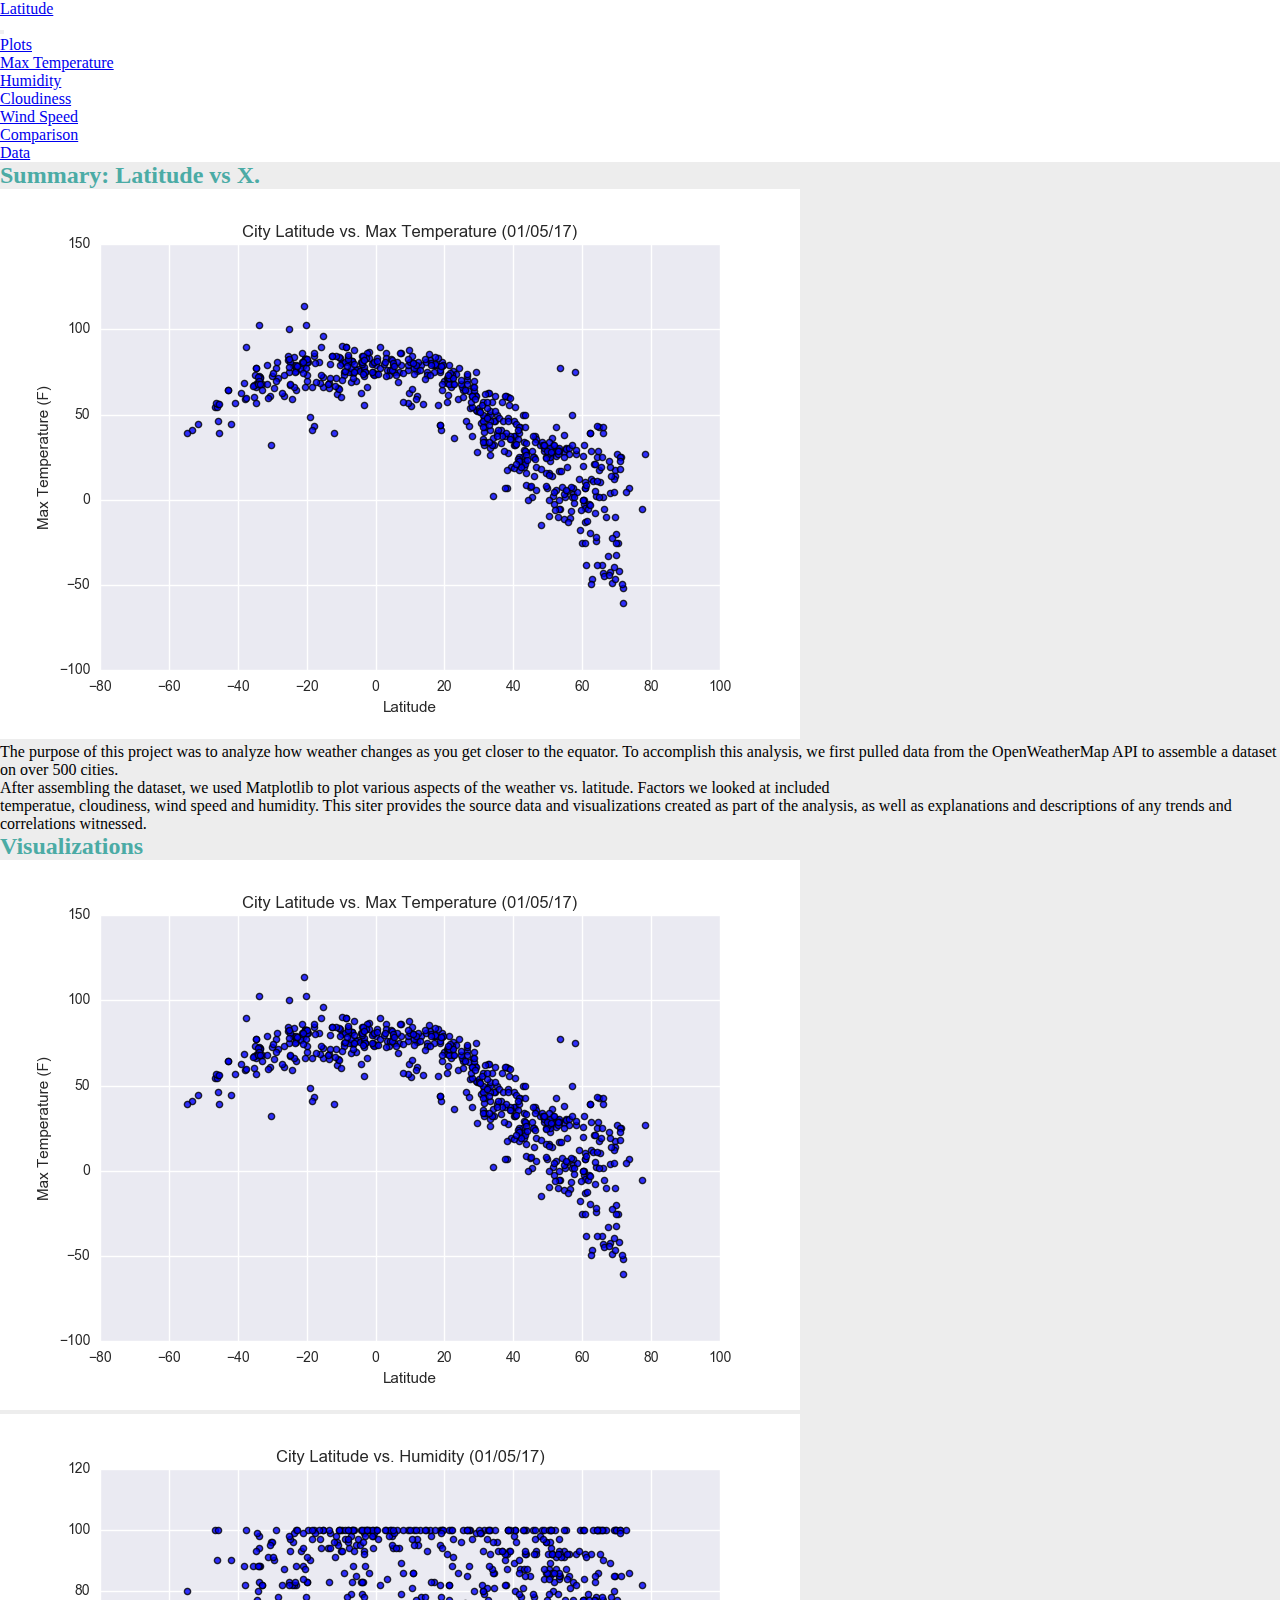
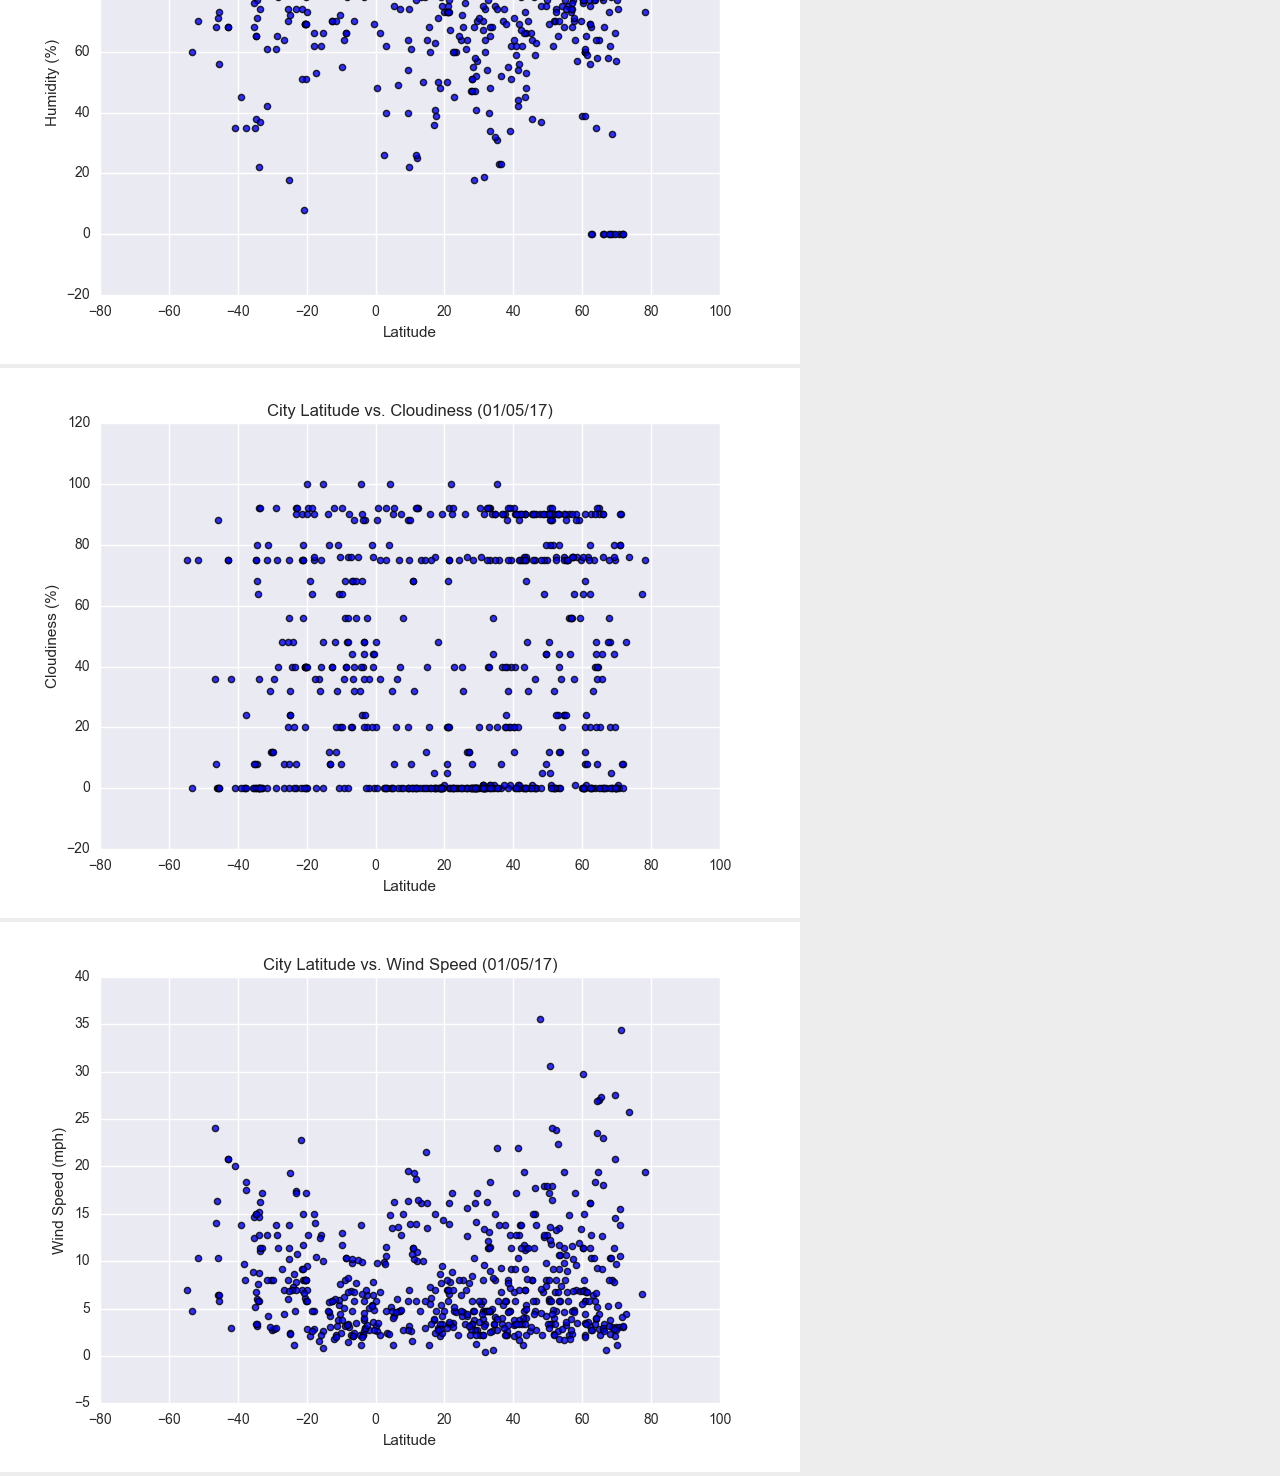
<file: Html and Css assignment/index.html>
<!doctype html>
<html lang="en">
  <head>
    <meta charset="utf-8">
    <meta name="viewport" content="width=device-width, initial-scale=1">
    <title>Web-Design-Challenge</title>
    <link rel="stylesheet" href="./assets/css/style.css">
    <link href="https://cdn.jsdelivr.net/npm/bootstrap@5.2.0/dist/css/bootstrap.min.css" rel="stylesheet" integrity="sha384-gH2yIJqKdNHPEq0n4Mqa/HGKIhSkIHeL5AyhkYV8i59U5AR6csBvApHHNl/vI1Bx" crossorigin="anonymous">
  </head>
  <body>
    <!-- navbar -->
    <nav class="navbar navbar-expand-lg bg-light">
      <div class="container-fluid">
        <a class="navbar-brand navbar-brand-color py-1 px-3 align-items-center" href="/index.html">
          <p class="text-light mt-1 fs-2 ">Latitude</p>
        </a>
        <button class="navbar-toggler" type="button" data-bs-toggle="collapse" data-bs-target="#navbarSupportedContent" aria-controls="navbarSupportedContent" aria-expanded="false" aria-label="Toggle navigation">
          <span class="navbar-toggler-icon"></span>
        </button>
        <div class="collapse navbar-collapse" id="navbarSupportedContent">
          <ul class="navbar-nav ms-auto mb-2 mb-lg-0">
            <li class="nav-item dropdown">
              <a class="nav-link active dropdown-toggle" href="#" role="button" data-bs-toggle="dropdown" aria-expanded="false">
                Plots
              </a>
              <ul class="dropdown-menu">
                <li><a class="dropdown-item " href="#">Max Temperature</a></li>
                <li><a class="dropdown-item " href="#">Humidity</a></li>
                <li><a class="dropdown-item " href="#">Cloudiness</a></li>
                <li><a class="dropdown-item " href="#">Wind Speed</a></li>
              </ul>
            </li>
            <li class="nav-item">
              <a class="nav-link active" href="/comparisons.html">Comparison</a>
            </li>
            <li class="nav-item">
              <a class="nav-link active" href="/Data.html">Data</a>
            </li>
          </ul>
        </div>
      </div>
    </nav>

    <!-- main -->
    <section class="py-5 px-5">
      <div class="container">
        <div class="row gx-4 px-5">
          <div class="col-md-7">
            <div class="card border-0">
              <div class="card-body py-4 px-4">
                <h2 class="header-color">Summary:  Latitude vs X.</h2>
                <div class="d-flex">
                  <div class="">
                    <img src="./assets/images/Fig1.png" class=" w-100 h-100 img-fluid" alt="">
                  </div>
                  <div class="">
                    <p>The purpose of this project was to analyze how weather changes as you get closer to the equator. To accomplish this analysis, we first pulled data from the OpenWeatherMap API to assemble a dataset on over 500 cities.</p>
    
                    <p>After assembling the dataset, we used Matplotlib to plot various aspects of the weather vs. latitude. Factors we looked at included</p>
                  </div>
                </div>
                <p>temperatue, cloudiness, wind speed and humidity. This siter provides the source data and visualizations created as part of the analysis, as well as explanations and descriptions of any trends and correlations witnessed.</p>
              </div>
            </div>
          </div>
          <div class="col-md-5">
            <div class="card border-0 h-100 px-2">
              <div class="card-body">
                <h2 class="header-color">Visualizations</h2>
                <div class="d-flex mt-5 d-md-block">
                  <div class="row">
                    <div class="col-md-6 col-6">
                      <img src="./assets/images/Fig1.png" class="img-fluid" alt="">
                    </div>
                    <div class="col-md-6 col-6">
                      <img src="./assets/images/Fig2.png" class="img-fluid" alt="">
                    </div>
                  </div>
                  <div class="row">
                    <div class="col-md-6 col-6">
                      <img src="./assets/images/Fig3.png" class="img-fluid" alt="">
                    </div>
                    <div class="col-md-6 col-6">
                      <img src="./assets/images/Fig4.png" class="img-fluid" alt="">
                    </div>
                  </div>
                </div>
              </div>
            </div>
          </div>
        </div>
      </div>
    </section>
    <script src="https://cdn.jsdelivr.net/npm/bootstrap@5.2.0/dist/js/bootstrap.bundle.min.js" integrity="sha384-A3rJD856KowSb7dwlZdYEkO39Gagi7vIsF0jrRAoQmDKKtQBHUuLZ9AsSv4jD4Xa" crossorigin="anonymous"></script>
  </body>
</html>
</file>
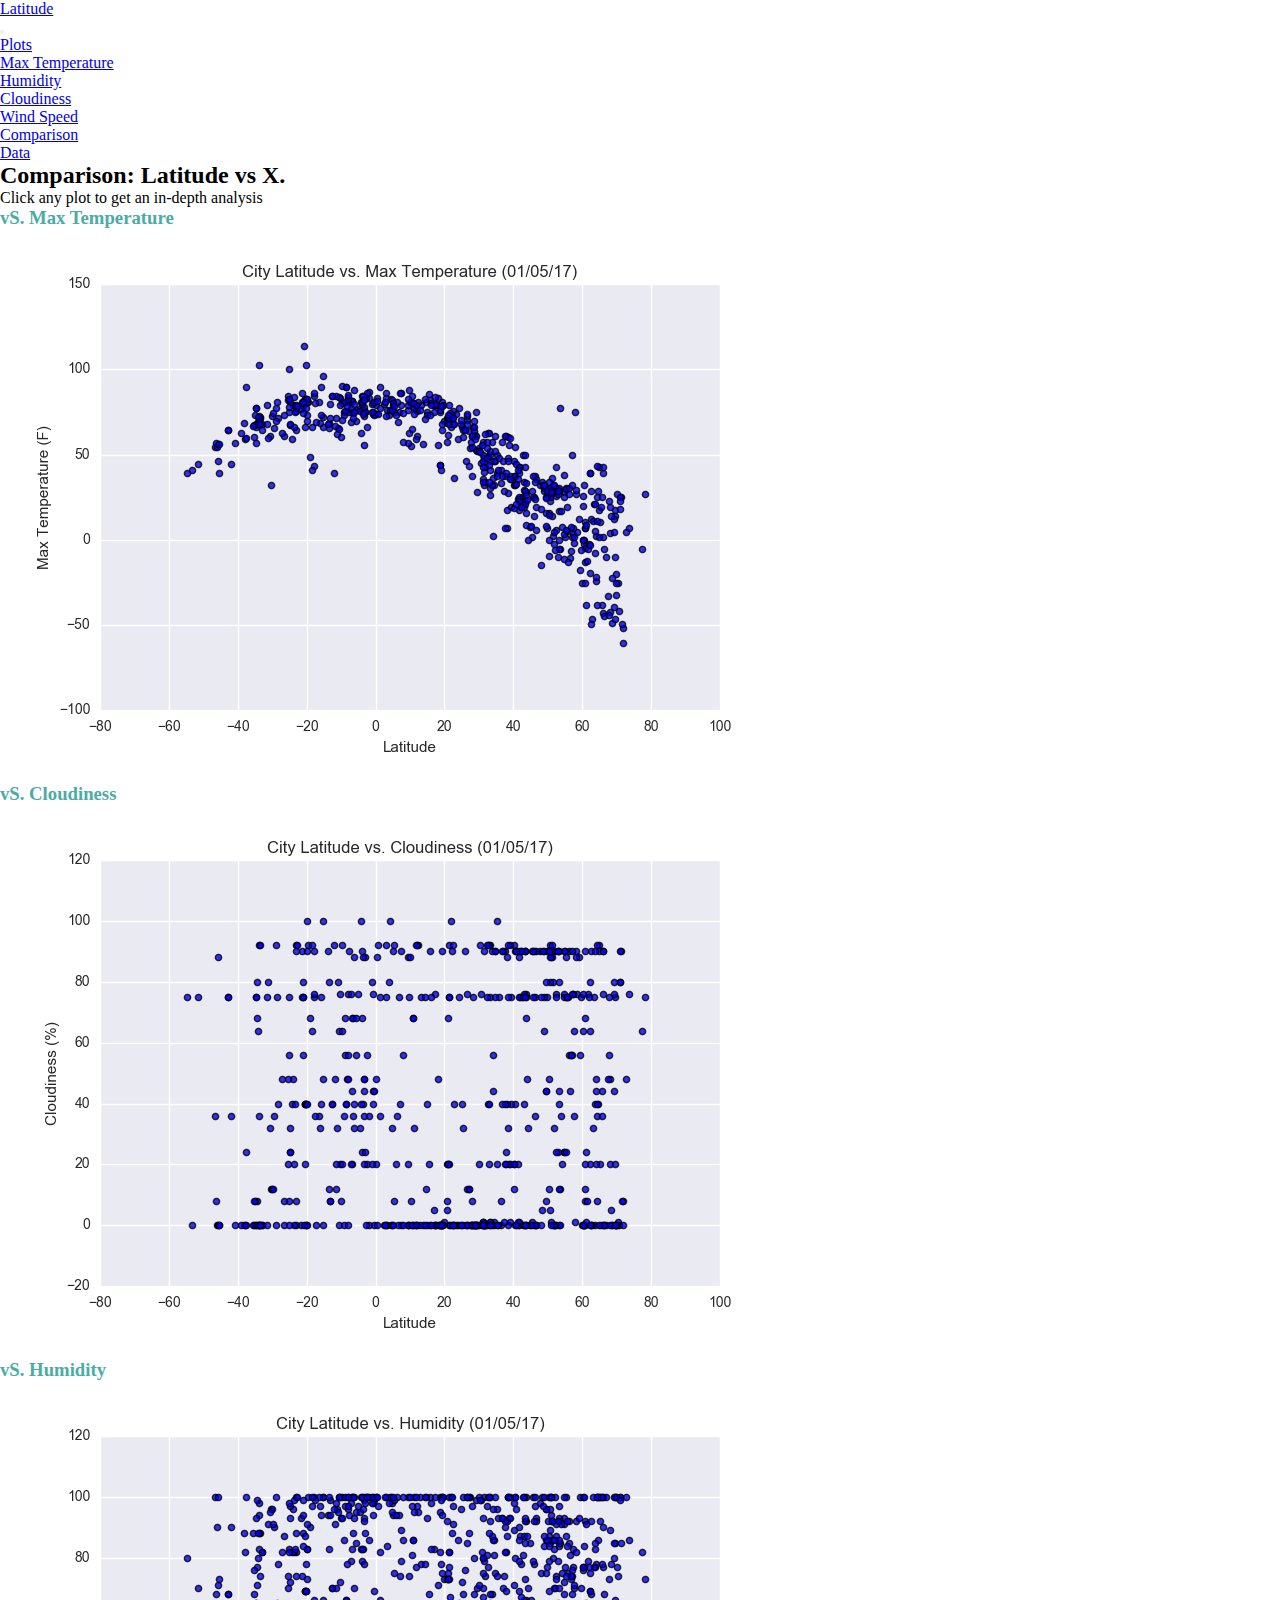
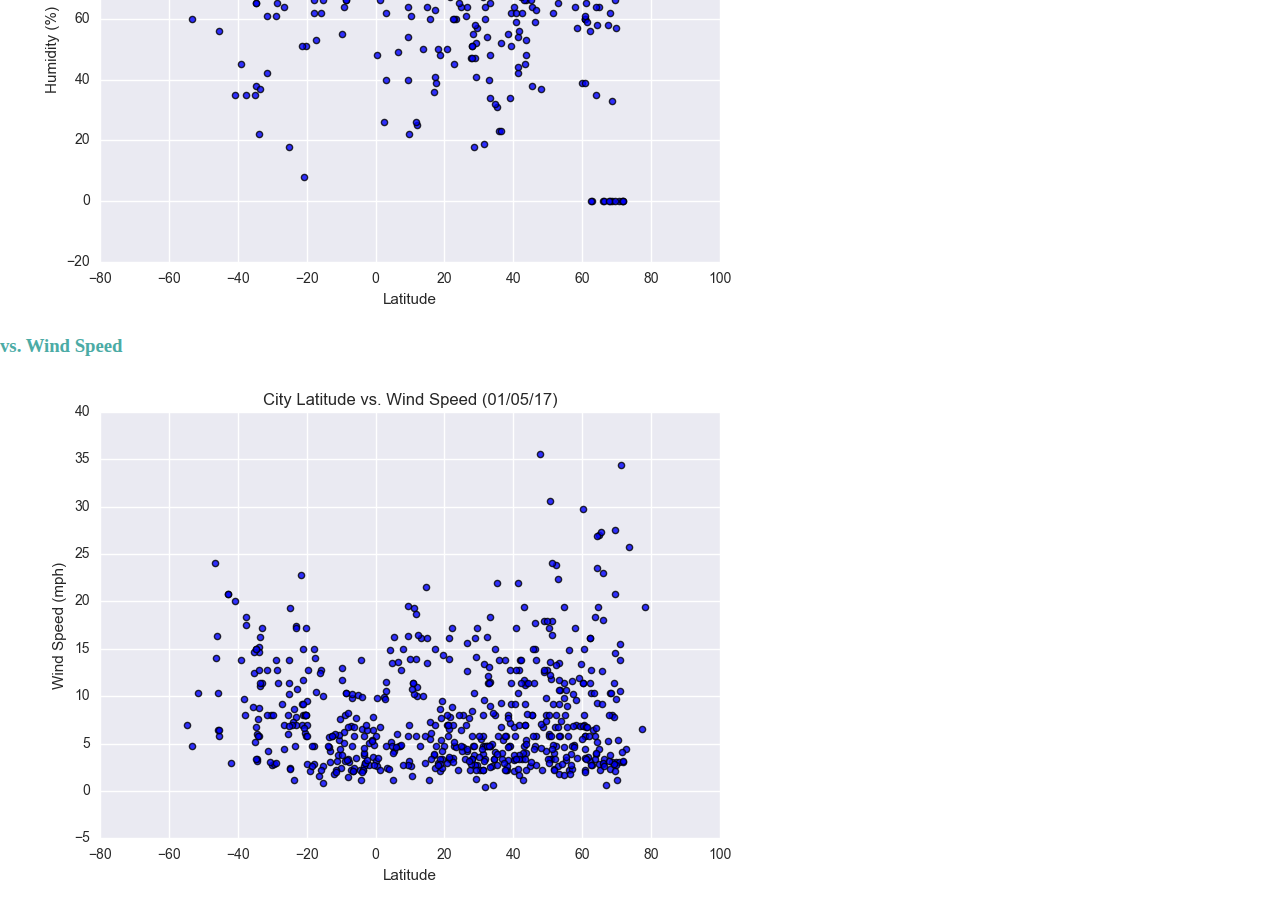
<file: Html and Css assignment/comparisons.html>
<!doctype html>
<html lang="en">
  <head>
    <meta charset="utf-8">
    <meta name="viewport" content="width=device-width, initial-scale=1">
    <title>Web-Design-Challenge</title>
    <link rel="stylesheet" href="./assets/css/style.css">
    <link href="https://cdn.jsdelivr.net/npm/bootstrap@5.2.0/dist/css/bootstrap.min.css" rel="stylesheet" integrity="sha384-gH2yIJqKdNHPEq0n4Mqa/HGKIhSkIHeL5AyhkYV8i59U5AR6csBvApHHNl/vI1Bx" crossorigin="anonymous">
  </head>
  <body>
    <!-- navbar -->
    <nav class="navbar navbar-expand-lg bg-light">
      <div class="container-fluid">
        <a class="navbar-brand navbar-brand-color py-1 px-3 align-items-center" href="/index.html">
          <p class="text-light mt-1 fs-2 ">Latitude</p>
        </a>
        <button class="navbar-toggler" type="button" data-bs-toggle="collapse" data-bs-target="#navbarSupportedContent" aria-controls="navbarSupportedContent" aria-expanded="false" aria-label="Toggle navigation">
          <span class="navbar-toggler-icon"></span>
        </button>
        <div class="collapse navbar-collapse" id="navbarSupportedContent">
          <ul class="navbar-nav ms-auto mb-2 mb-lg-0">
            <li class="nav-item dropdown">
              <a class="nav-link active dropdown-toggle" href="#" role="button" data-bs-toggle="dropdown" aria-expanded="false">
                Plots
              </a>
              <ul class="dropdown-menu">
                <li><a class="dropdown-item " href="#">Max Temperature</a></li>
                <li><a class="dropdown-item " href="#">Humidity</a></li>
                <li><a class="dropdown-item " href="#">Cloudiness</a></li>
                <li><a class="dropdown-item " href="#">Wind Speed</a></li>
              </ul>
            </li>
            <li class="nav-item">
              <a class="nav-link active" href="/comparisons.html">Comparison</a>
            </li>
            <li class="nav-item">
              <a class="nav-link active" href="/Data.html">Data</a>
            </li>
          </ul>
        </div>
      </div>
    </nav>

    <!-- main -->
    <section class="pt-5">
      <div class="container">
        <div class="row g-4 px-5 gx-4 comparison-bg">
          <h2>Comparison:  Latitude vs X.</h2>
          <p>Click any plot to get an in-depth analysis</p>
          <div class="col-md-6">
             <h3 class="text-center header-color">vS. Max Temperature</h3>
            <img src="./assets/images/Fig1.png" class="img-fluid" alt="" />

            <article>
             <h3 class="text-center header-color">vS. Cloudiness</h3>
              <img src="./assets/images/Fig3.png" class="img-fluid" alt="">
            </article>
          </div>
          <div class="col-md-6">
            <h3 class="text-center header-color">vS. Humidity</h3>
            <img src="./assets/images/Fig2.png" class="img-fluid" alt="">
            <article>
              <h3 class="text-center header-color">vs. Wind Speed</h3>
              <img src="./assets/images/Fig4.png" class="img-fluid" alt="">
            </article>
          </div>
        </div>
      </div>
    </section>
    <script src="https://cdn.jsdelivr.net/npm/bootstrap@5.2.0/dist/js/bootstrap.bundle.min.js" integrity="sha384-A3rJD856KowSb7dwlZdYEkO39Gagi7vIsF0jrRAoQmDKKtQBHUuLZ9AsSv4jD4Xa" crossorigin="anonymous"></script>
  </body>
</html>
</file>
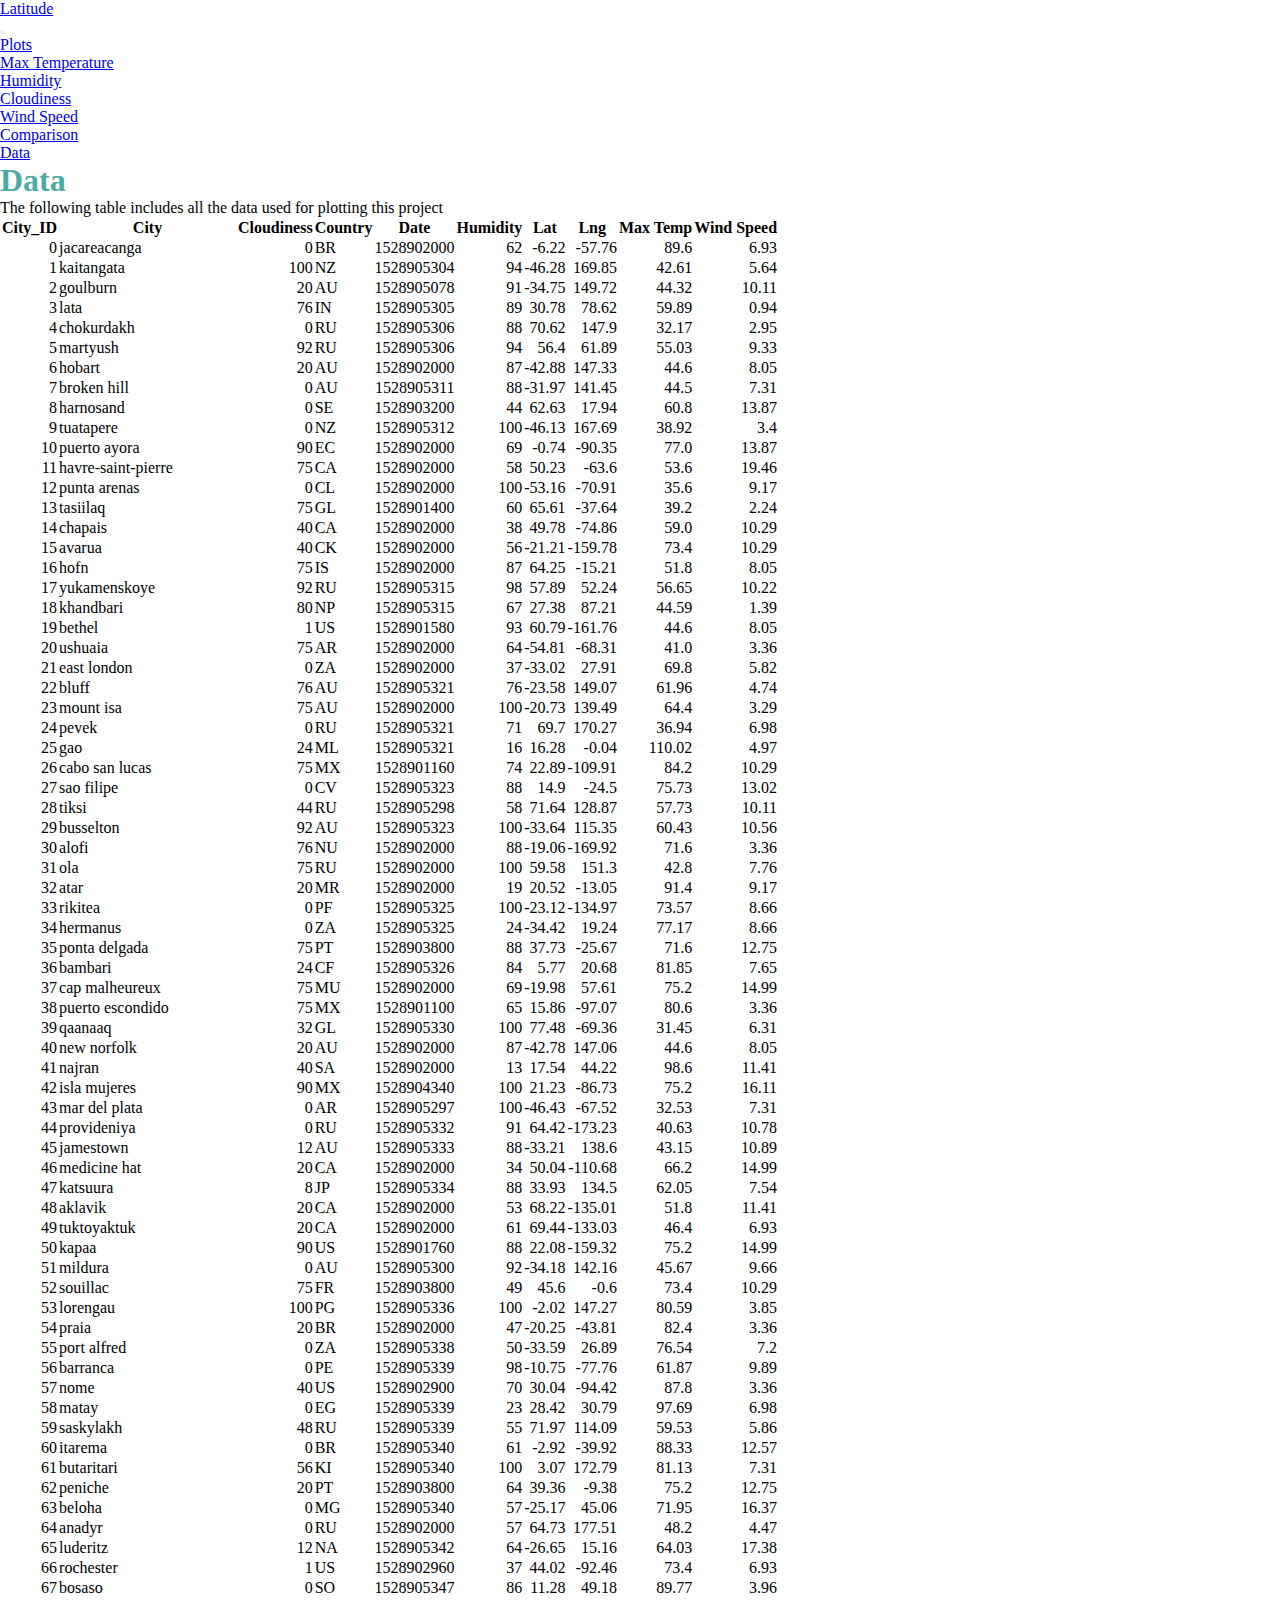
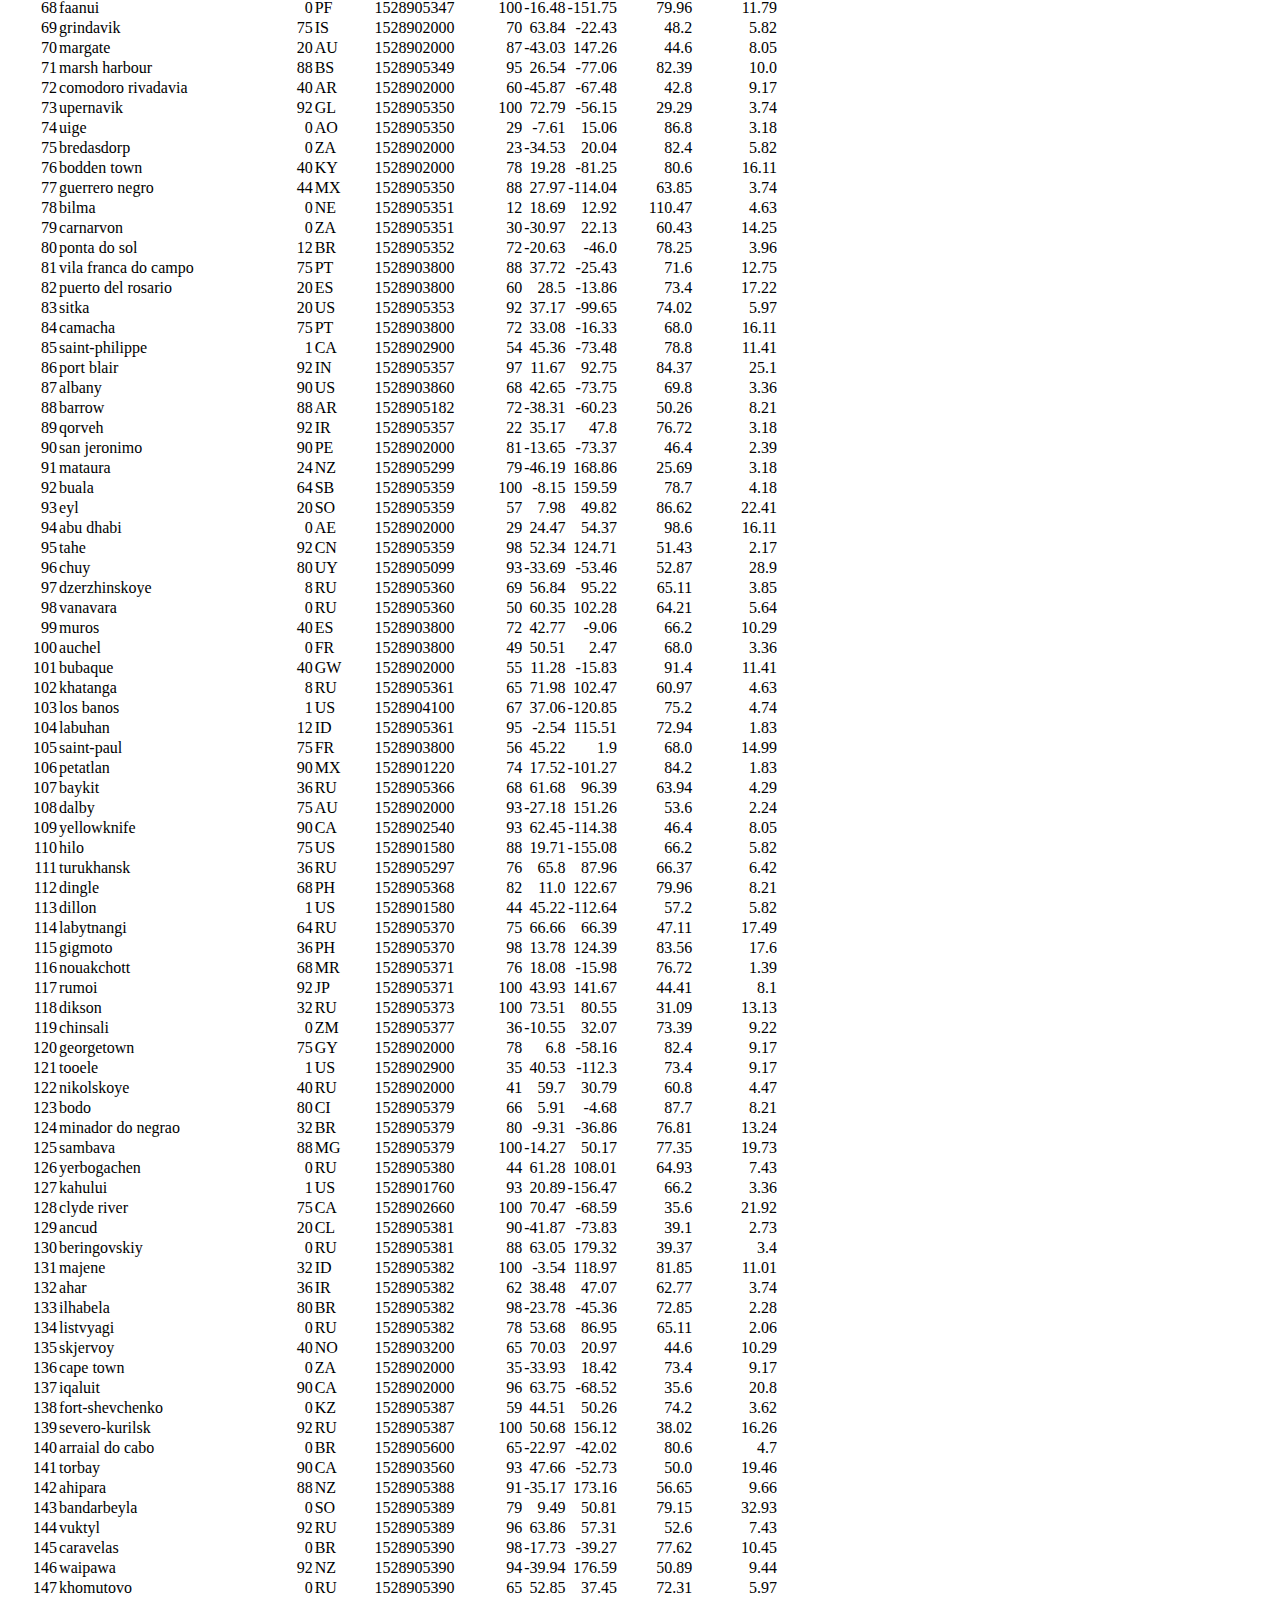
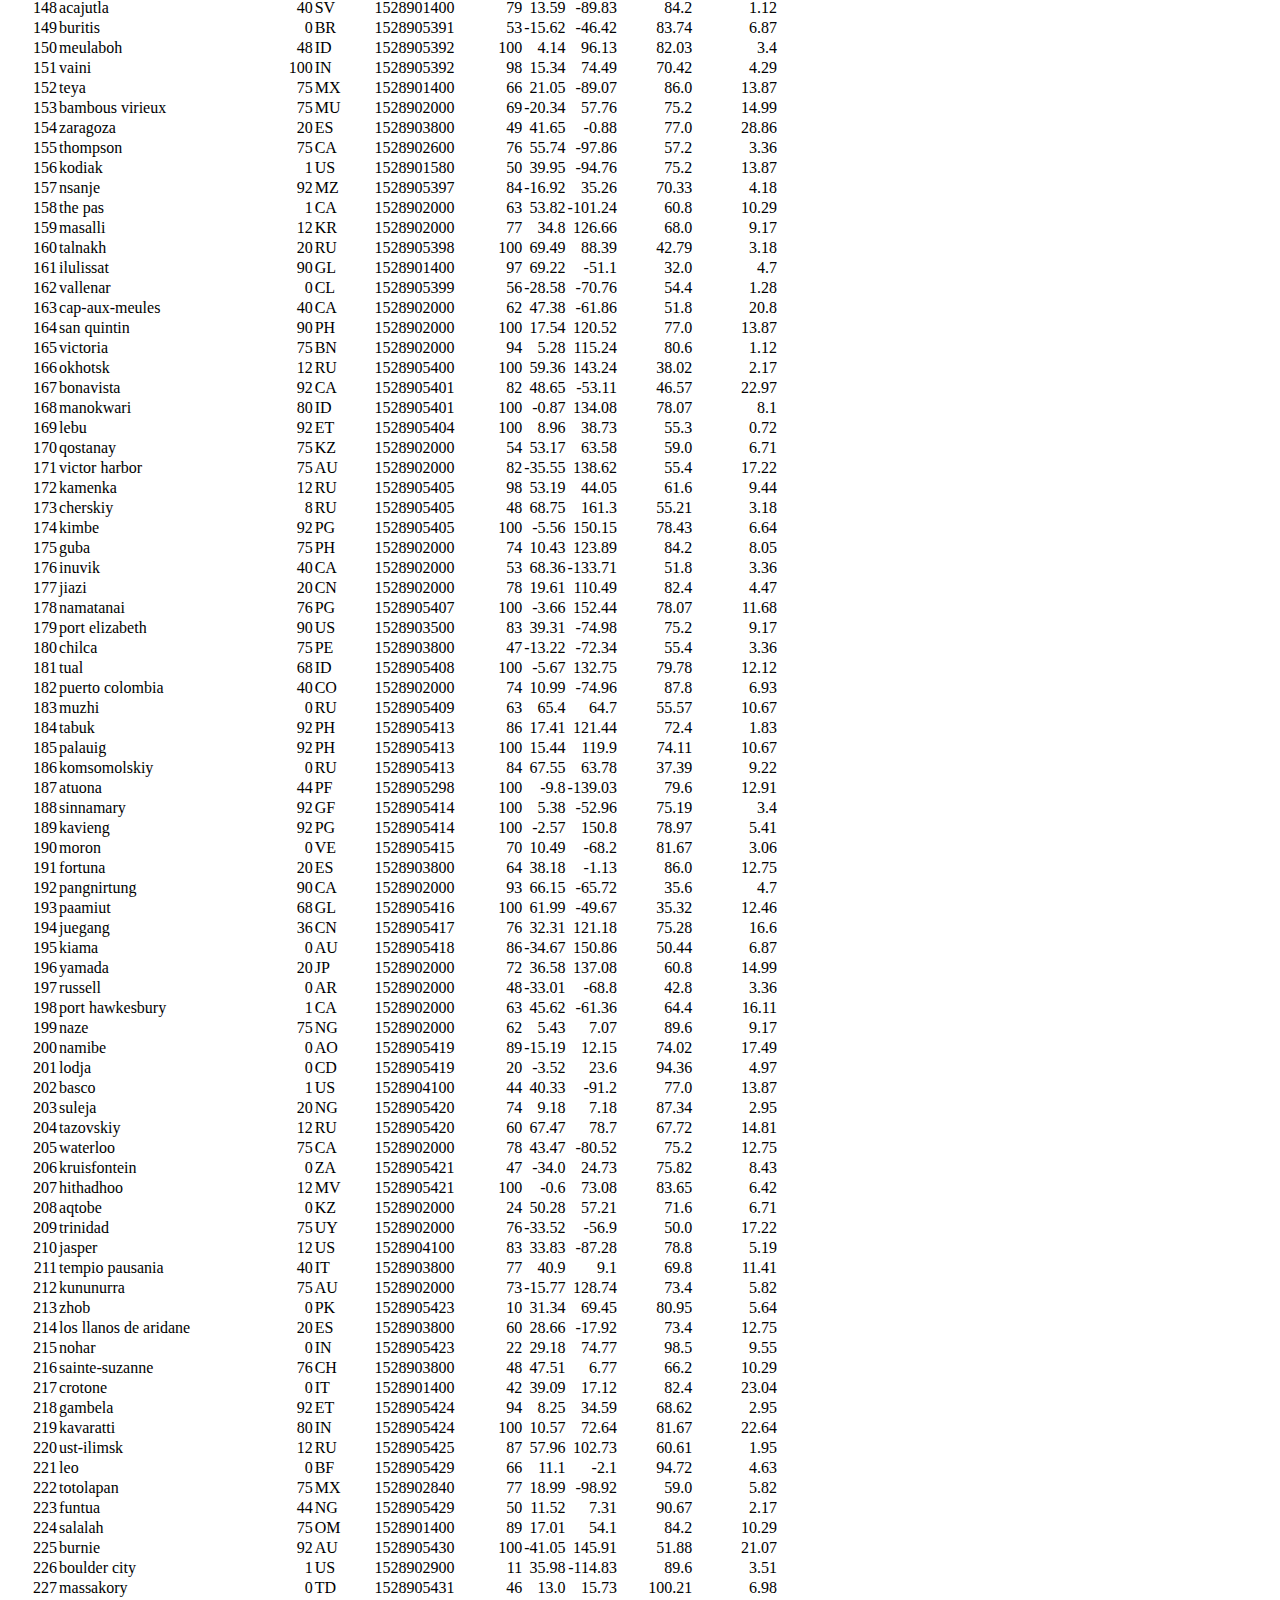
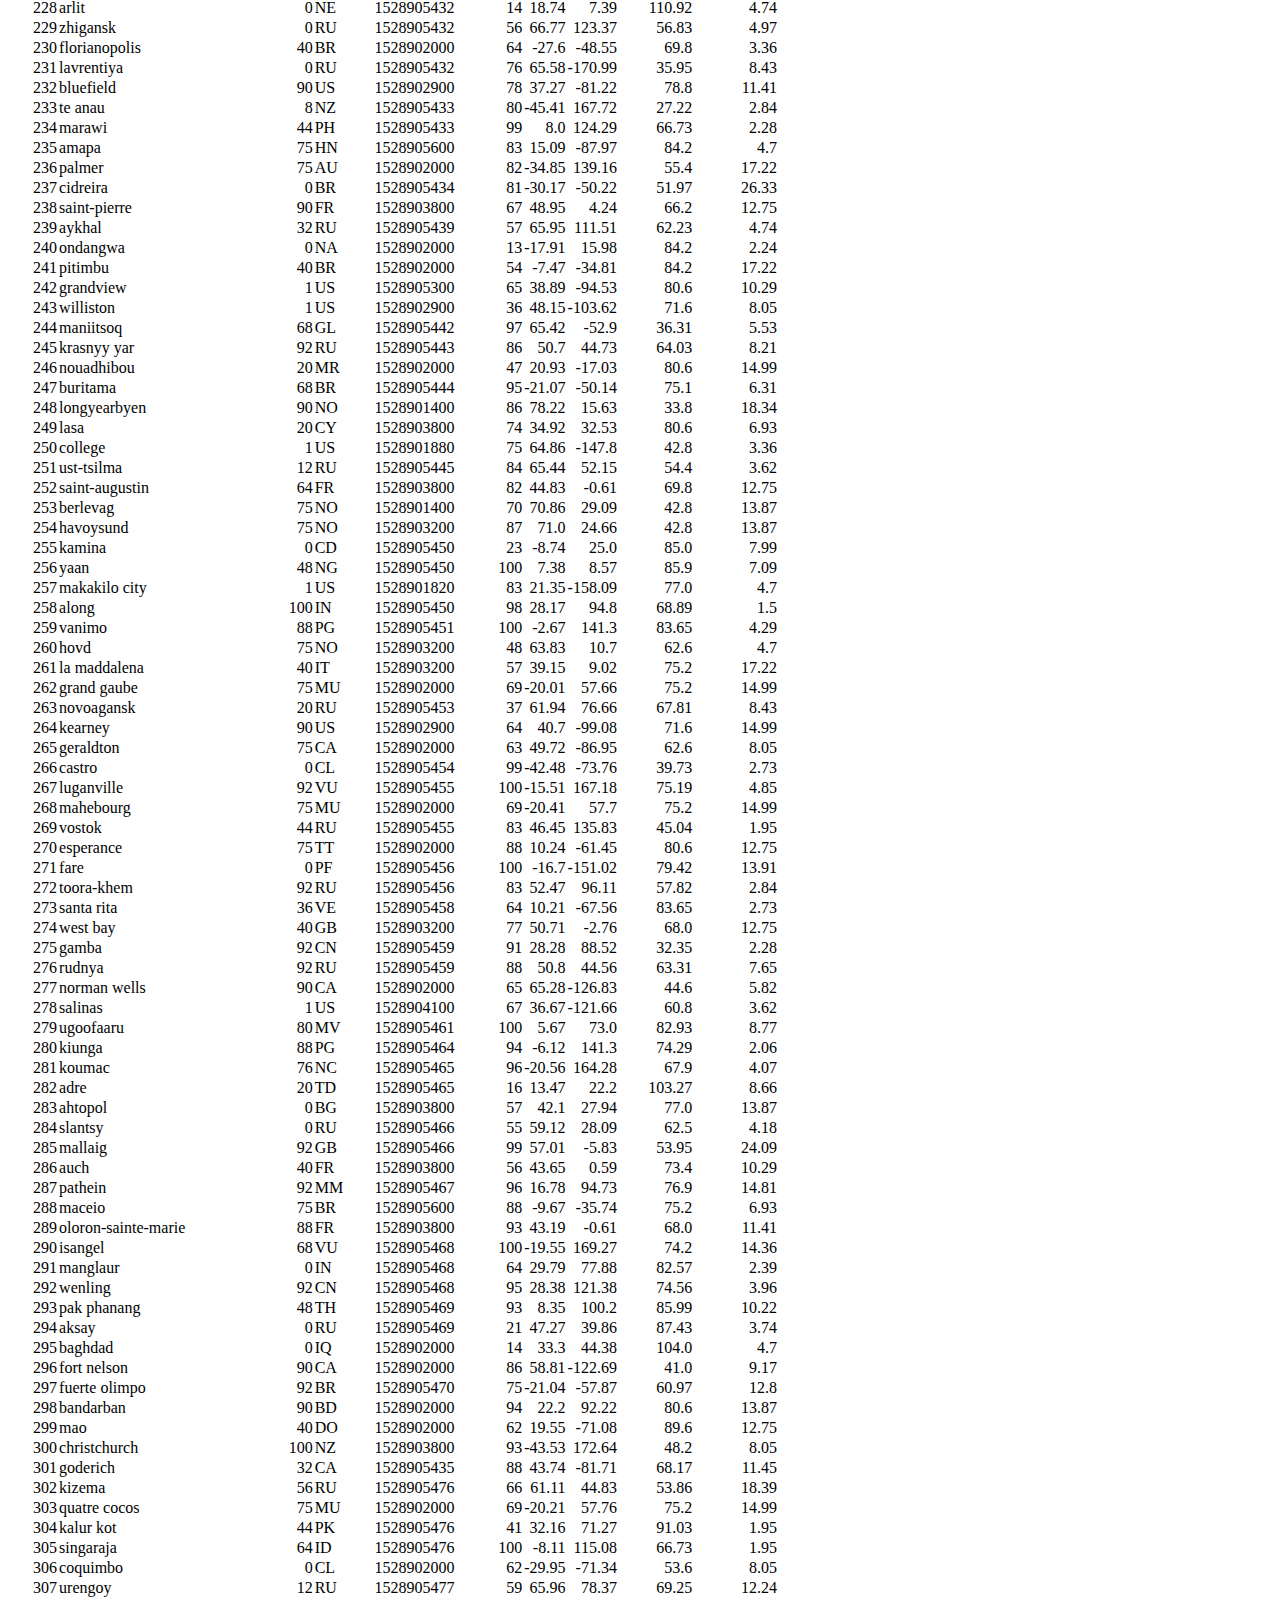
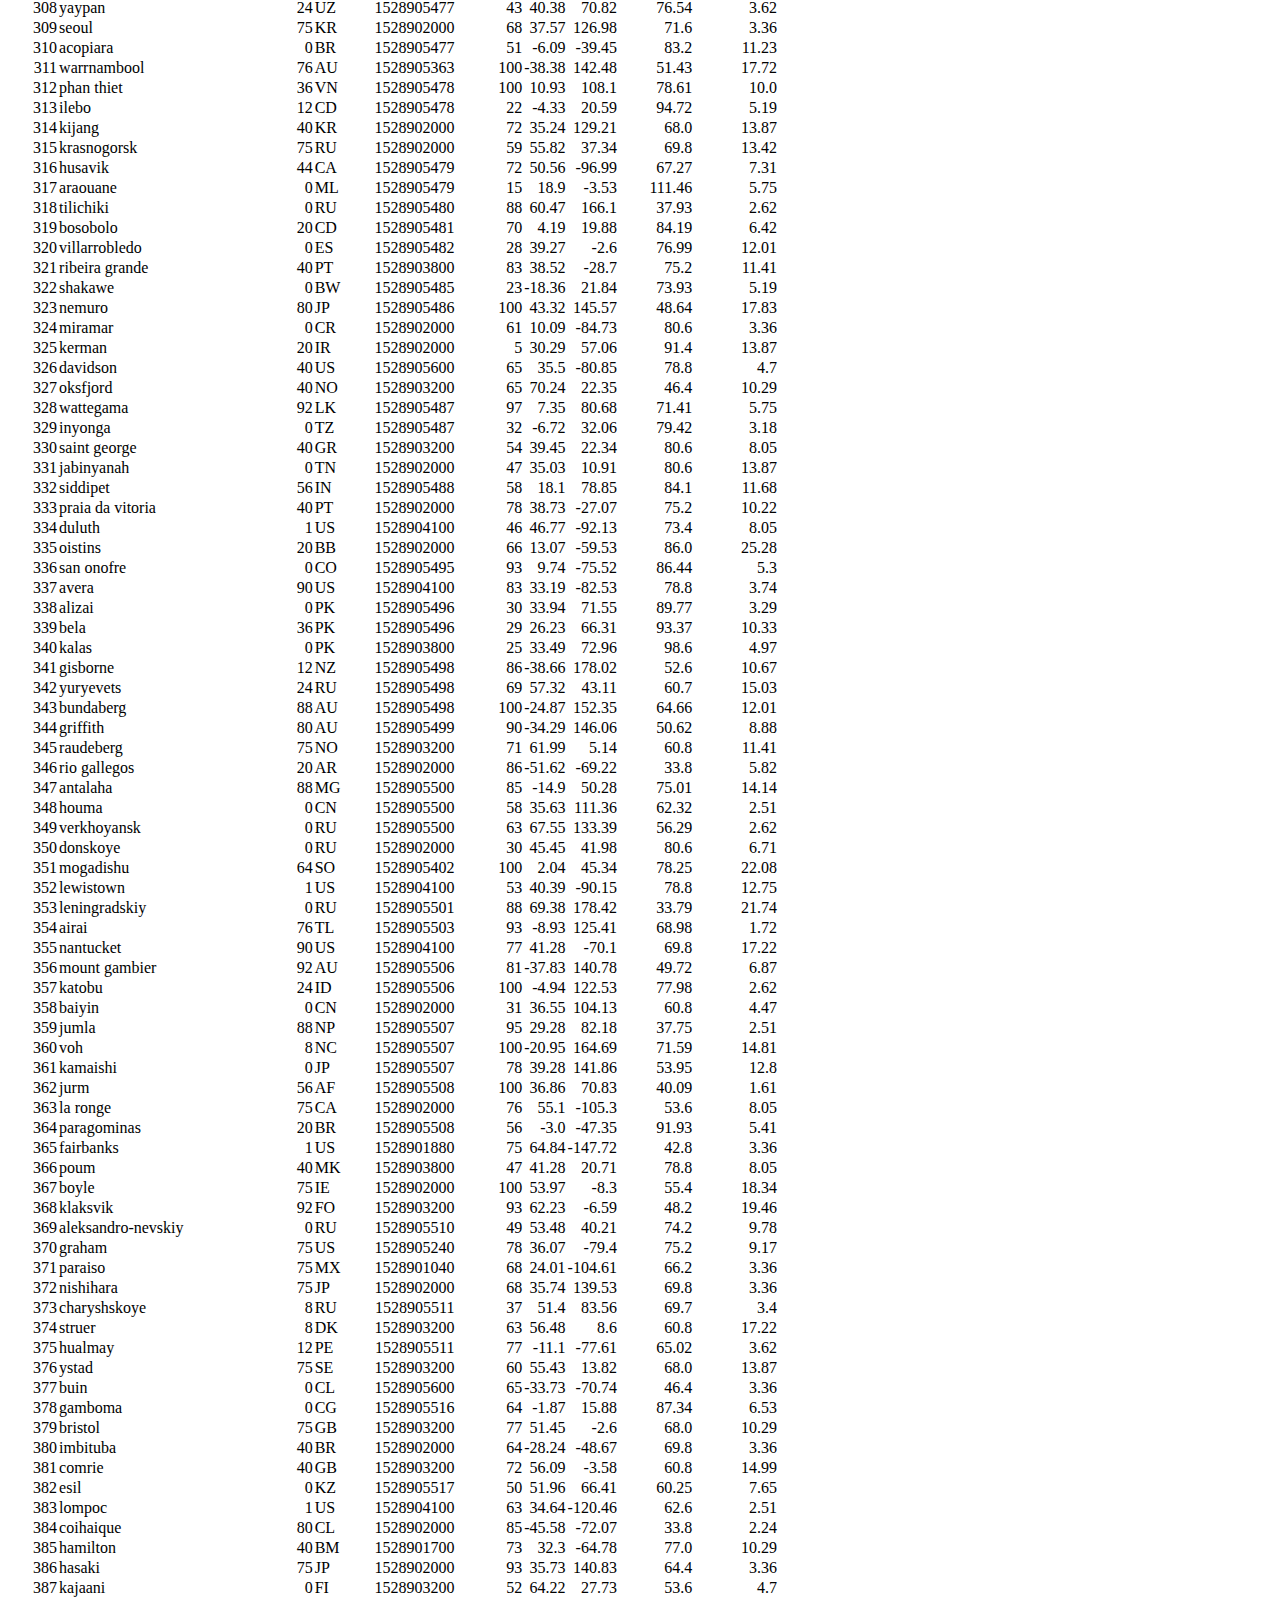
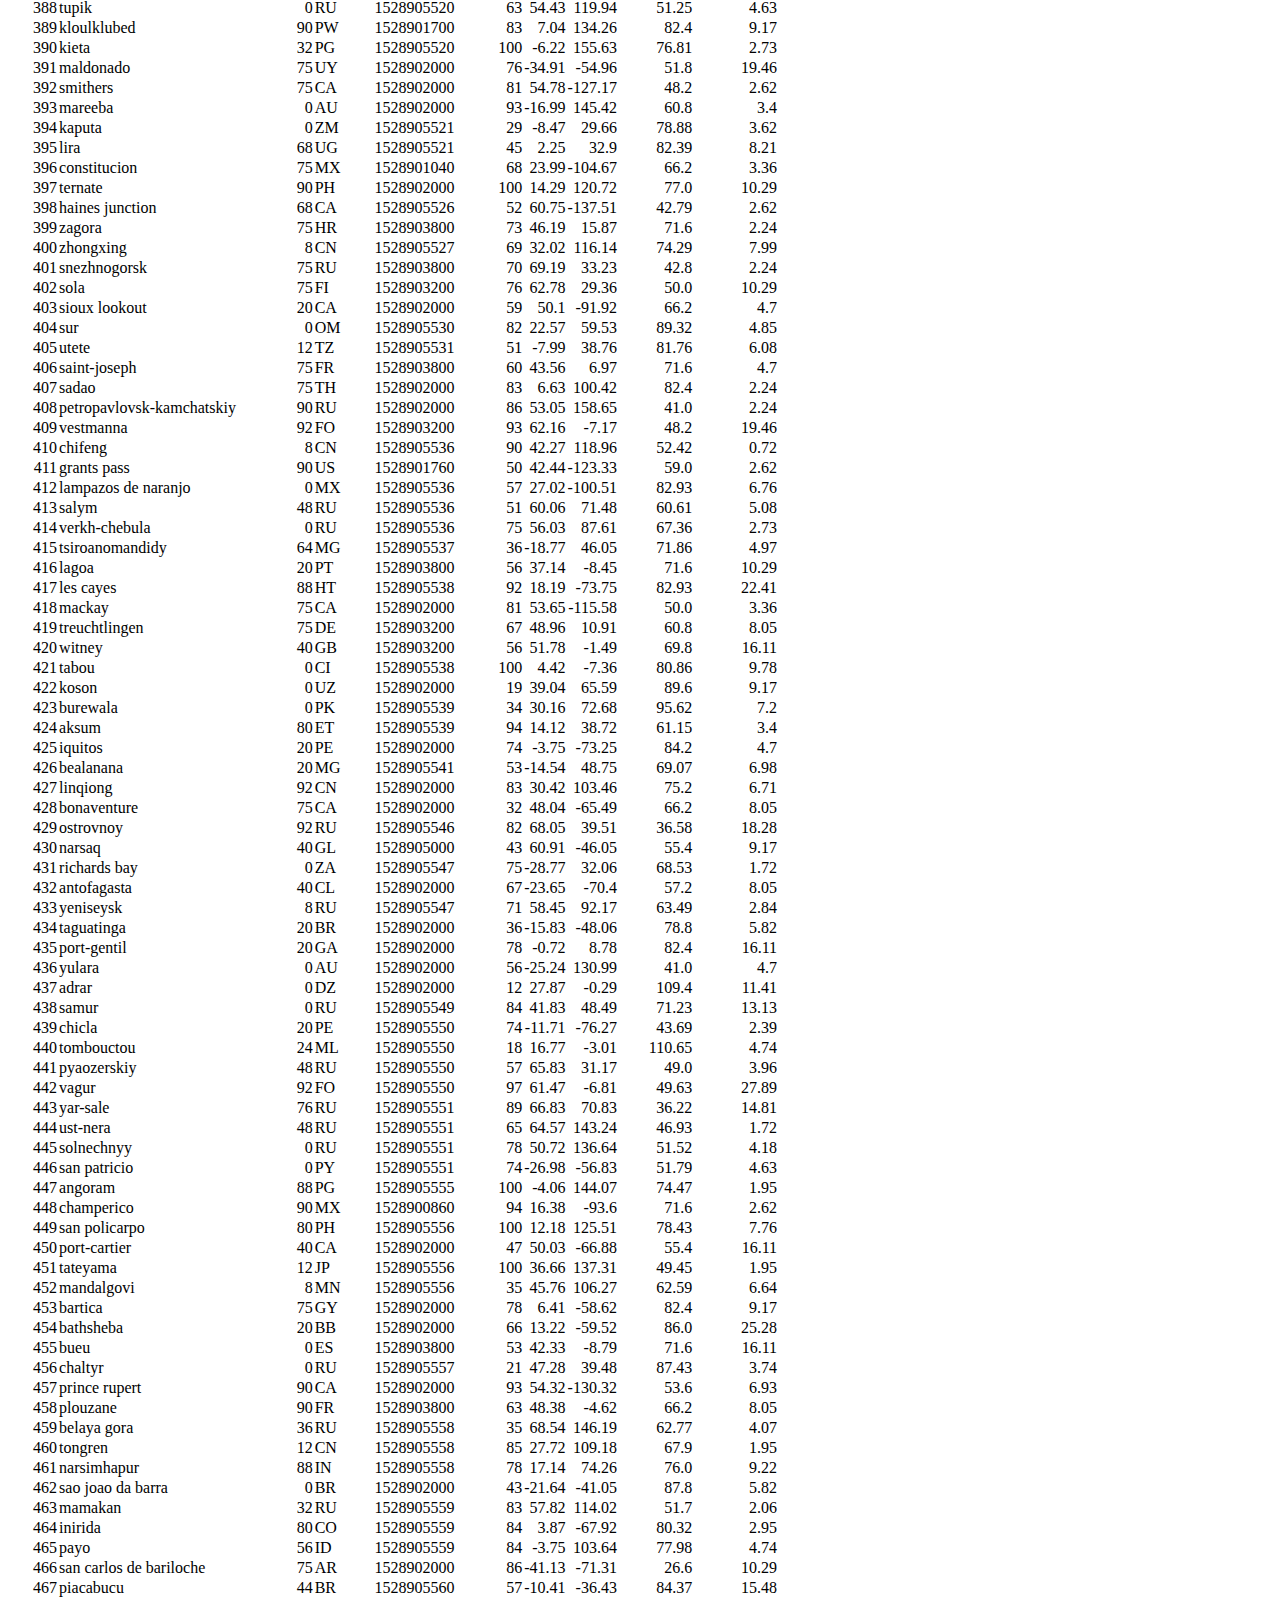
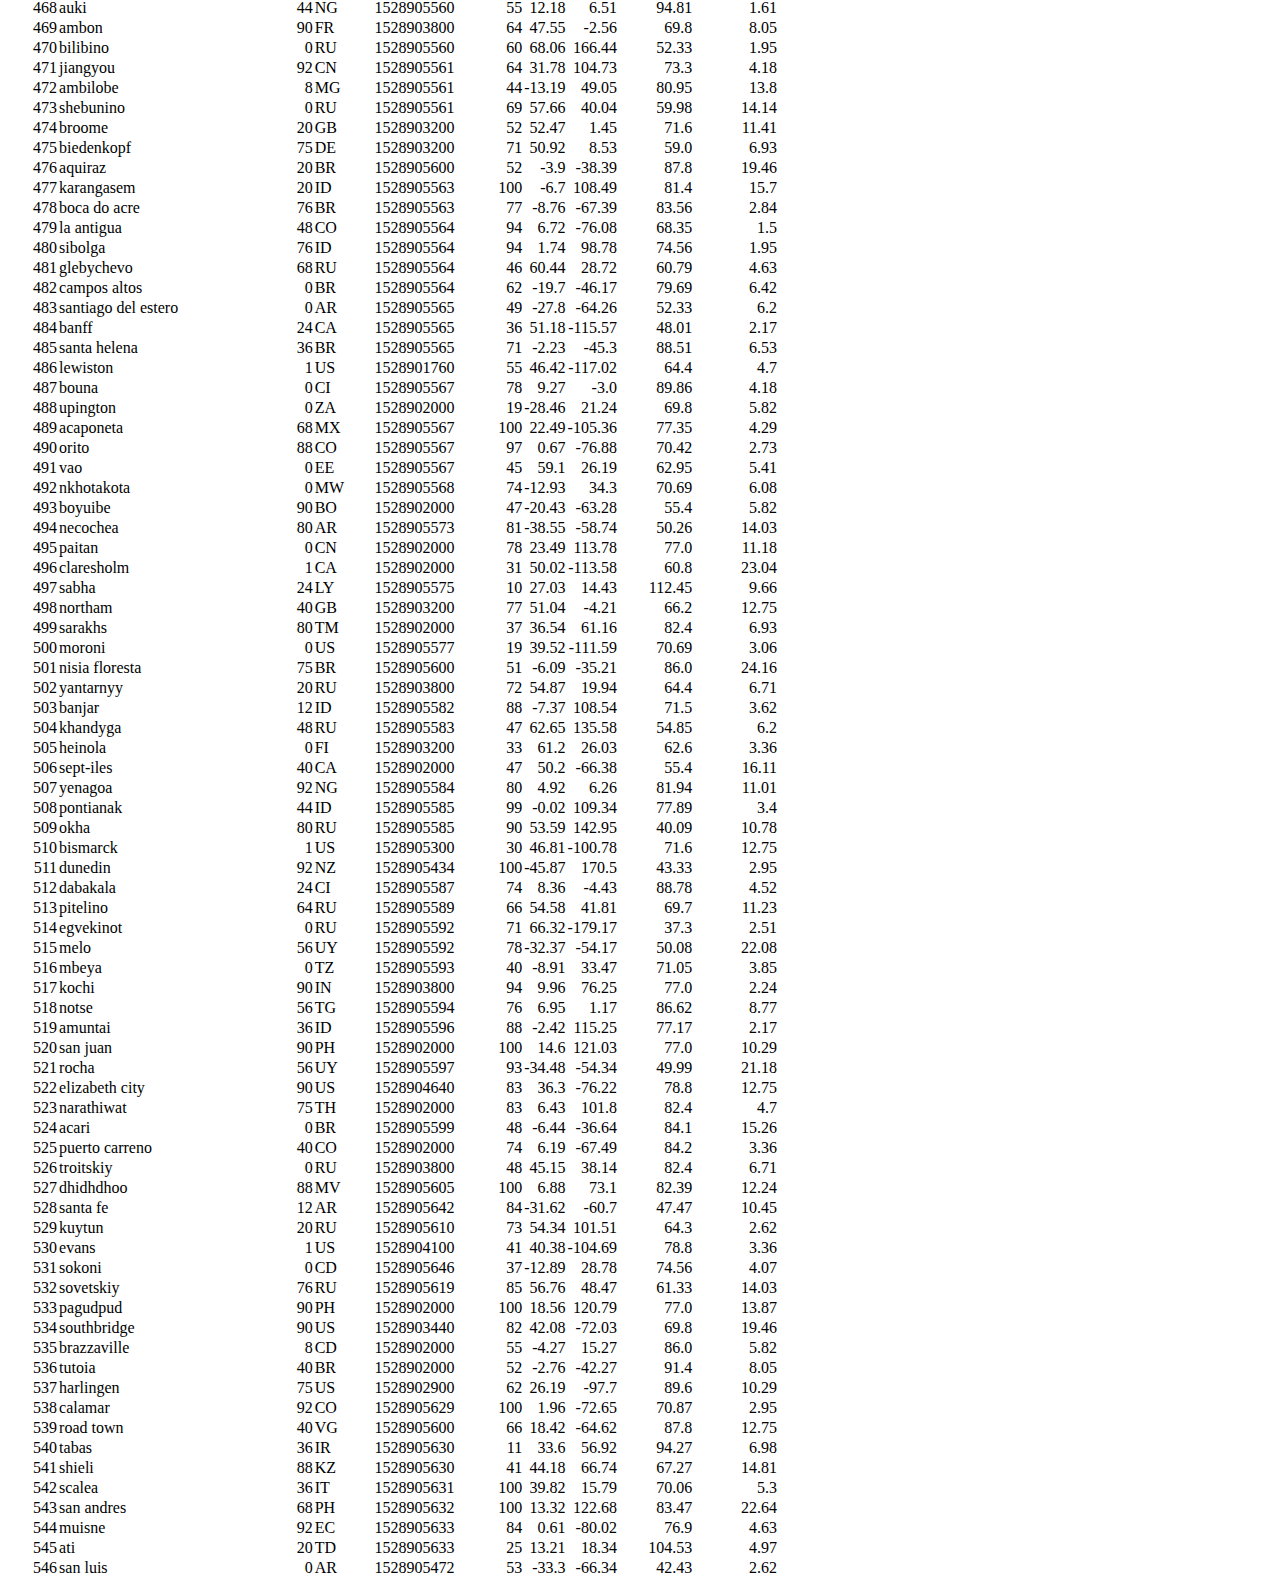
<file: Html and Css assignment/Data.html>
<!doctype html>
<html lang="en">
  <head>
    <meta charset="utf-8">
    <meta name="viewport" content="width=device-width, initial-scale=1">
    <title>Web-Design-Challenge</title>
    <link rel="stylesheet" href="./assets/css/style.css">
    <link href="https://cdn.jsdelivr.net/npm/bootstrap@5.2.0/dist/css/bootstrap.min.css" rel="stylesheet" integrity="sha384-gH2yIJqKdNHPEq0n4Mqa/HGKIhSkIHeL5AyhkYV8i59U5AR6csBvApHHNl/vI1Bx" crossorigin="anonymous">
  </head>
  <body>
    <!-- navbar -->
    <nav class="navbar navbar-expand-lg bg-light">
      <div class="container-fluid">
        <a class="navbar-brand navbar-brand-color py-1 px-3 align-items-center" href="/index.html">
          <p class="text-light mt-1 fs-2 ">Latitude</p>
        </a>
        <button class="navbar-toggler" type="button" data-bs-toggle="collapse" data-bs-target="#navbarSupportedContent" aria-controls="navbarSupportedContent" aria-expanded="false" aria-label="Toggle navigation">
          <span class="navbar-toggler-icon"></span>
        </button>
        <div class="collapse navbar-collapse" id="navbarSupportedContent">
          <ul class="navbar-nav ms-auto mb-2 mb-lg-0">
            <li class="nav-item dropdown">
              <a class="nav-link active dropdown-toggle" href="#" role="button" data-bs-toggle="dropdown" aria-expanded="false">
                Plots
              </a>
              <ul class="dropdown-menu">
                <li><a class="dropdown-item " href="#">Max Temperature</a></li>
                <li><a class="dropdown-item " href="#">Humidity</a></li>
                <li><a class="dropdown-item " href="#">Cloudiness</a></li>
                <li><a class="dropdown-item " href="#">Wind Speed</a></li>
              </ul>
            </li>
            <li class="nav-item">
              <a class="nav-link active" href="/comparisons.html">Comparison</a>
            </li>
            <li class="nav-item">
              <a class="nav-link active" href="/Data.html">Data</a>
            </li>
          </ul>
        </div>
      </div>
    </nav>

    <!-- main -->
    <section class="pt-5 comparison-bg">
      <div class="container">
        <h1 class="header-color my-5">Data</h1>
        <p class="my-5">The following table includes all the data used for plotting this project</p>
        <table class="table table-bordered table-hover table-condensed">
          <thead><tr><th title="Field #1">City_ID</th>
          <th title="Field #2">City</th>
          <th title="Field #3">Cloudiness</th>
          <th title="Field #4">Country</th>
          <th title="Field #5">Date</th>
          <th title="Field #6">Humidity</th>
          <th title="Field #7">Lat</th>
          <th title="Field #8">Lng</th>
          <th title="Field #9">Max Temp</th>
          <th title="Field #10">Wind Speed</th>
          </tr></thead>
          <tbody><tr>
          <td align="right">0</td>
          <td>jacareacanga</td>
          <td align="right">0</td>
          <td>BR</td>
          <td align="right">1528902000</td>
          <td align="right">62</td>
          <td align="right">-6.22</td>
          <td align="right">-57.76</td>
          <td align="right">89.6</td>
          <td align="right">6.93</td>
          </tr>
          <tr>
          <td align="right">1</td>
          <td>kaitangata</td>
          <td align="right">100</td>
          <td>NZ</td>
          <td align="right">1528905304</td>
          <td align="right">94</td>
          <td align="right">-46.28</td>
          <td align="right">169.85</td>
          <td align="right">42.61</td>
          <td align="right">5.64</td>
          </tr>
          <tr>
          <td align="right">2</td>
          <td>goulburn</td>
          <td align="right">20</td>
          <td>AU</td>
          <td align="right">1528905078</td>
          <td align="right">91</td>
          <td align="right">-34.75</td>
          <td align="right">149.72</td>
          <td align="right">44.32</td>
          <td align="right">10.11</td>
          </tr>
          <tr>
          <td align="right">3</td>
          <td>lata</td>
          <td align="right">76</td>
          <td>IN</td>
          <td align="right">1528905305</td>
          <td align="right">89</td>
          <td align="right">30.78</td>
          <td align="right">78.62</td>
          <td align="right">59.89</td>
          <td align="right">0.94</td>
          </tr>
          <tr>
          <td align="right">4</td>
          <td>chokurdakh</td>
          <td align="right">0</td>
          <td>RU</td>
          <td align="right">1528905306</td>
          <td align="right">88</td>
          <td align="right">70.62</td>
          <td align="right">147.9</td>
          <td align="right">32.17</td>
          <td align="right">2.95</td>
          </tr>
          <tr>
          <td align="right">5</td>
          <td>martyush</td>
          <td align="right">92</td>
          <td>RU</td>
          <td align="right">1528905306</td>
          <td align="right">94</td>
          <td align="right">56.4</td>
          <td align="right">61.89</td>
          <td align="right">55.03</td>
          <td align="right">9.33</td>
          </tr>
          <tr>
          <td align="right">6</td>
          <td>hobart</td>
          <td align="right">20</td>
          <td>AU</td>
          <td align="right">1528902000</td>
          <td align="right">87</td>
          <td align="right">-42.88</td>
          <td align="right">147.33</td>
          <td align="right">44.6</td>
          <td align="right">8.05</td>
          </tr>
          <tr>
          <td align="right">7</td>
          <td>broken hill</td>
          <td align="right">0</td>
          <td>AU</td>
          <td align="right">1528905311</td>
          <td align="right">88</td>
          <td align="right">-31.97</td>
          <td align="right">141.45</td>
          <td align="right">44.5</td>
          <td align="right">7.31</td>
          </tr>
          <tr>
          <td align="right">8</td>
          <td>harnosand</td>
          <td align="right">0</td>
          <td>SE</td>
          <td align="right">1528903200</td>
          <td align="right">44</td>
          <td align="right">62.63</td>
          <td align="right">17.94</td>
          <td align="right">60.8</td>
          <td align="right">13.87</td>
          </tr>
          <tr>
          <td align="right">9</td>
          <td>tuatapere</td>
          <td align="right">0</td>
          <td>NZ</td>
          <td align="right">1528905312</td>
          <td align="right">100</td>
          <td align="right">-46.13</td>
          <td align="right">167.69</td>
          <td align="right">38.92</td>
          <td align="right">3.4</td>
          </tr>
          <tr>
          <td align="right">10</td>
          <td>puerto ayora</td>
          <td align="right">90</td>
          <td>EC</td>
          <td align="right">1528902000</td>
          <td align="right">69</td>
          <td align="right">-0.74</td>
          <td align="right">-90.35</td>
          <td align="right">77.0</td>
          <td align="right">13.87</td>
          </tr>
          <tr>
          <td align="right">11</td>
          <td>havre-saint-pierre</td>
          <td align="right">75</td>
          <td>CA</td>
          <td align="right">1528902000</td>
          <td align="right">58</td>
          <td align="right">50.23</td>
          <td align="right">-63.6</td>
          <td align="right">53.6</td>
          <td align="right">19.46</td>
          </tr>
          <tr>
          <td align="right">12</td>
          <td>punta arenas</td>
          <td align="right">0</td>
          <td>CL</td>
          <td align="right">1528902000</td>
          <td align="right">100</td>
          <td align="right">-53.16</td>
          <td align="right">-70.91</td>
          <td align="right">35.6</td>
          <td align="right">9.17</td>
          </tr>
          <tr>
          <td align="right">13</td>
          <td>tasiilaq</td>
          <td align="right">75</td>
          <td>GL</td>
          <td align="right">1528901400</td>
          <td align="right">60</td>
          <td align="right">65.61</td>
          <td align="right">-37.64</td>
          <td align="right">39.2</td>
          <td align="right">2.24</td>
          </tr>
          <tr>
          <td align="right">14</td>
          <td>chapais</td>
          <td align="right">40</td>
          <td>CA</td>
          <td align="right">1528902000</td>
          <td align="right">38</td>
          <td align="right">49.78</td>
          <td align="right">-74.86</td>
          <td align="right">59.0</td>
          <td align="right">10.29</td>
          </tr>
          <tr>
          <td align="right">15</td>
          <td>avarua</td>
          <td align="right">40</td>
          <td>CK</td>
          <td align="right">1528902000</td>
          <td align="right">56</td>
          <td align="right">-21.21</td>
          <td align="right">-159.78</td>
          <td align="right">73.4</td>
          <td align="right">10.29</td>
          </tr>
          <tr>
          <td align="right">16</td>
          <td>hofn</td>
          <td align="right">75</td>
          <td>IS</td>
          <td align="right">1528902000</td>
          <td align="right">87</td>
          <td align="right">64.25</td>
          <td align="right">-15.21</td>
          <td align="right">51.8</td>
          <td align="right">8.05</td>
          </tr>
          <tr>
          <td align="right">17</td>
          <td>yukamenskoye</td>
          <td align="right">92</td>
          <td>RU</td>
          <td align="right">1528905315</td>
          <td align="right">98</td>
          <td align="right">57.89</td>
          <td align="right">52.24</td>
          <td align="right">56.65</td>
          <td align="right">10.22</td>
          </tr>
          <tr>
          <td align="right">18</td>
          <td>khandbari</td>
          <td align="right">80</td>
          <td>NP</td>
          <td align="right">1528905315</td>
          <td align="right">67</td>
          <td align="right">27.38</td>
          <td align="right">87.21</td>
          <td align="right">44.59</td>
          <td align="right">1.39</td>
          </tr>
          <tr>
          <td align="right">19</td>
          <td>bethel</td>
          <td align="right">1</td>
          <td>US</td>
          <td align="right">1528901580</td>
          <td align="right">93</td>
          <td align="right">60.79</td>
          <td align="right">-161.76</td>
          <td align="right">44.6</td>
          <td align="right">8.05</td>
          </tr>
          <tr>
          <td align="right">20</td>
          <td>ushuaia</td>
          <td align="right">75</td>
          <td>AR</td>
          <td align="right">1528902000</td>
          <td align="right">64</td>
          <td align="right">-54.81</td>
          <td align="right">-68.31</td>
          <td align="right">41.0</td>
          <td align="right">3.36</td>
          </tr>
          <tr>
          <td align="right">21</td>
          <td>east london</td>
          <td align="right">0</td>
          <td>ZA</td>
          <td align="right">1528902000</td>
          <td align="right">37</td>
          <td align="right">-33.02</td>
          <td align="right">27.91</td>
          <td align="right">69.8</td>
          <td align="right">5.82</td>
          </tr>
          <tr>
          <td align="right">22</td>
          <td>bluff</td>
          <td align="right">76</td>
          <td>AU</td>
          <td align="right">1528905321</td>
          <td align="right">76</td>
          <td align="right">-23.58</td>
          <td align="right">149.07</td>
          <td align="right">61.96</td>
          <td align="right">4.74</td>
          </tr>
          <tr>
          <td align="right">23</td>
          <td>mount isa</td>
          <td align="right">75</td>
          <td>AU</td>
          <td align="right">1528902000</td>
          <td align="right">100</td>
          <td align="right">-20.73</td>
          <td align="right">139.49</td>
          <td align="right">64.4</td>
          <td align="right">3.29</td>
          </tr>
          <tr>
          <td align="right">24</td>
          <td>pevek</td>
          <td align="right">0</td>
          <td>RU</td>
          <td align="right">1528905321</td>
          <td align="right">71</td>
          <td align="right">69.7</td>
          <td align="right">170.27</td>
          <td align="right">36.94</td>
          <td align="right">6.98</td>
          </tr>
          <tr>
          <td align="right">25</td>
          <td>gao</td>
          <td align="right">24</td>
          <td>ML</td>
          <td align="right">1528905321</td>
          <td align="right">16</td>
          <td align="right">16.28</td>
          <td align="right">-0.04</td>
          <td align="right">110.02</td>
          <td align="right">4.97</td>
          </tr>
          <tr>
          <td align="right">26</td>
          <td>cabo san lucas</td>
          <td align="right">75</td>
          <td>MX</td>
          <td align="right">1528901160</td>
          <td align="right">74</td>
          <td align="right">22.89</td>
          <td align="right">-109.91</td>
          <td align="right">84.2</td>
          <td align="right">10.29</td>
          </tr>
          <tr>
          <td align="right">27</td>
          <td>sao filipe</td>
          <td align="right">0</td>
          <td>CV</td>
          <td align="right">1528905323</td>
          <td align="right">88</td>
          <td align="right">14.9</td>
          <td align="right">-24.5</td>
          <td align="right">75.73</td>
          <td align="right">13.02</td>
          </tr>
          <tr>
          <td align="right">28</td>
          <td>tiksi</td>
          <td align="right">44</td>
          <td>RU</td>
          <td align="right">1528905298</td>
          <td align="right">58</td>
          <td align="right">71.64</td>
          <td align="right">128.87</td>
          <td align="right">57.73</td>
          <td align="right">10.11</td>
          </tr>
          <tr>
          <td align="right">29</td>
          <td>busselton</td>
          <td align="right">92</td>
          <td>AU</td>
          <td align="right">1528905323</td>
          <td align="right">100</td>
          <td align="right">-33.64</td>
          <td align="right">115.35</td>
          <td align="right">60.43</td>
          <td align="right">10.56</td>
          </tr>
          <tr>
          <td align="right">30</td>
          <td>alofi</td>
          <td align="right">76</td>
          <td>NU</td>
          <td align="right">1528902000</td>
          <td align="right">88</td>
          <td align="right">-19.06</td>
          <td align="right">-169.92</td>
          <td align="right">71.6</td>
          <td align="right">3.36</td>
          </tr>
          <tr>
          <td align="right">31</td>
          <td>ola</td>
          <td align="right">75</td>
          <td>RU</td>
          <td align="right">1528902000</td>
          <td align="right">100</td>
          <td align="right">59.58</td>
          <td align="right">151.3</td>
          <td align="right">42.8</td>
          <td align="right">7.76</td>
          </tr>
          <tr>
          <td align="right">32</td>
          <td>atar</td>
          <td align="right">20</td>
          <td>MR</td>
          <td align="right">1528902000</td>
          <td align="right">19</td>
          <td align="right">20.52</td>
          <td align="right">-13.05</td>
          <td align="right">91.4</td>
          <td align="right">9.17</td>
          </tr>
          <tr>
          <td align="right">33</td>
          <td>rikitea</td>
          <td align="right">0</td>
          <td>PF</td>
          <td align="right">1528905325</td>
          <td align="right">100</td>
          <td align="right">-23.12</td>
          <td align="right">-134.97</td>
          <td align="right">73.57</td>
          <td align="right">8.66</td>
          </tr>
          <tr>
          <td align="right">34</td>
          <td>hermanus</td>
          <td align="right">0</td>
          <td>ZA</td>
          <td align="right">1528905325</td>
          <td align="right">24</td>
          <td align="right">-34.42</td>
          <td align="right">19.24</td>
          <td align="right">77.17</td>
          <td align="right">8.66</td>
          </tr>
          <tr>
          <td align="right">35</td>
          <td>ponta delgada</td>
          <td align="right">75</td>
          <td>PT</td>
          <td align="right">1528903800</td>
          <td align="right">88</td>
          <td align="right">37.73</td>
          <td align="right">-25.67</td>
          <td align="right">71.6</td>
          <td align="right">12.75</td>
          </tr>
          <tr>
          <td align="right">36</td>
          <td>bambari</td>
          <td align="right">24</td>
          <td>CF</td>
          <td align="right">1528905326</td>
          <td align="right">84</td>
          <td align="right">5.77</td>
          <td align="right">20.68</td>
          <td align="right">81.85</td>
          <td align="right">7.65</td>
          </tr>
          <tr>
          <td align="right">37</td>
          <td>cap malheureux</td>
          <td align="right">75</td>
          <td>MU</td>
          <td align="right">1528902000</td>
          <td align="right">69</td>
          <td align="right">-19.98</td>
          <td align="right">57.61</td>
          <td align="right">75.2</td>
          <td align="right">14.99</td>
          </tr>
          <tr>
          <td align="right">38</td>
          <td>puerto escondido</td>
          <td align="right">75</td>
          <td>MX</td>
          <td align="right">1528901100</td>
          <td align="right">65</td>
          <td align="right">15.86</td>
          <td align="right">-97.07</td>
          <td align="right">80.6</td>
          <td align="right">3.36</td>
          </tr>
          <tr>
          <td align="right">39</td>
          <td>qaanaaq</td>
          <td align="right">32</td>
          <td>GL</td>
          <td align="right">1528905330</td>
          <td align="right">100</td>
          <td align="right">77.48</td>
          <td align="right">-69.36</td>
          <td align="right">31.45</td>
          <td align="right">6.31</td>
          </tr>
          <tr>
          <td align="right">40</td>
          <td>new norfolk</td>
          <td align="right">20</td>
          <td>AU</td>
          <td align="right">1528902000</td>
          <td align="right">87</td>
          <td align="right">-42.78</td>
          <td align="right">147.06</td>
          <td align="right">44.6</td>
          <td align="right">8.05</td>
          </tr>
          <tr>
          <td align="right">41</td>
          <td>najran</td>
          <td align="right">40</td>
          <td>SA</td>
          <td align="right">1528902000</td>
          <td align="right">13</td>
          <td align="right">17.54</td>
          <td align="right">44.22</td>
          <td align="right">98.6</td>
          <td align="right">11.41</td>
          </tr>
          <tr>
          <td align="right">42</td>
          <td>isla mujeres</td>
          <td align="right">90</td>
          <td>MX</td>
          <td align="right">1528904340</td>
          <td align="right">100</td>
          <td align="right">21.23</td>
          <td align="right">-86.73</td>
          <td align="right">75.2</td>
          <td align="right">16.11</td>
          </tr>
          <tr>
          <td align="right">43</td>
          <td>mar del plata</td>
          <td align="right">0</td>
          <td>AR</td>
          <td align="right">1528905297</td>
          <td align="right">100</td>
          <td align="right">-46.43</td>
          <td align="right">-67.52</td>
          <td align="right">32.53</td>
          <td align="right">7.31</td>
          </tr>
          <tr>
          <td align="right">44</td>
          <td>provideniya</td>
          <td align="right">0</td>
          <td>RU</td>
          <td align="right">1528905332</td>
          <td align="right">91</td>
          <td align="right">64.42</td>
          <td align="right">-173.23</td>
          <td align="right">40.63</td>
          <td align="right">10.78</td>
          </tr>
          <tr>
          <td align="right">45</td>
          <td>jamestown</td>
          <td align="right">12</td>
          <td>AU</td>
          <td align="right">1528905333</td>
          <td align="right">88</td>
          <td align="right">-33.21</td>
          <td align="right">138.6</td>
          <td align="right">43.15</td>
          <td align="right">10.89</td>
          </tr>
          <tr>
          <td align="right">46</td>
          <td>medicine hat</td>
          <td align="right">20</td>
          <td>CA</td>
          <td align="right">1528902000</td>
          <td align="right">34</td>
          <td align="right">50.04</td>
          <td align="right">-110.68</td>
          <td align="right">66.2</td>
          <td align="right">14.99</td>
          </tr>
          <tr>
          <td align="right">47</td>
          <td>katsuura</td>
          <td align="right">8</td>
          <td>JP</td>
          <td align="right">1528905334</td>
          <td align="right">88</td>
          <td align="right">33.93</td>
          <td align="right">134.5</td>
          <td align="right">62.05</td>
          <td align="right">7.54</td>
          </tr>
          <tr>
          <td align="right">48</td>
          <td>aklavik</td>
          <td align="right">20</td>
          <td>CA</td>
          <td align="right">1528902000</td>
          <td align="right">53</td>
          <td align="right">68.22</td>
          <td align="right">-135.01</td>
          <td align="right">51.8</td>
          <td align="right">11.41</td>
          </tr>
          <tr>
          <td align="right">49</td>
          <td>tuktoyaktuk</td>
          <td align="right">20</td>
          <td>CA</td>
          <td align="right">1528902000</td>
          <td align="right">61</td>
          <td align="right">69.44</td>
          <td align="right">-133.03</td>
          <td align="right">46.4</td>
          <td align="right">6.93</td>
          </tr>
          <tr>
          <td align="right">50</td>
          <td>kapaa</td>
          <td align="right">90</td>
          <td>US</td>
          <td align="right">1528901760</td>
          <td align="right">88</td>
          <td align="right">22.08</td>
          <td align="right">-159.32</td>
          <td align="right">75.2</td>
          <td align="right">14.99</td>
          </tr>
          <tr>
          <td align="right">51</td>
          <td>mildura</td>
          <td align="right">0</td>
          <td>AU</td>
          <td align="right">1528905300</td>
          <td align="right">92</td>
          <td align="right">-34.18</td>
          <td align="right">142.16</td>
          <td align="right">45.67</td>
          <td align="right">9.66</td>
          </tr>
          <tr>
          <td align="right">52</td>
          <td>souillac</td>
          <td align="right">75</td>
          <td>FR</td>
          <td align="right">1528903800</td>
          <td align="right">49</td>
          <td align="right">45.6</td>
          <td align="right">-0.6</td>
          <td align="right">73.4</td>
          <td align="right">10.29</td>
          </tr>
          <tr>
          <td align="right">53</td>
          <td>lorengau</td>
          <td align="right">100</td>
          <td>PG</td>
          <td align="right">1528905336</td>
          <td align="right">100</td>
          <td align="right">-2.02</td>
          <td align="right">147.27</td>
          <td align="right">80.59</td>
          <td align="right">3.85</td>
          </tr>
          <tr>
          <td align="right">54</td>
          <td>praia</td>
          <td align="right">20</td>
          <td>BR</td>
          <td align="right">1528902000</td>
          <td align="right">47</td>
          <td align="right">-20.25</td>
          <td align="right">-43.81</td>
          <td align="right">82.4</td>
          <td align="right">3.36</td>
          </tr>
          <tr>
          <td align="right">55</td>
          <td>port alfred</td>
          <td align="right">0</td>
          <td>ZA</td>
          <td align="right">1528905338</td>
          <td align="right">50</td>
          <td align="right">-33.59</td>
          <td align="right">26.89</td>
          <td align="right">76.54</td>
          <td align="right">7.2</td>
          </tr>
          <tr>
          <td align="right">56</td>
          <td>barranca</td>
          <td align="right">0</td>
          <td>PE</td>
          <td align="right">1528905339</td>
          <td align="right">98</td>
          <td align="right">-10.75</td>
          <td align="right">-77.76</td>
          <td align="right">61.87</td>
          <td align="right">9.89</td>
          </tr>
          <tr>
          <td align="right">57</td>
          <td>nome</td>
          <td align="right">40</td>
          <td>US</td>
          <td align="right">1528902900</td>
          <td align="right">70</td>
          <td align="right">30.04</td>
          <td align="right">-94.42</td>
          <td align="right">87.8</td>
          <td align="right">3.36</td>
          </tr>
          <tr>
          <td align="right">58</td>
          <td>matay</td>
          <td align="right">0</td>
          <td>EG</td>
          <td align="right">1528905339</td>
          <td align="right">23</td>
          <td align="right">28.42</td>
          <td align="right">30.79</td>
          <td align="right">97.69</td>
          <td align="right">6.98</td>
          </tr>
          <tr>
          <td align="right">59</td>
          <td>saskylakh</td>
          <td align="right">48</td>
          <td>RU</td>
          <td align="right">1528905339</td>
          <td align="right">55</td>
          <td align="right">71.97</td>
          <td align="right">114.09</td>
          <td align="right">59.53</td>
          <td align="right">5.86</td>
          </tr>
          <tr>
          <td align="right">60</td>
          <td>itarema</td>
          <td align="right">0</td>
          <td>BR</td>
          <td align="right">1528905340</td>
          <td align="right">61</td>
          <td align="right">-2.92</td>
          <td align="right">-39.92</td>
          <td align="right">88.33</td>
          <td align="right">12.57</td>
          </tr>
          <tr>
          <td align="right">61</td>
          <td>butaritari</td>
          <td align="right">56</td>
          <td>KI</td>
          <td align="right">1528905340</td>
          <td align="right">100</td>
          <td align="right">3.07</td>
          <td align="right">172.79</td>
          <td align="right">81.13</td>
          <td align="right">7.31</td>
          </tr>
          <tr>
          <td align="right">62</td>
          <td>peniche</td>
          <td align="right">20</td>
          <td>PT</td>
          <td align="right">1528903800</td>
          <td align="right">64</td>
          <td align="right">39.36</td>
          <td align="right">-9.38</td>
          <td align="right">75.2</td>
          <td align="right">12.75</td>
          </tr>
          <tr>
          <td align="right">63</td>
          <td>beloha</td>
          <td align="right">0</td>
          <td>MG</td>
          <td align="right">1528905340</td>
          <td align="right">57</td>
          <td align="right">-25.17</td>
          <td align="right">45.06</td>
          <td align="right">71.95</td>
          <td align="right">16.37</td>
          </tr>
          <tr>
          <td align="right">64</td>
          <td>anadyr</td>
          <td align="right">0</td>
          <td>RU</td>
          <td align="right">1528902000</td>
          <td align="right">57</td>
          <td align="right">64.73</td>
          <td align="right">177.51</td>
          <td align="right">48.2</td>
          <td align="right">4.47</td>
          </tr>
          <tr>
          <td align="right">65</td>
          <td>luderitz</td>
          <td align="right">12</td>
          <td>NA</td>
          <td align="right">1528905342</td>
          <td align="right">64</td>
          <td align="right">-26.65</td>
          <td align="right">15.16</td>
          <td align="right">64.03</td>
          <td align="right">17.38</td>
          </tr>
          <tr>
          <td align="right">66</td>
          <td>rochester</td>
          <td align="right">1</td>
          <td>US</td>
          <td align="right">1528902960</td>
          <td align="right">37</td>
          <td align="right">44.02</td>
          <td align="right">-92.46</td>
          <td align="right">73.4</td>
          <td align="right">6.93</td>
          </tr>
          <tr>
          <td align="right">67</td>
          <td>bosaso</td>
          <td align="right">0</td>
          <td>SO</td>
          <td align="right">1528905347</td>
          <td align="right">86</td>
          <td align="right">11.28</td>
          <td align="right">49.18</td>
          <td align="right">89.77</td>
          <td align="right">3.96</td>
          </tr>
          <tr>
          <td align="right">68</td>
          <td>faanui</td>
          <td align="right">0</td>
          <td>PF</td>
          <td align="right">1528905347</td>
          <td align="right">100</td>
          <td align="right">-16.48</td>
          <td align="right">-151.75</td>
          <td align="right">79.96</td>
          <td align="right">11.79</td>
          </tr>
          <tr>
          <td align="right">69</td>
          <td>grindavik</td>
          <td align="right">75</td>
          <td>IS</td>
          <td align="right">1528902000</td>
          <td align="right">70</td>
          <td align="right">63.84</td>
          <td align="right">-22.43</td>
          <td align="right">48.2</td>
          <td align="right">5.82</td>
          </tr>
          <tr>
          <td align="right">70</td>
          <td>margate</td>
          <td align="right">20</td>
          <td>AU</td>
          <td align="right">1528902000</td>
          <td align="right">87</td>
          <td align="right">-43.03</td>
          <td align="right">147.26</td>
          <td align="right">44.6</td>
          <td align="right">8.05</td>
          </tr>
          <tr>
          <td align="right">71</td>
          <td>marsh harbour</td>
          <td align="right">88</td>
          <td>BS</td>
          <td align="right">1528905349</td>
          <td align="right">95</td>
          <td align="right">26.54</td>
          <td align="right">-77.06</td>
          <td align="right">82.39</td>
          <td align="right">10.0</td>
          </tr>
          <tr>
          <td align="right">72</td>
          <td>comodoro rivadavia</td>
          <td align="right">40</td>
          <td>AR</td>
          <td align="right">1528902000</td>
          <td align="right">60</td>
          <td align="right">-45.87</td>
          <td align="right">-67.48</td>
          <td align="right">42.8</td>
          <td align="right">9.17</td>
          </tr>
          <tr>
          <td align="right">73</td>
          <td>upernavik</td>
          <td align="right">92</td>
          <td>GL</td>
          <td align="right">1528905350</td>
          <td align="right">100</td>
          <td align="right">72.79</td>
          <td align="right">-56.15</td>
          <td align="right">29.29</td>
          <td align="right">3.74</td>
          </tr>
          <tr>
          <td align="right">74</td>
          <td>uige</td>
          <td align="right">0</td>
          <td>AO</td>
          <td align="right">1528905350</td>
          <td align="right">29</td>
          <td align="right">-7.61</td>
          <td align="right">15.06</td>
          <td align="right">86.8</td>
          <td align="right">3.18</td>
          </tr>
          <tr>
          <td align="right">75</td>
          <td>bredasdorp</td>
          <td align="right">0</td>
          <td>ZA</td>
          <td align="right">1528902000</td>
          <td align="right">23</td>
          <td align="right">-34.53</td>
          <td align="right">20.04</td>
          <td align="right">82.4</td>
          <td align="right">5.82</td>
          </tr>
          <tr>
          <td align="right">76</td>
          <td>bodden town</td>
          <td align="right">40</td>
          <td>KY</td>
          <td align="right">1528902000</td>
          <td align="right">78</td>
          <td align="right">19.28</td>
          <td align="right">-81.25</td>
          <td align="right">80.6</td>
          <td align="right">16.11</td>
          </tr>
          <tr>
          <td align="right">77</td>
          <td>guerrero negro</td>
          <td align="right">44</td>
          <td>MX</td>
          <td align="right">1528905350</td>
          <td align="right">88</td>
          <td align="right">27.97</td>
          <td align="right">-114.04</td>
          <td align="right">63.85</td>
          <td align="right">3.74</td>
          </tr>
          <tr>
          <td align="right">78</td>
          <td>bilma</td>
          <td align="right">0</td>
          <td>NE</td>
          <td align="right">1528905351</td>
          <td align="right">12</td>
          <td align="right">18.69</td>
          <td align="right">12.92</td>
          <td align="right">110.47</td>
          <td align="right">4.63</td>
          </tr>
          <tr>
          <td align="right">79</td>
          <td>carnarvon</td>
          <td align="right">0</td>
          <td>ZA</td>
          <td align="right">1528905351</td>
          <td align="right">30</td>
          <td align="right">-30.97</td>
          <td align="right">22.13</td>
          <td align="right">60.43</td>
          <td align="right">14.25</td>
          </tr>
          <tr>
          <td align="right">80</td>
          <td>ponta do sol</td>
          <td align="right">12</td>
          <td>BR</td>
          <td align="right">1528905352</td>
          <td align="right">72</td>
          <td align="right">-20.63</td>
          <td align="right">-46.0</td>
          <td align="right">78.25</td>
          <td align="right">3.96</td>
          </tr>
          <tr>
          <td align="right">81</td>
          <td>vila franca do campo</td>
          <td align="right">75</td>
          <td>PT</td>
          <td align="right">1528903800</td>
          <td align="right">88</td>
          <td align="right">37.72</td>
          <td align="right">-25.43</td>
          <td align="right">71.6</td>
          <td align="right">12.75</td>
          </tr>
          <tr>
          <td align="right">82</td>
          <td>puerto del rosario</td>
          <td align="right">20</td>
          <td>ES</td>
          <td align="right">1528903800</td>
          <td align="right">60</td>
          <td align="right">28.5</td>
          <td align="right">-13.86</td>
          <td align="right">73.4</td>
          <td align="right">17.22</td>
          </tr>
          <tr>
          <td align="right">83</td>
          <td>sitka</td>
          <td align="right">20</td>
          <td>US</td>
          <td align="right">1528905353</td>
          <td align="right">92</td>
          <td align="right">37.17</td>
          <td align="right">-99.65</td>
          <td align="right">74.02</td>
          <td align="right">5.97</td>
          </tr>
          <tr>
          <td align="right">84</td>
          <td>camacha</td>
          <td align="right">75</td>
          <td>PT</td>
          <td align="right">1528903800</td>
          <td align="right">72</td>
          <td align="right">33.08</td>
          <td align="right">-16.33</td>
          <td align="right">68.0</td>
          <td align="right">16.11</td>
          </tr>
          <tr>
          <td align="right">85</td>
          <td>saint-philippe</td>
          <td align="right">1</td>
          <td>CA</td>
          <td align="right">1528902900</td>
          <td align="right">54</td>
          <td align="right">45.36</td>
          <td align="right">-73.48</td>
          <td align="right">78.8</td>
          <td align="right">11.41</td>
          </tr>
          <tr>
          <td align="right">86</td>
          <td>port blair</td>
          <td align="right">92</td>
          <td>IN</td>
          <td align="right">1528905357</td>
          <td align="right">97</td>
          <td align="right">11.67</td>
          <td align="right">92.75</td>
          <td align="right">84.37</td>
          <td align="right">25.1</td>
          </tr>
          <tr>
          <td align="right">87</td>
          <td>albany</td>
          <td align="right">90</td>
          <td>US</td>
          <td align="right">1528903860</td>
          <td align="right">68</td>
          <td align="right">42.65</td>
          <td align="right">-73.75</td>
          <td align="right">69.8</td>
          <td align="right">3.36</td>
          </tr>
          <tr>
          <td align="right">88</td>
          <td>barrow</td>
          <td align="right">88</td>
          <td>AR</td>
          <td align="right">1528905182</td>
          <td align="right">72</td>
          <td align="right">-38.31</td>
          <td align="right">-60.23</td>
          <td align="right">50.26</td>
          <td align="right">8.21</td>
          </tr>
          <tr>
          <td align="right">89</td>
          <td>qorveh</td>
          <td align="right">92</td>
          <td>IR</td>
          <td align="right">1528905357</td>
          <td align="right">22</td>
          <td align="right">35.17</td>
          <td align="right">47.8</td>
          <td align="right">76.72</td>
          <td align="right">3.18</td>
          </tr>
          <tr>
          <td align="right">90</td>
          <td>san jeronimo</td>
          <td align="right">90</td>
          <td>PE</td>
          <td align="right">1528902000</td>
          <td align="right">81</td>
          <td align="right">-13.65</td>
          <td align="right">-73.37</td>
          <td align="right">46.4</td>
          <td align="right">2.39</td>
          </tr>
          <tr>
          <td align="right">91</td>
          <td>mataura</td>
          <td align="right">24</td>
          <td>NZ</td>
          <td align="right">1528905299</td>
          <td align="right">79</td>
          <td align="right">-46.19</td>
          <td align="right">168.86</td>
          <td align="right">25.69</td>
          <td align="right">3.18</td>
          </tr>
          <tr>
          <td align="right">92</td>
          <td>buala</td>
          <td align="right">64</td>
          <td>SB</td>
          <td align="right">1528905359</td>
          <td align="right">100</td>
          <td align="right">-8.15</td>
          <td align="right">159.59</td>
          <td align="right">78.7</td>
          <td align="right">4.18</td>
          </tr>
          <tr>
          <td align="right">93</td>
          <td>eyl</td>
          <td align="right">20</td>
          <td>SO</td>
          <td align="right">1528905359</td>
          <td align="right">57</td>
          <td align="right">7.98</td>
          <td align="right">49.82</td>
          <td align="right">86.62</td>
          <td align="right">22.41</td>
          </tr>
          <tr>
          <td align="right">94</td>
          <td>abu dhabi</td>
          <td align="right">0</td>
          <td>AE</td>
          <td align="right">1528902000</td>
          <td align="right">29</td>
          <td align="right">24.47</td>
          <td align="right">54.37</td>
          <td align="right">98.6</td>
          <td align="right">16.11</td>
          </tr>
          <tr>
          <td align="right">95</td>
          <td>tahe</td>
          <td align="right">92</td>
          <td>CN</td>
          <td align="right">1528905359</td>
          <td align="right">98</td>
          <td align="right">52.34</td>
          <td align="right">124.71</td>
          <td align="right">51.43</td>
          <td align="right">2.17</td>
          </tr>
          <tr>
          <td align="right">96</td>
          <td>chuy</td>
          <td align="right">80</td>
          <td>UY</td>
          <td align="right">1528905099</td>
          <td align="right">93</td>
          <td align="right">-33.69</td>
          <td align="right">-53.46</td>
          <td align="right">52.87</td>
          <td align="right">28.9</td>
          </tr>
          <tr>
          <td align="right">97</td>
          <td>dzerzhinskoye</td>
          <td align="right">8</td>
          <td>RU</td>
          <td align="right">1528905360</td>
          <td align="right">69</td>
          <td align="right">56.84</td>
          <td align="right">95.22</td>
          <td align="right">65.11</td>
          <td align="right">3.85</td>
          </tr>
          <tr>
          <td align="right">98</td>
          <td>vanavara</td>
          <td align="right">0</td>
          <td>RU</td>
          <td align="right">1528905360</td>
          <td align="right">50</td>
          <td align="right">60.35</td>
          <td align="right">102.28</td>
          <td align="right">64.21</td>
          <td align="right">5.64</td>
          </tr>
          <tr>
          <td align="right">99</td>
          <td>muros</td>
          <td align="right">40</td>
          <td>ES</td>
          <td align="right">1528903800</td>
          <td align="right">72</td>
          <td align="right">42.77</td>
          <td align="right">-9.06</td>
          <td align="right">66.2</td>
          <td align="right">10.29</td>
          </tr>
          <tr>
          <td align="right">100</td>
          <td>auchel</td>
          <td align="right">0</td>
          <td>FR</td>
          <td align="right">1528903800</td>
          <td align="right">49</td>
          <td align="right">50.51</td>
          <td align="right">2.47</td>
          <td align="right">68.0</td>
          <td align="right">3.36</td>
          </tr>
          <tr>
          <td align="right">101</td>
          <td>bubaque</td>
          <td align="right">40</td>
          <td>GW</td>
          <td align="right">1528902000</td>
          <td align="right">55</td>
          <td align="right">11.28</td>
          <td align="right">-15.83</td>
          <td align="right">91.4</td>
          <td align="right">11.41</td>
          </tr>
          <tr>
          <td align="right">102</td>
          <td>khatanga</td>
          <td align="right">8</td>
          <td>RU</td>
          <td align="right">1528905361</td>
          <td align="right">65</td>
          <td align="right">71.98</td>
          <td align="right">102.47</td>
          <td align="right">60.97</td>
          <td align="right">4.63</td>
          </tr>
          <tr>
          <td align="right">103</td>
          <td>los banos</td>
          <td align="right">1</td>
          <td>US</td>
          <td align="right">1528904100</td>
          <td align="right">67</td>
          <td align="right">37.06</td>
          <td align="right">-120.85</td>
          <td align="right">75.2</td>
          <td align="right">4.74</td>
          </tr>
          <tr>
          <td align="right">104</td>
          <td>labuhan</td>
          <td align="right">12</td>
          <td>ID</td>
          <td align="right">1528905361</td>
          <td align="right">95</td>
          <td align="right">-2.54</td>
          <td align="right">115.51</td>
          <td align="right">72.94</td>
          <td align="right">1.83</td>
          </tr>
          <tr>
          <td align="right">105</td>
          <td>saint-paul</td>
          <td align="right">75</td>
          <td>FR</td>
          <td align="right">1528903800</td>
          <td align="right">56</td>
          <td align="right">45.22</td>
          <td align="right">1.9</td>
          <td align="right">68.0</td>
          <td align="right">14.99</td>
          </tr>
          <tr>
          <td align="right">106</td>
          <td>petatlan</td>
          <td align="right">90</td>
          <td>MX</td>
          <td align="right">1528901220</td>
          <td align="right">74</td>
          <td align="right">17.52</td>
          <td align="right">-101.27</td>
          <td align="right">84.2</td>
          <td align="right">1.83</td>
          </tr>
          <tr>
          <td align="right">107</td>
          <td>baykit</td>
          <td align="right">36</td>
          <td>RU</td>
          <td align="right">1528905366</td>
          <td align="right">68</td>
          <td align="right">61.68</td>
          <td align="right">96.39</td>
          <td align="right">63.94</td>
          <td align="right">4.29</td>
          </tr>
          <tr>
          <td align="right">108</td>
          <td>dalby</td>
          <td align="right">75</td>
          <td>AU</td>
          <td align="right">1528902000</td>
          <td align="right">93</td>
          <td align="right">-27.18</td>
          <td align="right">151.26</td>
          <td align="right">53.6</td>
          <td align="right">2.24</td>
          </tr>
          <tr>
          <td align="right">109</td>
          <td>yellowknife</td>
          <td align="right">90</td>
          <td>CA</td>
          <td align="right">1528902540</td>
          <td align="right">93</td>
          <td align="right">62.45</td>
          <td align="right">-114.38</td>
          <td align="right">46.4</td>
          <td align="right">8.05</td>
          </tr>
          <tr>
          <td align="right">110</td>
          <td>hilo</td>
          <td align="right">75</td>
          <td>US</td>
          <td align="right">1528901580</td>
          <td align="right">88</td>
          <td align="right">19.71</td>
          <td align="right">-155.08</td>
          <td align="right">66.2</td>
          <td align="right">5.82</td>
          </tr>
          <tr>
          <td align="right">111</td>
          <td>turukhansk</td>
          <td align="right">36</td>
          <td>RU</td>
          <td align="right">1528905297</td>
          <td align="right">76</td>
          <td align="right">65.8</td>
          <td align="right">87.96</td>
          <td align="right">66.37</td>
          <td align="right">6.42</td>
          </tr>
          <tr>
          <td align="right">112</td>
          <td>dingle</td>
          <td align="right">68</td>
          <td>PH</td>
          <td align="right">1528905368</td>
          <td align="right">82</td>
          <td align="right">11.0</td>
          <td align="right">122.67</td>
          <td align="right">79.96</td>
          <td align="right">8.21</td>
          </tr>
          <tr>
          <td align="right">113</td>
          <td>dillon</td>
          <td align="right">1</td>
          <td>US</td>
          <td align="right">1528901580</td>
          <td align="right">44</td>
          <td align="right">45.22</td>
          <td align="right">-112.64</td>
          <td align="right">57.2</td>
          <td align="right">5.82</td>
          </tr>
          <tr>
          <td align="right">114</td>
          <td>labytnangi</td>
          <td align="right">64</td>
          <td>RU</td>
          <td align="right">1528905370</td>
          <td align="right">75</td>
          <td align="right">66.66</td>
          <td align="right">66.39</td>
          <td align="right">47.11</td>
          <td align="right">17.49</td>
          </tr>
          <tr>
          <td align="right">115</td>
          <td>gigmoto</td>
          <td align="right">36</td>
          <td>PH</td>
          <td align="right">1528905370</td>
          <td align="right">98</td>
          <td align="right">13.78</td>
          <td align="right">124.39</td>
          <td align="right">83.56</td>
          <td align="right">17.6</td>
          </tr>
          <tr>
          <td align="right">116</td>
          <td>nouakchott</td>
          <td align="right">68</td>
          <td>MR</td>
          <td align="right">1528905371</td>
          <td align="right">76</td>
          <td align="right">18.08</td>
          <td align="right">-15.98</td>
          <td align="right">76.72</td>
          <td align="right">1.39</td>
          </tr>
          <tr>
          <td align="right">117</td>
          <td>rumoi</td>
          <td align="right">92</td>
          <td>JP</td>
          <td align="right">1528905371</td>
          <td align="right">100</td>
          <td align="right">43.93</td>
          <td align="right">141.67</td>
          <td align="right">44.41</td>
          <td align="right">8.1</td>
          </tr>
          <tr>
          <td align="right">118</td>
          <td>dikson</td>
          <td align="right">32</td>
          <td>RU</td>
          <td align="right">1528905373</td>
          <td align="right">100</td>
          <td align="right">73.51</td>
          <td align="right">80.55</td>
          <td align="right">31.09</td>
          <td align="right">13.13</td>
          </tr>
          <tr>
          <td align="right">119</td>
          <td>chinsali</td>
          <td align="right">0</td>
          <td>ZM</td>
          <td align="right">1528905377</td>
          <td align="right">36</td>
          <td align="right">-10.55</td>
          <td align="right">32.07</td>
          <td align="right">73.39</td>
          <td align="right">9.22</td>
          </tr>
          <tr>
          <td align="right">120</td>
          <td>georgetown</td>
          <td align="right">75</td>
          <td>GY</td>
          <td align="right">1528902000</td>
          <td align="right">78</td>
          <td align="right">6.8</td>
          <td align="right">-58.16</td>
          <td align="right">82.4</td>
          <td align="right">9.17</td>
          </tr>
          <tr>
          <td align="right">121</td>
          <td>tooele</td>
          <td align="right">1</td>
          <td>US</td>
          <td align="right">1528902900</td>
          <td align="right">35</td>
          <td align="right">40.53</td>
          <td align="right">-112.3</td>
          <td align="right">73.4</td>
          <td align="right">9.17</td>
          </tr>
          <tr>
          <td align="right">122</td>
          <td>nikolskoye</td>
          <td align="right">40</td>
          <td>RU</td>
          <td align="right">1528902000</td>
          <td align="right">41</td>
          <td align="right">59.7</td>
          <td align="right">30.79</td>
          <td align="right">60.8</td>
          <td align="right">4.47</td>
          </tr>
          <tr>
          <td align="right">123</td>
          <td>bodo</td>
          <td align="right">80</td>
          <td>CI</td>
          <td align="right">1528905379</td>
          <td align="right">66</td>
          <td align="right">5.91</td>
          <td align="right">-4.68</td>
          <td align="right">87.7</td>
          <td align="right">8.21</td>
          </tr>
          <tr>
          <td align="right">124</td>
          <td>minador do negrao</td>
          <td align="right">32</td>
          <td>BR</td>
          <td align="right">1528905379</td>
          <td align="right">80</td>
          <td align="right">-9.31</td>
          <td align="right">-36.86</td>
          <td align="right">76.81</td>
          <td align="right">13.24</td>
          </tr>
          <tr>
          <td align="right">125</td>
          <td>sambava</td>
          <td align="right">88</td>
          <td>MG</td>
          <td align="right">1528905379</td>
          <td align="right">100</td>
          <td align="right">-14.27</td>
          <td align="right">50.17</td>
          <td align="right">77.35</td>
          <td align="right">19.73</td>
          </tr>
          <tr>
          <td align="right">126</td>
          <td>yerbogachen</td>
          <td align="right">0</td>
          <td>RU</td>
          <td align="right">1528905380</td>
          <td align="right">44</td>
          <td align="right">61.28</td>
          <td align="right">108.01</td>
          <td align="right">64.93</td>
          <td align="right">7.43</td>
          </tr>
          <tr>
          <td align="right">127</td>
          <td>kahului</td>
          <td align="right">1</td>
          <td>US</td>
          <td align="right">1528901760</td>
          <td align="right">93</td>
          <td align="right">20.89</td>
          <td align="right">-156.47</td>
          <td align="right">66.2</td>
          <td align="right">3.36</td>
          </tr>
          <tr>
          <td align="right">128</td>
          <td>clyde river</td>
          <td align="right">75</td>
          <td>CA</td>
          <td align="right">1528902660</td>
          <td align="right">100</td>
          <td align="right">70.47</td>
          <td align="right">-68.59</td>
          <td align="right">35.6</td>
          <td align="right">21.92</td>
          </tr>
          <tr>
          <td align="right">129</td>
          <td>ancud</td>
          <td align="right">20</td>
          <td>CL</td>
          <td align="right">1528905381</td>
          <td align="right">90</td>
          <td align="right">-41.87</td>
          <td align="right">-73.83</td>
          <td align="right">39.1</td>
          <td align="right">2.73</td>
          </tr>
          <tr>
          <td align="right">130</td>
          <td>beringovskiy</td>
          <td align="right">0</td>
          <td>RU</td>
          <td align="right">1528905381</td>
          <td align="right">88</td>
          <td align="right">63.05</td>
          <td align="right">179.32</td>
          <td align="right">39.37</td>
          <td align="right">3.4</td>
          </tr>
          <tr>
          <td align="right">131</td>
          <td>majene</td>
          <td align="right">32</td>
          <td>ID</td>
          <td align="right">1528905382</td>
          <td align="right">100</td>
          <td align="right">-3.54</td>
          <td align="right">118.97</td>
          <td align="right">81.85</td>
          <td align="right">11.01</td>
          </tr>
          <tr>
          <td align="right">132</td>
          <td>ahar</td>
          <td align="right">36</td>
          <td>IR</td>
          <td align="right">1528905382</td>
          <td align="right">62</td>
          <td align="right">38.48</td>
          <td align="right">47.07</td>
          <td align="right">62.77</td>
          <td align="right">3.74</td>
          </tr>
          <tr>
          <td align="right">133</td>
          <td>ilhabela</td>
          <td align="right">80</td>
          <td>BR</td>
          <td align="right">1528905382</td>
          <td align="right">98</td>
          <td align="right">-23.78</td>
          <td align="right">-45.36</td>
          <td align="right">72.85</td>
          <td align="right">2.28</td>
          </tr>
          <tr>
          <td align="right">134</td>
          <td>listvyagi</td>
          <td align="right">0</td>
          <td>RU</td>
          <td align="right">1528905382</td>
          <td align="right">78</td>
          <td align="right">53.68</td>
          <td align="right">86.95</td>
          <td align="right">65.11</td>
          <td align="right">2.06</td>
          </tr>
          <tr>
          <td align="right">135</td>
          <td>skjervoy</td>
          <td align="right">40</td>
          <td>NO</td>
          <td align="right">1528903200</td>
          <td align="right">65</td>
          <td align="right">70.03</td>
          <td align="right">20.97</td>
          <td align="right">44.6</td>
          <td align="right">10.29</td>
          </tr>
          <tr>
          <td align="right">136</td>
          <td>cape town</td>
          <td align="right">0</td>
          <td>ZA</td>
          <td align="right">1528902000</td>
          <td align="right">35</td>
          <td align="right">-33.93</td>
          <td align="right">18.42</td>
          <td align="right">73.4</td>
          <td align="right">9.17</td>
          </tr>
          <tr>
          <td align="right">137</td>
          <td>iqaluit</td>
          <td align="right">90</td>
          <td>CA</td>
          <td align="right">1528902000</td>
          <td align="right">96</td>
          <td align="right">63.75</td>
          <td align="right">-68.52</td>
          <td align="right">35.6</td>
          <td align="right">20.8</td>
          </tr>
          <tr>
          <td align="right">138</td>
          <td>fort-shevchenko</td>
          <td align="right">0</td>
          <td>KZ</td>
          <td align="right">1528905387</td>
          <td align="right">59</td>
          <td align="right">44.51</td>
          <td align="right">50.26</td>
          <td align="right">74.2</td>
          <td align="right">3.62</td>
          </tr>
          <tr>
          <td align="right">139</td>
          <td>severo-kurilsk</td>
          <td align="right">92</td>
          <td>RU</td>
          <td align="right">1528905387</td>
          <td align="right">100</td>
          <td align="right">50.68</td>
          <td align="right">156.12</td>
          <td align="right">38.02</td>
          <td align="right">16.26</td>
          </tr>
          <tr>
          <td align="right">140</td>
          <td>arraial do cabo</td>
          <td align="right">0</td>
          <td>BR</td>
          <td align="right">1528905600</td>
          <td align="right">65</td>
          <td align="right">-22.97</td>
          <td align="right">-42.02</td>
          <td align="right">80.6</td>
          <td align="right">4.7</td>
          </tr>
          <tr>
          <td align="right">141</td>
          <td>torbay</td>
          <td align="right">90</td>
          <td>CA</td>
          <td align="right">1528903560</td>
          <td align="right">93</td>
          <td align="right">47.66</td>
          <td align="right">-52.73</td>
          <td align="right">50.0</td>
          <td align="right">19.46</td>
          </tr>
          <tr>
          <td align="right">142</td>
          <td>ahipara</td>
          <td align="right">88</td>
          <td>NZ</td>
          <td align="right">1528905388</td>
          <td align="right">91</td>
          <td align="right">-35.17</td>
          <td align="right">173.16</td>
          <td align="right">56.65</td>
          <td align="right">9.66</td>
          </tr>
          <tr>
          <td align="right">143</td>
          <td>bandarbeyla</td>
          <td align="right">0</td>
          <td>SO</td>
          <td align="right">1528905389</td>
          <td align="right">79</td>
          <td align="right">9.49</td>
          <td align="right">50.81</td>
          <td align="right">79.15</td>
          <td align="right">32.93</td>
          </tr>
          <tr>
          <td align="right">144</td>
          <td>vuktyl</td>
          <td align="right">92</td>
          <td>RU</td>
          <td align="right">1528905389</td>
          <td align="right">96</td>
          <td align="right">63.86</td>
          <td align="right">57.31</td>
          <td align="right">52.6</td>
          <td align="right">7.43</td>
          </tr>
          <tr>
          <td align="right">145</td>
          <td>caravelas</td>
          <td align="right">0</td>
          <td>BR</td>
          <td align="right">1528905390</td>
          <td align="right">98</td>
          <td align="right">-17.73</td>
          <td align="right">-39.27</td>
          <td align="right">77.62</td>
          <td align="right">10.45</td>
          </tr>
          <tr>
          <td align="right">146</td>
          <td>waipawa</td>
          <td align="right">92</td>
          <td>NZ</td>
          <td align="right">1528905390</td>
          <td align="right">94</td>
          <td align="right">-39.94</td>
          <td align="right">176.59</td>
          <td align="right">50.89</td>
          <td align="right">9.44</td>
          </tr>
          <tr>
          <td align="right">147</td>
          <td>khomutovo</td>
          <td align="right">0</td>
          <td>RU</td>
          <td align="right">1528905390</td>
          <td align="right">65</td>
          <td align="right">52.85</td>
          <td align="right">37.45</td>
          <td align="right">72.31</td>
          <td align="right">5.97</td>
          </tr>
          <tr>
          <td align="right">148</td>
          <td>acajutla</td>
          <td align="right">40</td>
          <td>SV</td>
          <td align="right">1528901400</td>
          <td align="right">79</td>
          <td align="right">13.59</td>
          <td align="right">-89.83</td>
          <td align="right">84.2</td>
          <td align="right">1.12</td>
          </tr>
          <tr>
          <td align="right">149</td>
          <td>buritis</td>
          <td align="right">0</td>
          <td>BR</td>
          <td align="right">1528905391</td>
          <td align="right">53</td>
          <td align="right">-15.62</td>
          <td align="right">-46.42</td>
          <td align="right">83.74</td>
          <td align="right">6.87</td>
          </tr>
          <tr>
          <td align="right">150</td>
          <td>meulaboh</td>
          <td align="right">48</td>
          <td>ID</td>
          <td align="right">1528905392</td>
          <td align="right">100</td>
          <td align="right">4.14</td>
          <td align="right">96.13</td>
          <td align="right">82.03</td>
          <td align="right">3.4</td>
          </tr>
          <tr>
          <td align="right">151</td>
          <td>vaini</td>
          <td align="right">100</td>
          <td>IN</td>
          <td align="right">1528905392</td>
          <td align="right">98</td>
          <td align="right">15.34</td>
          <td align="right">74.49</td>
          <td align="right">70.42</td>
          <td align="right">4.29</td>
          </tr>
          <tr>
          <td align="right">152</td>
          <td>teya</td>
          <td align="right">75</td>
          <td>MX</td>
          <td align="right">1528901400</td>
          <td align="right">66</td>
          <td align="right">21.05</td>
          <td align="right">-89.07</td>
          <td align="right">86.0</td>
          <td align="right">13.87</td>
          </tr>
          <tr>
          <td align="right">153</td>
          <td>bambous virieux</td>
          <td align="right">75</td>
          <td>MU</td>
          <td align="right">1528902000</td>
          <td align="right">69</td>
          <td align="right">-20.34</td>
          <td align="right">57.76</td>
          <td align="right">75.2</td>
          <td align="right">14.99</td>
          </tr>
          <tr>
          <td align="right">154</td>
          <td>zaragoza</td>
          <td align="right">20</td>
          <td>ES</td>
          <td align="right">1528903800</td>
          <td align="right">49</td>
          <td align="right">41.65</td>
          <td align="right">-0.88</td>
          <td align="right">77.0</td>
          <td align="right">28.86</td>
          </tr>
          <tr>
          <td align="right">155</td>
          <td>thompson</td>
          <td align="right">75</td>
          <td>CA</td>
          <td align="right">1528902600</td>
          <td align="right">76</td>
          <td align="right">55.74</td>
          <td align="right">-97.86</td>
          <td align="right">57.2</td>
          <td align="right">3.36</td>
          </tr>
          <tr>
          <td align="right">156</td>
          <td>kodiak</td>
          <td align="right">1</td>
          <td>US</td>
          <td align="right">1528901580</td>
          <td align="right">50</td>
          <td align="right">39.95</td>
          <td align="right">-94.76</td>
          <td align="right">75.2</td>
          <td align="right">13.87</td>
          </tr>
          <tr>
          <td align="right">157</td>
          <td>nsanje</td>
          <td align="right">92</td>
          <td>MZ</td>
          <td align="right">1528905397</td>
          <td align="right">84</td>
          <td align="right">-16.92</td>
          <td align="right">35.26</td>
          <td align="right">70.33</td>
          <td align="right">4.18</td>
          </tr>
          <tr>
          <td align="right">158</td>
          <td>the pas</td>
          <td align="right">1</td>
          <td>CA</td>
          <td align="right">1528902000</td>
          <td align="right">63</td>
          <td align="right">53.82</td>
          <td align="right">-101.24</td>
          <td align="right">60.8</td>
          <td align="right">10.29</td>
          </tr>
          <tr>
          <td align="right">159</td>
          <td>masalli</td>
          <td align="right">12</td>
          <td>KR</td>
          <td align="right">1528902000</td>
          <td align="right">77</td>
          <td align="right">34.8</td>
          <td align="right">126.66</td>
          <td align="right">68.0</td>
          <td align="right">9.17</td>
          </tr>
          <tr>
          <td align="right">160</td>
          <td>talnakh</td>
          <td align="right">20</td>
          <td>RU</td>
          <td align="right">1528905398</td>
          <td align="right">100</td>
          <td align="right">69.49</td>
          <td align="right">88.39</td>
          <td align="right">42.79</td>
          <td align="right">3.18</td>
          </tr>
          <tr>
          <td align="right">161</td>
          <td>ilulissat</td>
          <td align="right">90</td>
          <td>GL</td>
          <td align="right">1528901400</td>
          <td align="right">97</td>
          <td align="right">69.22</td>
          <td align="right">-51.1</td>
          <td align="right">32.0</td>
          <td align="right">4.7</td>
          </tr>
          <tr>
          <td align="right">162</td>
          <td>vallenar</td>
          <td align="right">0</td>
          <td>CL</td>
          <td align="right">1528905399</td>
          <td align="right">56</td>
          <td align="right">-28.58</td>
          <td align="right">-70.76</td>
          <td align="right">54.4</td>
          <td align="right">1.28</td>
          </tr>
          <tr>
          <td align="right">163</td>
          <td>cap-aux-meules</td>
          <td align="right">40</td>
          <td>CA</td>
          <td align="right">1528902000</td>
          <td align="right">62</td>
          <td align="right">47.38</td>
          <td align="right">-61.86</td>
          <td align="right">51.8</td>
          <td align="right">20.8</td>
          </tr>
          <tr>
          <td align="right">164</td>
          <td>san quintin</td>
          <td align="right">90</td>
          <td>PH</td>
          <td align="right">1528902000</td>
          <td align="right">100</td>
          <td align="right">17.54</td>
          <td align="right">120.52</td>
          <td align="right">77.0</td>
          <td align="right">13.87</td>
          </tr>
          <tr>
          <td align="right">165</td>
          <td>victoria</td>
          <td align="right">75</td>
          <td>BN</td>
          <td align="right">1528902000</td>
          <td align="right">94</td>
          <td align="right">5.28</td>
          <td align="right">115.24</td>
          <td align="right">80.6</td>
          <td align="right">1.12</td>
          </tr>
          <tr>
          <td align="right">166</td>
          <td>okhotsk</td>
          <td align="right">12</td>
          <td>RU</td>
          <td align="right">1528905400</td>
          <td align="right">100</td>
          <td align="right">59.36</td>
          <td align="right">143.24</td>
          <td align="right">38.02</td>
          <td align="right">2.17</td>
          </tr>
          <tr>
          <td align="right">167</td>
          <td>bonavista</td>
          <td align="right">92</td>
          <td>CA</td>
          <td align="right">1528905401</td>
          <td align="right">82</td>
          <td align="right">48.65</td>
          <td align="right">-53.11</td>
          <td align="right">46.57</td>
          <td align="right">22.97</td>
          </tr>
          <tr>
          <td align="right">168</td>
          <td>manokwari</td>
          <td align="right">80</td>
          <td>ID</td>
          <td align="right">1528905401</td>
          <td align="right">100</td>
          <td align="right">-0.87</td>
          <td align="right">134.08</td>
          <td align="right">78.07</td>
          <td align="right">8.1</td>
          </tr>
          <tr>
          <td align="right">169</td>
          <td>lebu</td>
          <td align="right">92</td>
          <td>ET</td>
          <td align="right">1528905404</td>
          <td align="right">100</td>
          <td align="right">8.96</td>
          <td align="right">38.73</td>
          <td align="right">55.3</td>
          <td align="right">0.72</td>
          </tr>
          <tr>
          <td align="right">170</td>
          <td>qostanay</td>
          <td align="right">75</td>
          <td>KZ</td>
          <td align="right">1528902000</td>
          <td align="right">54</td>
          <td align="right">53.17</td>
          <td align="right">63.58</td>
          <td align="right">59.0</td>
          <td align="right">6.71</td>
          </tr>
          <tr>
          <td align="right">171</td>
          <td>victor harbor</td>
          <td align="right">75</td>
          <td>AU</td>
          <td align="right">1528902000</td>
          <td align="right">82</td>
          <td align="right">-35.55</td>
          <td align="right">138.62</td>
          <td align="right">55.4</td>
          <td align="right">17.22</td>
          </tr>
          <tr>
          <td align="right">172</td>
          <td>kamenka</td>
          <td align="right">12</td>
          <td>RU</td>
          <td align="right">1528905405</td>
          <td align="right">98</td>
          <td align="right">53.19</td>
          <td align="right">44.05</td>
          <td align="right">61.6</td>
          <td align="right">9.44</td>
          </tr>
          <tr>
          <td align="right">173</td>
          <td>cherskiy</td>
          <td align="right">8</td>
          <td>RU</td>
          <td align="right">1528905405</td>
          <td align="right">48</td>
          <td align="right">68.75</td>
          <td align="right">161.3</td>
          <td align="right">55.21</td>
          <td align="right">3.18</td>
          </tr>
          <tr>
          <td align="right">174</td>
          <td>kimbe</td>
          <td align="right">92</td>
          <td>PG</td>
          <td align="right">1528905405</td>
          <td align="right">100</td>
          <td align="right">-5.56</td>
          <td align="right">150.15</td>
          <td align="right">78.43</td>
          <td align="right">6.64</td>
          </tr>
          <tr>
          <td align="right">175</td>
          <td>guba</td>
          <td align="right">75</td>
          <td>PH</td>
          <td align="right">1528902000</td>
          <td align="right">74</td>
          <td align="right">10.43</td>
          <td align="right">123.89</td>
          <td align="right">84.2</td>
          <td align="right">8.05</td>
          </tr>
          <tr>
          <td align="right">176</td>
          <td>inuvik</td>
          <td align="right">40</td>
          <td>CA</td>
          <td align="right">1528902000</td>
          <td align="right">53</td>
          <td align="right">68.36</td>
          <td align="right">-133.71</td>
          <td align="right">51.8</td>
          <td align="right">3.36</td>
          </tr>
          <tr>
          <td align="right">177</td>
          <td>jiazi</td>
          <td align="right">20</td>
          <td>CN</td>
          <td align="right">1528902000</td>
          <td align="right">78</td>
          <td align="right">19.61</td>
          <td align="right">110.49</td>
          <td align="right">82.4</td>
          <td align="right">4.47</td>
          </tr>
          <tr>
          <td align="right">178</td>
          <td>namatanai</td>
          <td align="right">76</td>
          <td>PG</td>
          <td align="right">1528905407</td>
          <td align="right">100</td>
          <td align="right">-3.66</td>
          <td align="right">152.44</td>
          <td align="right">78.07</td>
          <td align="right">11.68</td>
          </tr>
          <tr>
          <td align="right">179</td>
          <td>port elizabeth</td>
          <td align="right">90</td>
          <td>US</td>
          <td align="right">1528903500</td>
          <td align="right">83</td>
          <td align="right">39.31</td>
          <td align="right">-74.98</td>
          <td align="right">75.2</td>
          <td align="right">9.17</td>
          </tr>
          <tr>
          <td align="right">180</td>
          <td>chilca</td>
          <td align="right">75</td>
          <td>PE</td>
          <td align="right">1528903800</td>
          <td align="right">47</td>
          <td align="right">-13.22</td>
          <td align="right">-72.34</td>
          <td align="right">55.4</td>
          <td align="right">3.36</td>
          </tr>
          <tr>
          <td align="right">181</td>
          <td>tual</td>
          <td align="right">68</td>
          <td>ID</td>
          <td align="right">1528905408</td>
          <td align="right">100</td>
          <td align="right">-5.67</td>
          <td align="right">132.75</td>
          <td align="right">79.78</td>
          <td align="right">12.12</td>
          </tr>
          <tr>
          <td align="right">182</td>
          <td>puerto colombia</td>
          <td align="right">40</td>
          <td>CO</td>
          <td align="right">1528902000</td>
          <td align="right">74</td>
          <td align="right">10.99</td>
          <td align="right">-74.96</td>
          <td align="right">87.8</td>
          <td align="right">6.93</td>
          </tr>
          <tr>
          <td align="right">183</td>
          <td>muzhi</td>
          <td align="right">0</td>
          <td>RU</td>
          <td align="right">1528905409</td>
          <td align="right">63</td>
          <td align="right">65.4</td>
          <td align="right">64.7</td>
          <td align="right">55.57</td>
          <td align="right">10.67</td>
          </tr>
          <tr>
          <td align="right">184</td>
          <td>tabuk</td>
          <td align="right">92</td>
          <td>PH</td>
          <td align="right">1528905413</td>
          <td align="right">86</td>
          <td align="right">17.41</td>
          <td align="right">121.44</td>
          <td align="right">72.4</td>
          <td align="right">1.83</td>
          </tr>
          <tr>
          <td align="right">185</td>
          <td>palauig</td>
          <td align="right">92</td>
          <td>PH</td>
          <td align="right">1528905413</td>
          <td align="right">100</td>
          <td align="right">15.44</td>
          <td align="right">119.9</td>
          <td align="right">74.11</td>
          <td align="right">10.67</td>
          </tr>
          <tr>
          <td align="right">186</td>
          <td>komsomolskiy</td>
          <td align="right">0</td>
          <td>RU</td>
          <td align="right">1528905413</td>
          <td align="right">84</td>
          <td align="right">67.55</td>
          <td align="right">63.78</td>
          <td align="right">37.39</td>
          <td align="right">9.22</td>
          </tr>
          <tr>
          <td align="right">187</td>
          <td>atuona</td>
          <td align="right">44</td>
          <td>PF</td>
          <td align="right">1528905298</td>
          <td align="right">100</td>
          <td align="right">-9.8</td>
          <td align="right">-139.03</td>
          <td align="right">79.6</td>
          <td align="right">12.91</td>
          </tr>
          <tr>
          <td align="right">188</td>
          <td>sinnamary</td>
          <td align="right">92</td>
          <td>GF</td>
          <td align="right">1528905414</td>
          <td align="right">100</td>
          <td align="right">5.38</td>
          <td align="right">-52.96</td>
          <td align="right">75.19</td>
          <td align="right">3.4</td>
          </tr>
          <tr>
          <td align="right">189</td>
          <td>kavieng</td>
          <td align="right">92</td>
          <td>PG</td>
          <td align="right">1528905414</td>
          <td align="right">100</td>
          <td align="right">-2.57</td>
          <td align="right">150.8</td>
          <td align="right">78.97</td>
          <td align="right">5.41</td>
          </tr>
          <tr>
          <td align="right">190</td>
          <td>moron</td>
          <td align="right">0</td>
          <td>VE</td>
          <td align="right">1528905415</td>
          <td align="right">70</td>
          <td align="right">10.49</td>
          <td align="right">-68.2</td>
          <td align="right">81.67</td>
          <td align="right">3.06</td>
          </tr>
          <tr>
          <td align="right">191</td>
          <td>fortuna</td>
          <td align="right">20</td>
          <td>ES</td>
          <td align="right">1528903800</td>
          <td align="right">64</td>
          <td align="right">38.18</td>
          <td align="right">-1.13</td>
          <td align="right">86.0</td>
          <td align="right">12.75</td>
          </tr>
          <tr>
          <td align="right">192</td>
          <td>pangnirtung</td>
          <td align="right">90</td>
          <td>CA</td>
          <td align="right">1528902000</td>
          <td align="right">93</td>
          <td align="right">66.15</td>
          <td align="right">-65.72</td>
          <td align="right">35.6</td>
          <td align="right">4.7</td>
          </tr>
          <tr>
          <td align="right">193</td>
          <td>paamiut</td>
          <td align="right">68</td>
          <td>GL</td>
          <td align="right">1528905416</td>
          <td align="right">100</td>
          <td align="right">61.99</td>
          <td align="right">-49.67</td>
          <td align="right">35.32</td>
          <td align="right">12.46</td>
          </tr>
          <tr>
          <td align="right">194</td>
          <td>juegang</td>
          <td align="right">36</td>
          <td>CN</td>
          <td align="right">1528905417</td>
          <td align="right">76</td>
          <td align="right">32.31</td>
          <td align="right">121.18</td>
          <td align="right">75.28</td>
          <td align="right">16.6</td>
          </tr>
          <tr>
          <td align="right">195</td>
          <td>kiama</td>
          <td align="right">0</td>
          <td>AU</td>
          <td align="right">1528905418</td>
          <td align="right">86</td>
          <td align="right">-34.67</td>
          <td align="right">150.86</td>
          <td align="right">50.44</td>
          <td align="right">6.87</td>
          </tr>
          <tr>
          <td align="right">196</td>
          <td>yamada</td>
          <td align="right">20</td>
          <td>JP</td>
          <td align="right">1528902000</td>
          <td align="right">72</td>
          <td align="right">36.58</td>
          <td align="right">137.08</td>
          <td align="right">60.8</td>
          <td align="right">14.99</td>
          </tr>
          <tr>
          <td align="right">197</td>
          <td>russell</td>
          <td align="right">0</td>
          <td>AR</td>
          <td align="right">1528902000</td>
          <td align="right">48</td>
          <td align="right">-33.01</td>
          <td align="right">-68.8</td>
          <td align="right">42.8</td>
          <td align="right">3.36</td>
          </tr>
          <tr>
          <td align="right">198</td>
          <td>port hawkesbury</td>
          <td align="right">1</td>
          <td>CA</td>
          <td align="right">1528902000</td>
          <td align="right">63</td>
          <td align="right">45.62</td>
          <td align="right">-61.36</td>
          <td align="right">64.4</td>
          <td align="right">16.11</td>
          </tr>
          <tr>
          <td align="right">199</td>
          <td>naze</td>
          <td align="right">75</td>
          <td>NG</td>
          <td align="right">1528902000</td>
          <td align="right">62</td>
          <td align="right">5.43</td>
          <td align="right">7.07</td>
          <td align="right">89.6</td>
          <td align="right">9.17</td>
          </tr>
          <tr>
          <td align="right">200</td>
          <td>namibe</td>
          <td align="right">0</td>
          <td>AO</td>
          <td align="right">1528905419</td>
          <td align="right">89</td>
          <td align="right">-15.19</td>
          <td align="right">12.15</td>
          <td align="right">74.02</td>
          <td align="right">17.49</td>
          </tr>
          <tr>
          <td align="right">201</td>
          <td>lodja</td>
          <td align="right">0</td>
          <td>CD</td>
          <td align="right">1528905419</td>
          <td align="right">20</td>
          <td align="right">-3.52</td>
          <td align="right">23.6</td>
          <td align="right">94.36</td>
          <td align="right">4.97</td>
          </tr>
          <tr>
          <td align="right">202</td>
          <td>basco</td>
          <td align="right">1</td>
          <td>US</td>
          <td align="right">1528904100</td>
          <td align="right">44</td>
          <td align="right">40.33</td>
          <td align="right">-91.2</td>
          <td align="right">77.0</td>
          <td align="right">13.87</td>
          </tr>
          <tr>
          <td align="right">203</td>
          <td>suleja</td>
          <td align="right">20</td>
          <td>NG</td>
          <td align="right">1528905420</td>
          <td align="right">74</td>
          <td align="right">9.18</td>
          <td align="right">7.18</td>
          <td align="right">87.34</td>
          <td align="right">2.95</td>
          </tr>
          <tr>
          <td align="right">204</td>
          <td>tazovskiy</td>
          <td align="right">12</td>
          <td>RU</td>
          <td align="right">1528905420</td>
          <td align="right">60</td>
          <td align="right">67.47</td>
          <td align="right">78.7</td>
          <td align="right">67.72</td>
          <td align="right">14.81</td>
          </tr>
          <tr>
          <td align="right">205</td>
          <td>waterloo</td>
          <td align="right">75</td>
          <td>CA</td>
          <td align="right">1528902000</td>
          <td align="right">78</td>
          <td align="right">43.47</td>
          <td align="right">-80.52</td>
          <td align="right">75.2</td>
          <td align="right">12.75</td>
          </tr>
          <tr>
          <td align="right">206</td>
          <td>kruisfontein</td>
          <td align="right">0</td>
          <td>ZA</td>
          <td align="right">1528905421</td>
          <td align="right">47</td>
          <td align="right">-34.0</td>
          <td align="right">24.73</td>
          <td align="right">75.82</td>
          <td align="right">8.43</td>
          </tr>
          <tr>
          <td align="right">207</td>
          <td>hithadhoo</td>
          <td align="right">12</td>
          <td>MV</td>
          <td align="right">1528905421</td>
          <td align="right">100</td>
          <td align="right">-0.6</td>
          <td align="right">73.08</td>
          <td align="right">83.65</td>
          <td align="right">6.42</td>
          </tr>
          <tr>
          <td align="right">208</td>
          <td>aqtobe</td>
          <td align="right">0</td>
          <td>KZ</td>
          <td align="right">1528902000</td>
          <td align="right">24</td>
          <td align="right">50.28</td>
          <td align="right">57.21</td>
          <td align="right">71.6</td>
          <td align="right">6.71</td>
          </tr>
          <tr>
          <td align="right">209</td>
          <td>trinidad</td>
          <td align="right">75</td>
          <td>UY</td>
          <td align="right">1528902000</td>
          <td align="right">76</td>
          <td align="right">-33.52</td>
          <td align="right">-56.9</td>
          <td align="right">50.0</td>
          <td align="right">17.22</td>
          </tr>
          <tr>
          <td align="right">210</td>
          <td>jasper</td>
          <td align="right">12</td>
          <td>US</td>
          <td align="right">1528904100</td>
          <td align="right">83</td>
          <td align="right">33.83</td>
          <td align="right">-87.28</td>
          <td align="right">78.8</td>
          <td align="right">5.19</td>
          </tr>
          <tr>
          <td align="right">211</td>
          <td>tempio pausania</td>
          <td align="right">40</td>
          <td>IT</td>
          <td align="right">1528903800</td>
          <td align="right">77</td>
          <td align="right">40.9</td>
          <td align="right">9.1</td>
          <td align="right">69.8</td>
          <td align="right">11.41</td>
          </tr>
          <tr>
          <td align="right">212</td>
          <td>kununurra</td>
          <td align="right">75</td>
          <td>AU</td>
          <td align="right">1528902000</td>
          <td align="right">73</td>
          <td align="right">-15.77</td>
          <td align="right">128.74</td>
          <td align="right">73.4</td>
          <td align="right">5.82</td>
          </tr>
          <tr>
          <td align="right">213</td>
          <td>zhob</td>
          <td align="right">0</td>
          <td>PK</td>
          <td align="right">1528905423</td>
          <td align="right">10</td>
          <td align="right">31.34</td>
          <td align="right">69.45</td>
          <td align="right">80.95</td>
          <td align="right">5.64</td>
          </tr>
          <tr>
          <td align="right">214</td>
          <td>los llanos de aridane</td>
          <td align="right">20</td>
          <td>ES</td>
          <td align="right">1528903800</td>
          <td align="right">60</td>
          <td align="right">28.66</td>
          <td align="right">-17.92</td>
          <td align="right">73.4</td>
          <td align="right">12.75</td>
          </tr>
          <tr>
          <td align="right">215</td>
          <td>nohar</td>
          <td align="right">0</td>
          <td>IN</td>
          <td align="right">1528905423</td>
          <td align="right">22</td>
          <td align="right">29.18</td>
          <td align="right">74.77</td>
          <td align="right">98.5</td>
          <td align="right">9.55</td>
          </tr>
          <tr>
          <td align="right">216</td>
          <td>sainte-suzanne</td>
          <td align="right">76</td>
          <td>CH</td>
          <td align="right">1528903800</td>
          <td align="right">48</td>
          <td align="right">47.51</td>
          <td align="right">6.77</td>
          <td align="right">66.2</td>
          <td align="right">10.29</td>
          </tr>
          <tr>
          <td align="right">217</td>
          <td>crotone</td>
          <td align="right">0</td>
          <td>IT</td>
          <td align="right">1528901400</td>
          <td align="right">42</td>
          <td align="right">39.09</td>
          <td align="right">17.12</td>
          <td align="right">82.4</td>
          <td align="right">23.04</td>
          </tr>
          <tr>
          <td align="right">218</td>
          <td>gambela</td>
          <td align="right">92</td>
          <td>ET</td>
          <td align="right">1528905424</td>
          <td align="right">94</td>
          <td align="right">8.25</td>
          <td align="right">34.59</td>
          <td align="right">68.62</td>
          <td align="right">2.95</td>
          </tr>
          <tr>
          <td align="right">219</td>
          <td>kavaratti</td>
          <td align="right">80</td>
          <td>IN</td>
          <td align="right">1528905424</td>
          <td align="right">100</td>
          <td align="right">10.57</td>
          <td align="right">72.64</td>
          <td align="right">81.67</td>
          <td align="right">22.64</td>
          </tr>
          <tr>
          <td align="right">220</td>
          <td>ust-ilimsk</td>
          <td align="right">12</td>
          <td>RU</td>
          <td align="right">1528905425</td>
          <td align="right">87</td>
          <td align="right">57.96</td>
          <td align="right">102.73</td>
          <td align="right">60.61</td>
          <td align="right">1.95</td>
          </tr>
          <tr>
          <td align="right">221</td>
          <td>leo</td>
          <td align="right">0</td>
          <td>BF</td>
          <td align="right">1528905429</td>
          <td align="right">66</td>
          <td align="right">11.1</td>
          <td align="right">-2.1</td>
          <td align="right">94.72</td>
          <td align="right">4.63</td>
          </tr>
          <tr>
          <td align="right">222</td>
          <td>totolapan</td>
          <td align="right">75</td>
          <td>MX</td>
          <td align="right">1528902840</td>
          <td align="right">77</td>
          <td align="right">18.99</td>
          <td align="right">-98.92</td>
          <td align="right">59.0</td>
          <td align="right">5.82</td>
          </tr>
          <tr>
          <td align="right">223</td>
          <td>funtua</td>
          <td align="right">44</td>
          <td>NG</td>
          <td align="right">1528905429</td>
          <td align="right">50</td>
          <td align="right">11.52</td>
          <td align="right">7.31</td>
          <td align="right">90.67</td>
          <td align="right">2.17</td>
          </tr>
          <tr>
          <td align="right">224</td>
          <td>salalah</td>
          <td align="right">75</td>
          <td>OM</td>
          <td align="right">1528901400</td>
          <td align="right">89</td>
          <td align="right">17.01</td>
          <td align="right">54.1</td>
          <td align="right">84.2</td>
          <td align="right">10.29</td>
          </tr>
          <tr>
          <td align="right">225</td>
          <td>burnie</td>
          <td align="right">92</td>
          <td>AU</td>
          <td align="right">1528905430</td>
          <td align="right">100</td>
          <td align="right">-41.05</td>
          <td align="right">145.91</td>
          <td align="right">51.88</td>
          <td align="right">21.07</td>
          </tr>
          <tr>
          <td align="right">226</td>
          <td>boulder city</td>
          <td align="right">1</td>
          <td>US</td>
          <td align="right">1528902900</td>
          <td align="right">11</td>
          <td align="right">35.98</td>
          <td align="right">-114.83</td>
          <td align="right">89.6</td>
          <td align="right">3.51</td>
          </tr>
          <tr>
          <td align="right">227</td>
          <td>massakory</td>
          <td align="right">0</td>
          <td>TD</td>
          <td align="right">1528905431</td>
          <td align="right">46</td>
          <td align="right">13.0</td>
          <td align="right">15.73</td>
          <td align="right">100.21</td>
          <td align="right">6.98</td>
          </tr>
          <tr>
          <td align="right">228</td>
          <td>arlit</td>
          <td align="right">0</td>
          <td>NE</td>
          <td align="right">1528905432</td>
          <td align="right">14</td>
          <td align="right">18.74</td>
          <td align="right">7.39</td>
          <td align="right">110.92</td>
          <td align="right">4.74</td>
          </tr>
          <tr>
          <td align="right">229</td>
          <td>zhigansk</td>
          <td align="right">0</td>
          <td>RU</td>
          <td align="right">1528905432</td>
          <td align="right">56</td>
          <td align="right">66.77</td>
          <td align="right">123.37</td>
          <td align="right">56.83</td>
          <td align="right">4.97</td>
          </tr>
          <tr>
          <td align="right">230</td>
          <td>florianopolis</td>
          <td align="right">40</td>
          <td>BR</td>
          <td align="right">1528902000</td>
          <td align="right">64</td>
          <td align="right">-27.6</td>
          <td align="right">-48.55</td>
          <td align="right">69.8</td>
          <td align="right">3.36</td>
          </tr>
          <tr>
          <td align="right">231</td>
          <td>lavrentiya</td>
          <td align="right">0</td>
          <td>RU</td>
          <td align="right">1528905432</td>
          <td align="right">76</td>
          <td align="right">65.58</td>
          <td align="right">-170.99</td>
          <td align="right">35.95</td>
          <td align="right">8.43</td>
          </tr>
          <tr>
          <td align="right">232</td>
          <td>bluefield</td>
          <td align="right">90</td>
          <td>US</td>
          <td align="right">1528902900</td>
          <td align="right">78</td>
          <td align="right">37.27</td>
          <td align="right">-81.22</td>
          <td align="right">78.8</td>
          <td align="right">11.41</td>
          </tr>
          <tr>
          <td align="right">233</td>
          <td>te anau</td>
          <td align="right">8</td>
          <td>NZ</td>
          <td align="right">1528905433</td>
          <td align="right">80</td>
          <td align="right">-45.41</td>
          <td align="right">167.72</td>
          <td align="right">27.22</td>
          <td align="right">2.84</td>
          </tr>
          <tr>
          <td align="right">234</td>
          <td>marawi</td>
          <td align="right">44</td>
          <td>PH</td>
          <td align="right">1528905433</td>
          <td align="right">99</td>
          <td align="right">8.0</td>
          <td align="right">124.29</td>
          <td align="right">66.73</td>
          <td align="right">2.28</td>
          </tr>
          <tr>
          <td align="right">235</td>
          <td>amapa</td>
          <td align="right">75</td>
          <td>HN</td>
          <td align="right">1528905600</td>
          <td align="right">83</td>
          <td align="right">15.09</td>
          <td align="right">-87.97</td>
          <td align="right">84.2</td>
          <td align="right">4.7</td>
          </tr>
          <tr>
          <td align="right">236</td>
          <td>palmer</td>
          <td align="right">75</td>
          <td>AU</td>
          <td align="right">1528902000</td>
          <td align="right">82</td>
          <td align="right">-34.85</td>
          <td align="right">139.16</td>
          <td align="right">55.4</td>
          <td align="right">17.22</td>
          </tr>
          <tr>
          <td align="right">237</td>
          <td>cidreira</td>
          <td align="right">0</td>
          <td>BR</td>
          <td align="right">1528905434</td>
          <td align="right">81</td>
          <td align="right">-30.17</td>
          <td align="right">-50.22</td>
          <td align="right">51.97</td>
          <td align="right">26.33</td>
          </tr>
          <tr>
          <td align="right">238</td>
          <td>saint-pierre</td>
          <td align="right">90</td>
          <td>FR</td>
          <td align="right">1528903800</td>
          <td align="right">67</td>
          <td align="right">48.95</td>
          <td align="right">4.24</td>
          <td align="right">66.2</td>
          <td align="right">12.75</td>
          </tr>
          <tr>
          <td align="right">239</td>
          <td>aykhal</td>
          <td align="right">32</td>
          <td>RU</td>
          <td align="right">1528905439</td>
          <td align="right">57</td>
          <td align="right">65.95</td>
          <td align="right">111.51</td>
          <td align="right">62.23</td>
          <td align="right">4.74</td>
          </tr>
          <tr>
          <td align="right">240</td>
          <td>ondangwa</td>
          <td align="right">0</td>
          <td>NA</td>
          <td align="right">1528902000</td>
          <td align="right">13</td>
          <td align="right">-17.91</td>
          <td align="right">15.98</td>
          <td align="right">84.2</td>
          <td align="right">2.24</td>
          </tr>
          <tr>
          <td align="right">241</td>
          <td>pitimbu</td>
          <td align="right">40</td>
          <td>BR</td>
          <td align="right">1528902000</td>
          <td align="right">54</td>
          <td align="right">-7.47</td>
          <td align="right">-34.81</td>
          <td align="right">84.2</td>
          <td align="right">17.22</td>
          </tr>
          <tr>
          <td align="right">242</td>
          <td>grandview</td>
          <td align="right">1</td>
          <td>US</td>
          <td align="right">1528905300</td>
          <td align="right">65</td>
          <td align="right">38.89</td>
          <td align="right">-94.53</td>
          <td align="right">80.6</td>
          <td align="right">10.29</td>
          </tr>
          <tr>
          <td align="right">243</td>
          <td>williston</td>
          <td align="right">1</td>
          <td>US</td>
          <td align="right">1528902900</td>
          <td align="right">36</td>
          <td align="right">48.15</td>
          <td align="right">-103.62</td>
          <td align="right">71.6</td>
          <td align="right">8.05</td>
          </tr>
          <tr>
          <td align="right">244</td>
          <td>maniitsoq</td>
          <td align="right">68</td>
          <td>GL</td>
          <td align="right">1528905442</td>
          <td align="right">97</td>
          <td align="right">65.42</td>
          <td align="right">-52.9</td>
          <td align="right">36.31</td>
          <td align="right">5.53</td>
          </tr>
          <tr>
          <td align="right">245</td>
          <td>krasnyy yar</td>
          <td align="right">92</td>
          <td>RU</td>
          <td align="right">1528905443</td>
          <td align="right">86</td>
          <td align="right">50.7</td>
          <td align="right">44.73</td>
          <td align="right">64.03</td>
          <td align="right">8.21</td>
          </tr>
          <tr>
          <td align="right">246</td>
          <td>nouadhibou</td>
          <td align="right">20</td>
          <td>MR</td>
          <td align="right">1528902000</td>
          <td align="right">47</td>
          <td align="right">20.93</td>
          <td align="right">-17.03</td>
          <td align="right">80.6</td>
          <td align="right">14.99</td>
          </tr>
          <tr>
          <td align="right">247</td>
          <td>buritama</td>
          <td align="right">68</td>
          <td>BR</td>
          <td align="right">1528905444</td>
          <td align="right">95</td>
          <td align="right">-21.07</td>
          <td align="right">-50.14</td>
          <td align="right">75.1</td>
          <td align="right">6.31</td>
          </tr>
          <tr>
          <td align="right">248</td>
          <td>longyearbyen</td>
          <td align="right">90</td>
          <td>NO</td>
          <td align="right">1528901400</td>
          <td align="right">86</td>
          <td align="right">78.22</td>
          <td align="right">15.63</td>
          <td align="right">33.8</td>
          <td align="right">18.34</td>
          </tr>
          <tr>
          <td align="right">249</td>
          <td>lasa</td>
          <td align="right">20</td>
          <td>CY</td>
          <td align="right">1528903800</td>
          <td align="right">74</td>
          <td align="right">34.92</td>
          <td align="right">32.53</td>
          <td align="right">80.6</td>
          <td align="right">6.93</td>
          </tr>
          <tr>
          <td align="right">250</td>
          <td>college</td>
          <td align="right">1</td>
          <td>US</td>
          <td align="right">1528901880</td>
          <td align="right">75</td>
          <td align="right">64.86</td>
          <td align="right">-147.8</td>
          <td align="right">42.8</td>
          <td align="right">3.36</td>
          </tr>
          <tr>
          <td align="right">251</td>
          <td>ust-tsilma</td>
          <td align="right">12</td>
          <td>RU</td>
          <td align="right">1528905445</td>
          <td align="right">84</td>
          <td align="right">65.44</td>
          <td align="right">52.15</td>
          <td align="right">54.4</td>
          <td align="right">3.62</td>
          </tr>
          <tr>
          <td align="right">252</td>
          <td>saint-augustin</td>
          <td align="right">64</td>
          <td>FR</td>
          <td align="right">1528903800</td>
          <td align="right">82</td>
          <td align="right">44.83</td>
          <td align="right">-0.61</td>
          <td align="right">69.8</td>
          <td align="right">12.75</td>
          </tr>
          <tr>
          <td align="right">253</td>
          <td>berlevag</td>
          <td align="right">75</td>
          <td>NO</td>
          <td align="right">1528901400</td>
          <td align="right">70</td>
          <td align="right">70.86</td>
          <td align="right">29.09</td>
          <td align="right">42.8</td>
          <td align="right">13.87</td>
          </tr>
          <tr>
          <td align="right">254</td>
          <td>havoysund</td>
          <td align="right">75</td>
          <td>NO</td>
          <td align="right">1528903200</td>
          <td align="right">87</td>
          <td align="right">71.0</td>
          <td align="right">24.66</td>
          <td align="right">42.8</td>
          <td align="right">13.87</td>
          </tr>
          <tr>
          <td align="right">255</td>
          <td>kamina</td>
          <td align="right">0</td>
          <td>CD</td>
          <td align="right">1528905450</td>
          <td align="right">23</td>
          <td align="right">-8.74</td>
          <td align="right">25.0</td>
          <td align="right">85.0</td>
          <td align="right">7.99</td>
          </tr>
          <tr>
          <td align="right">256</td>
          <td>yaan</td>
          <td align="right">48</td>
          <td>NG</td>
          <td align="right">1528905450</td>
          <td align="right">100</td>
          <td align="right">7.38</td>
          <td align="right">8.57</td>
          <td align="right">85.9</td>
          <td align="right">7.09</td>
          </tr>
          <tr>
          <td align="right">257</td>
          <td>makakilo city</td>
          <td align="right">1</td>
          <td>US</td>
          <td align="right">1528901820</td>
          <td align="right">83</td>
          <td align="right">21.35</td>
          <td align="right">-158.09</td>
          <td align="right">77.0</td>
          <td align="right">4.7</td>
          </tr>
          <tr>
          <td align="right">258</td>
          <td>along</td>
          <td align="right">100</td>
          <td>IN</td>
          <td align="right">1528905450</td>
          <td align="right">98</td>
          <td align="right">28.17</td>
          <td align="right">94.8</td>
          <td align="right">68.89</td>
          <td align="right">1.5</td>
          </tr>
          <tr>
          <td align="right">259</td>
          <td>vanimo</td>
          <td align="right">88</td>
          <td>PG</td>
          <td align="right">1528905451</td>
          <td align="right">100</td>
          <td align="right">-2.67</td>
          <td align="right">141.3</td>
          <td align="right">83.65</td>
          <td align="right">4.29</td>
          </tr>
          <tr>
          <td align="right">260</td>
          <td>hovd</td>
          <td align="right">75</td>
          <td>NO</td>
          <td align="right">1528903200</td>
          <td align="right">48</td>
          <td align="right">63.83</td>
          <td align="right">10.7</td>
          <td align="right">62.6</td>
          <td align="right">4.7</td>
          </tr>
          <tr>
          <td align="right">261</td>
          <td>la maddalena</td>
          <td align="right">40</td>
          <td>IT</td>
          <td align="right">1528903200</td>
          <td align="right">57</td>
          <td align="right">39.15</td>
          <td align="right">9.02</td>
          <td align="right">75.2</td>
          <td align="right">17.22</td>
          </tr>
          <tr>
          <td align="right">262</td>
          <td>grand gaube</td>
          <td align="right">75</td>
          <td>MU</td>
          <td align="right">1528902000</td>
          <td align="right">69</td>
          <td align="right">-20.01</td>
          <td align="right">57.66</td>
          <td align="right">75.2</td>
          <td align="right">14.99</td>
          </tr>
          <tr>
          <td align="right">263</td>
          <td>novoagansk</td>
          <td align="right">20</td>
          <td>RU</td>
          <td align="right">1528905453</td>
          <td align="right">37</td>
          <td align="right">61.94</td>
          <td align="right">76.66</td>
          <td align="right">67.81</td>
          <td align="right">8.43</td>
          </tr>
          <tr>
          <td align="right">264</td>
          <td>kearney</td>
          <td align="right">90</td>
          <td>US</td>
          <td align="right">1528902900</td>
          <td align="right">64</td>
          <td align="right">40.7</td>
          <td align="right">-99.08</td>
          <td align="right">71.6</td>
          <td align="right">14.99</td>
          </tr>
          <tr>
          <td align="right">265</td>
          <td>geraldton</td>
          <td align="right">75</td>
          <td>CA</td>
          <td align="right">1528902000</td>
          <td align="right">63</td>
          <td align="right">49.72</td>
          <td align="right">-86.95</td>
          <td align="right">62.6</td>
          <td align="right">8.05</td>
          </tr>
          <tr>
          <td align="right">266</td>
          <td>castro</td>
          <td align="right">0</td>
          <td>CL</td>
          <td align="right">1528905454</td>
          <td align="right">99</td>
          <td align="right">-42.48</td>
          <td align="right">-73.76</td>
          <td align="right">39.73</td>
          <td align="right">2.73</td>
          </tr>
          <tr>
          <td align="right">267</td>
          <td>luganville</td>
          <td align="right">92</td>
          <td>VU</td>
          <td align="right">1528905455</td>
          <td align="right">100</td>
          <td align="right">-15.51</td>
          <td align="right">167.18</td>
          <td align="right">75.19</td>
          <td align="right">4.85</td>
          </tr>
          <tr>
          <td align="right">268</td>
          <td>mahebourg</td>
          <td align="right">75</td>
          <td>MU</td>
          <td align="right">1528902000</td>
          <td align="right">69</td>
          <td align="right">-20.41</td>
          <td align="right">57.7</td>
          <td align="right">75.2</td>
          <td align="right">14.99</td>
          </tr>
          <tr>
          <td align="right">269</td>
          <td>vostok</td>
          <td align="right">44</td>
          <td>RU</td>
          <td align="right">1528905455</td>
          <td align="right">83</td>
          <td align="right">46.45</td>
          <td align="right">135.83</td>
          <td align="right">45.04</td>
          <td align="right">1.95</td>
          </tr>
          <tr>
          <td align="right">270</td>
          <td>esperance</td>
          <td align="right">75</td>
          <td>TT</td>
          <td align="right">1528902000</td>
          <td align="right">88</td>
          <td align="right">10.24</td>
          <td align="right">-61.45</td>
          <td align="right">80.6</td>
          <td align="right">12.75</td>
          </tr>
          <tr>
          <td align="right">271</td>
          <td>fare</td>
          <td align="right">0</td>
          <td>PF</td>
          <td align="right">1528905456</td>
          <td align="right">100</td>
          <td align="right">-16.7</td>
          <td align="right">-151.02</td>
          <td align="right">79.42</td>
          <td align="right">13.91</td>
          </tr>
          <tr>
          <td align="right">272</td>
          <td>toora-khem</td>
          <td align="right">92</td>
          <td>RU</td>
          <td align="right">1528905456</td>
          <td align="right">83</td>
          <td align="right">52.47</td>
          <td align="right">96.11</td>
          <td align="right">57.82</td>
          <td align="right">2.84</td>
          </tr>
          <tr>
          <td align="right">273</td>
          <td>santa rita</td>
          <td align="right">36</td>
          <td>VE</td>
          <td align="right">1528905458</td>
          <td align="right">64</td>
          <td align="right">10.21</td>
          <td align="right">-67.56</td>
          <td align="right">83.65</td>
          <td align="right">2.73</td>
          </tr>
          <tr>
          <td align="right">274</td>
          <td>west bay</td>
          <td align="right">40</td>
          <td>GB</td>
          <td align="right">1528903200</td>
          <td align="right">77</td>
          <td align="right">50.71</td>
          <td align="right">-2.76</td>
          <td align="right">68.0</td>
          <td align="right">12.75</td>
          </tr>
          <tr>
          <td align="right">275</td>
          <td>gamba</td>
          <td align="right">92</td>
          <td>CN</td>
          <td align="right">1528905459</td>
          <td align="right">91</td>
          <td align="right">28.28</td>
          <td align="right">88.52</td>
          <td align="right">32.35</td>
          <td align="right">2.28</td>
          </tr>
          <tr>
          <td align="right">276</td>
          <td>rudnya</td>
          <td align="right">92</td>
          <td>RU</td>
          <td align="right">1528905459</td>
          <td align="right">88</td>
          <td align="right">50.8</td>
          <td align="right">44.56</td>
          <td align="right">63.31</td>
          <td align="right">7.65</td>
          </tr>
          <tr>
          <td align="right">277</td>
          <td>norman wells</td>
          <td align="right">90</td>
          <td>CA</td>
          <td align="right">1528902000</td>
          <td align="right">65</td>
          <td align="right">65.28</td>
          <td align="right">-126.83</td>
          <td align="right">44.6</td>
          <td align="right">5.82</td>
          </tr>
          <tr>
          <td align="right">278</td>
          <td>salinas</td>
          <td align="right">1</td>
          <td>US</td>
          <td align="right">1528904100</td>
          <td align="right">67</td>
          <td align="right">36.67</td>
          <td align="right">-121.66</td>
          <td align="right">60.8</td>
          <td align="right">3.62</td>
          </tr>
          <tr>
          <td align="right">279</td>
          <td>ugoofaaru</td>
          <td align="right">80</td>
          <td>MV</td>
          <td align="right">1528905461</td>
          <td align="right">100</td>
          <td align="right">5.67</td>
          <td align="right">73.0</td>
          <td align="right">82.93</td>
          <td align="right">8.77</td>
          </tr>
          <tr>
          <td align="right">280</td>
          <td>kiunga</td>
          <td align="right">88</td>
          <td>PG</td>
          <td align="right">1528905464</td>
          <td align="right">94</td>
          <td align="right">-6.12</td>
          <td align="right">141.3</td>
          <td align="right">74.29</td>
          <td align="right">2.06</td>
          </tr>
          <tr>
          <td align="right">281</td>
          <td>koumac</td>
          <td align="right">76</td>
          <td>NC</td>
          <td align="right">1528905465</td>
          <td align="right">96</td>
          <td align="right">-20.56</td>
          <td align="right">164.28</td>
          <td align="right">67.9</td>
          <td align="right">4.07</td>
          </tr>
          <tr>
          <td align="right">282</td>
          <td>adre</td>
          <td align="right">20</td>
          <td>TD</td>
          <td align="right">1528905465</td>
          <td align="right">16</td>
          <td align="right">13.47</td>
          <td align="right">22.2</td>
          <td align="right">103.27</td>
          <td align="right">8.66</td>
          </tr>
          <tr>
          <td align="right">283</td>
          <td>ahtopol</td>
          <td align="right">0</td>
          <td>BG</td>
          <td align="right">1528903800</td>
          <td align="right">57</td>
          <td align="right">42.1</td>
          <td align="right">27.94</td>
          <td align="right">77.0</td>
          <td align="right">13.87</td>
          </tr>
          <tr>
          <td align="right">284</td>
          <td>slantsy</td>
          <td align="right">0</td>
          <td>RU</td>
          <td align="right">1528905466</td>
          <td align="right">55</td>
          <td align="right">59.12</td>
          <td align="right">28.09</td>
          <td align="right">62.5</td>
          <td align="right">4.18</td>
          </tr>
          <tr>
          <td align="right">285</td>
          <td>mallaig</td>
          <td align="right">92</td>
          <td>GB</td>
          <td align="right">1528905466</td>
          <td align="right">99</td>
          <td align="right">57.01</td>
          <td align="right">-5.83</td>
          <td align="right">53.95</td>
          <td align="right">24.09</td>
          </tr>
          <tr>
          <td align="right">286</td>
          <td>auch</td>
          <td align="right">40</td>
          <td>FR</td>
          <td align="right">1528903800</td>
          <td align="right">56</td>
          <td align="right">43.65</td>
          <td align="right">0.59</td>
          <td align="right">73.4</td>
          <td align="right">10.29</td>
          </tr>
          <tr>
          <td align="right">287</td>
          <td>pathein</td>
          <td align="right">92</td>
          <td>MM</td>
          <td align="right">1528905467</td>
          <td align="right">96</td>
          <td align="right">16.78</td>
          <td align="right">94.73</td>
          <td align="right">76.9</td>
          <td align="right">14.81</td>
          </tr>
          <tr>
          <td align="right">288</td>
          <td>maceio</td>
          <td align="right">75</td>
          <td>BR</td>
          <td align="right">1528905600</td>
          <td align="right">88</td>
          <td align="right">-9.67</td>
          <td align="right">-35.74</td>
          <td align="right">75.2</td>
          <td align="right">6.93</td>
          </tr>
          <tr>
          <td align="right">289</td>
          <td>oloron-sainte-marie</td>
          <td align="right">88</td>
          <td>FR</td>
          <td align="right">1528903800</td>
          <td align="right">93</td>
          <td align="right">43.19</td>
          <td align="right">-0.61</td>
          <td align="right">68.0</td>
          <td align="right">11.41</td>
          </tr>
          <tr>
          <td align="right">290</td>
          <td>isangel</td>
          <td align="right">68</td>
          <td>VU</td>
          <td align="right">1528905468</td>
          <td align="right">100</td>
          <td align="right">-19.55</td>
          <td align="right">169.27</td>
          <td align="right">74.2</td>
          <td align="right">14.36</td>
          </tr>
          <tr>
          <td align="right">291</td>
          <td>manglaur</td>
          <td align="right">0</td>
          <td>IN</td>
          <td align="right">1528905468</td>
          <td align="right">64</td>
          <td align="right">29.79</td>
          <td align="right">77.88</td>
          <td align="right">82.57</td>
          <td align="right">2.39</td>
          </tr>
          <tr>
          <td align="right">292</td>
          <td>wenling</td>
          <td align="right">92</td>
          <td>CN</td>
          <td align="right">1528905468</td>
          <td align="right">95</td>
          <td align="right">28.38</td>
          <td align="right">121.38</td>
          <td align="right">74.56</td>
          <td align="right">3.96</td>
          </tr>
          <tr>
          <td align="right">293</td>
          <td>pak phanang</td>
          <td align="right">48</td>
          <td>TH</td>
          <td align="right">1528905469</td>
          <td align="right">93</td>
          <td align="right">8.35</td>
          <td align="right">100.2</td>
          <td align="right">85.99</td>
          <td align="right">10.22</td>
          </tr>
          <tr>
          <td align="right">294</td>
          <td>aksay</td>
          <td align="right">0</td>
          <td>RU</td>
          <td align="right">1528905469</td>
          <td align="right">21</td>
          <td align="right">47.27</td>
          <td align="right">39.86</td>
          <td align="right">87.43</td>
          <td align="right">3.74</td>
          </tr>
          <tr>
          <td align="right">295</td>
          <td>baghdad</td>
          <td align="right">0</td>
          <td>IQ</td>
          <td align="right">1528902000</td>
          <td align="right">14</td>
          <td align="right">33.3</td>
          <td align="right">44.38</td>
          <td align="right">104.0</td>
          <td align="right">4.7</td>
          </tr>
          <tr>
          <td align="right">296</td>
          <td>fort nelson</td>
          <td align="right">90</td>
          <td>CA</td>
          <td align="right">1528902000</td>
          <td align="right">86</td>
          <td align="right">58.81</td>
          <td align="right">-122.69</td>
          <td align="right">41.0</td>
          <td align="right">9.17</td>
          </tr>
          <tr>
          <td align="right">297</td>
          <td>fuerte olimpo</td>
          <td align="right">92</td>
          <td>BR</td>
          <td align="right">1528905470</td>
          <td align="right">75</td>
          <td align="right">-21.04</td>
          <td align="right">-57.87</td>
          <td align="right">60.97</td>
          <td align="right">12.8</td>
          </tr>
          <tr>
          <td align="right">298</td>
          <td>bandarban</td>
          <td align="right">90</td>
          <td>BD</td>
          <td align="right">1528902000</td>
          <td align="right">94</td>
          <td align="right">22.2</td>
          <td align="right">92.22</td>
          <td align="right">80.6</td>
          <td align="right">13.87</td>
          </tr>
          <tr>
          <td align="right">299</td>
          <td>mao</td>
          <td align="right">40</td>
          <td>DO</td>
          <td align="right">1528902000</td>
          <td align="right">62</td>
          <td align="right">19.55</td>
          <td align="right">-71.08</td>
          <td align="right">89.6</td>
          <td align="right">12.75</td>
          </tr>
          <tr>
          <td align="right">300</td>
          <td>christchurch</td>
          <td align="right">100</td>
          <td>NZ</td>
          <td align="right">1528903800</td>
          <td align="right">93</td>
          <td align="right">-43.53</td>
          <td align="right">172.64</td>
          <td align="right">48.2</td>
          <td align="right">8.05</td>
          </tr>
          <tr>
          <td align="right">301</td>
          <td>goderich</td>
          <td align="right">32</td>
          <td>CA</td>
          <td align="right">1528905435</td>
          <td align="right">88</td>
          <td align="right">43.74</td>
          <td align="right">-81.71</td>
          <td align="right">68.17</td>
          <td align="right">11.45</td>
          </tr>
          <tr>
          <td align="right">302</td>
          <td>kizema</td>
          <td align="right">56</td>
          <td>RU</td>
          <td align="right">1528905476</td>
          <td align="right">66</td>
          <td align="right">61.11</td>
          <td align="right">44.83</td>
          <td align="right">53.86</td>
          <td align="right">18.39</td>
          </tr>
          <tr>
          <td align="right">303</td>
          <td>quatre cocos</td>
          <td align="right">75</td>
          <td>MU</td>
          <td align="right">1528902000</td>
          <td align="right">69</td>
          <td align="right">-20.21</td>
          <td align="right">57.76</td>
          <td align="right">75.2</td>
          <td align="right">14.99</td>
          </tr>
          <tr>
          <td align="right">304</td>
          <td>kalur kot</td>
          <td align="right">44</td>
          <td>PK</td>
          <td align="right">1528905476</td>
          <td align="right">41</td>
          <td align="right">32.16</td>
          <td align="right">71.27</td>
          <td align="right">91.03</td>
          <td align="right">1.95</td>
          </tr>
          <tr>
          <td align="right">305</td>
          <td>singaraja</td>
          <td align="right">64</td>
          <td>ID</td>
          <td align="right">1528905476</td>
          <td align="right">100</td>
          <td align="right">-8.11</td>
          <td align="right">115.08</td>
          <td align="right">66.73</td>
          <td align="right">1.95</td>
          </tr>
          <tr>
          <td align="right">306</td>
          <td>coquimbo</td>
          <td align="right">0</td>
          <td>CL</td>
          <td align="right">1528902000</td>
          <td align="right">62</td>
          <td align="right">-29.95</td>
          <td align="right">-71.34</td>
          <td align="right">53.6</td>
          <td align="right">8.05</td>
          </tr>
          <tr>
          <td align="right">307</td>
          <td>urengoy</td>
          <td align="right">12</td>
          <td>RU</td>
          <td align="right">1528905477</td>
          <td align="right">59</td>
          <td align="right">65.96</td>
          <td align="right">78.37</td>
          <td align="right">69.25</td>
          <td align="right">12.24</td>
          </tr>
          <tr>
          <td align="right">308</td>
          <td>yaypan</td>
          <td align="right">24</td>
          <td>UZ</td>
          <td align="right">1528905477</td>
          <td align="right">43</td>
          <td align="right">40.38</td>
          <td align="right">70.82</td>
          <td align="right">76.54</td>
          <td align="right">3.62</td>
          </tr>
          <tr>
          <td align="right">309</td>
          <td>seoul</td>
          <td align="right">75</td>
          <td>KR</td>
          <td align="right">1528902000</td>
          <td align="right">68</td>
          <td align="right">37.57</td>
          <td align="right">126.98</td>
          <td align="right">71.6</td>
          <td align="right">3.36</td>
          </tr>
          <tr>
          <td align="right">310</td>
          <td>acopiara</td>
          <td align="right">0</td>
          <td>BR</td>
          <td align="right">1528905477</td>
          <td align="right">51</td>
          <td align="right">-6.09</td>
          <td align="right">-39.45</td>
          <td align="right">83.2</td>
          <td align="right">11.23</td>
          </tr>
          <tr>
          <td align="right">311</td>
          <td>warrnambool</td>
          <td align="right">76</td>
          <td>AU</td>
          <td align="right">1528905363</td>
          <td align="right">100</td>
          <td align="right">-38.38</td>
          <td align="right">142.48</td>
          <td align="right">51.43</td>
          <td align="right">17.72</td>
          </tr>
          <tr>
          <td align="right">312</td>
          <td>phan thiet</td>
          <td align="right">36</td>
          <td>VN</td>
          <td align="right">1528905478</td>
          <td align="right">100</td>
          <td align="right">10.93</td>
          <td align="right">108.1</td>
          <td align="right">78.61</td>
          <td align="right">10.0</td>
          </tr>
          <tr>
          <td align="right">313</td>
          <td>ilebo</td>
          <td align="right">12</td>
          <td>CD</td>
          <td align="right">1528905478</td>
          <td align="right">22</td>
          <td align="right">-4.33</td>
          <td align="right">20.59</td>
          <td align="right">94.72</td>
          <td align="right">5.19</td>
          </tr>
          <tr>
          <td align="right">314</td>
          <td>kijang</td>
          <td align="right">40</td>
          <td>KR</td>
          <td align="right">1528902000</td>
          <td align="right">72</td>
          <td align="right">35.24</td>
          <td align="right">129.21</td>
          <td align="right">68.0</td>
          <td align="right">13.87</td>
          </tr>
          <tr>
          <td align="right">315</td>
          <td>krasnogorsk</td>
          <td align="right">75</td>
          <td>RU</td>
          <td align="right">1528902000</td>
          <td align="right">59</td>
          <td align="right">55.82</td>
          <td align="right">37.34</td>
          <td align="right">69.8</td>
          <td align="right">13.42</td>
          </tr>
          <tr>
          <td align="right">316</td>
          <td>husavik</td>
          <td align="right">44</td>
          <td>CA</td>
          <td align="right">1528905479</td>
          <td align="right">72</td>
          <td align="right">50.56</td>
          <td align="right">-96.99</td>
          <td align="right">67.27</td>
          <td align="right">7.31</td>
          </tr>
          <tr>
          <td align="right">317</td>
          <td>araouane</td>
          <td align="right">0</td>
          <td>ML</td>
          <td align="right">1528905479</td>
          <td align="right">15</td>
          <td align="right">18.9</td>
          <td align="right">-3.53</td>
          <td align="right">111.46</td>
          <td align="right">5.75</td>
          </tr>
          <tr>
          <td align="right">318</td>
          <td>tilichiki</td>
          <td align="right">0</td>
          <td>RU</td>
          <td align="right">1528905480</td>
          <td align="right">88</td>
          <td align="right">60.47</td>
          <td align="right">166.1</td>
          <td align="right">37.93</td>
          <td align="right">2.62</td>
          </tr>
          <tr>
          <td align="right">319</td>
          <td>bosobolo</td>
          <td align="right">20</td>
          <td>CD</td>
          <td align="right">1528905481</td>
          <td align="right">70</td>
          <td align="right">4.19</td>
          <td align="right">19.88</td>
          <td align="right">84.19</td>
          <td align="right">6.42</td>
          </tr>
          <tr>
          <td align="right">320</td>
          <td>villarrobledo</td>
          <td align="right">0</td>
          <td>ES</td>
          <td align="right">1528905482</td>
          <td align="right">28</td>
          <td align="right">39.27</td>
          <td align="right">-2.6</td>
          <td align="right">76.99</td>
          <td align="right">12.01</td>
          </tr>
          <tr>
          <td align="right">321</td>
          <td>ribeira grande</td>
          <td align="right">40</td>
          <td>PT</td>
          <td align="right">1528903800</td>
          <td align="right">83</td>
          <td align="right">38.52</td>
          <td align="right">-28.7</td>
          <td align="right">75.2</td>
          <td align="right">11.41</td>
          </tr>
          <tr>
          <td align="right">322</td>
          <td>shakawe</td>
          <td align="right">0</td>
          <td>BW</td>
          <td align="right">1528905485</td>
          <td align="right">23</td>
          <td align="right">-18.36</td>
          <td align="right">21.84</td>
          <td align="right">73.93</td>
          <td align="right">5.19</td>
          </tr>
          <tr>
          <td align="right">323</td>
          <td>nemuro</td>
          <td align="right">80</td>
          <td>JP</td>
          <td align="right">1528905486</td>
          <td align="right">100</td>
          <td align="right">43.32</td>
          <td align="right">145.57</td>
          <td align="right">48.64</td>
          <td align="right">17.83</td>
          </tr>
          <tr>
          <td align="right">324</td>
          <td>miramar</td>
          <td align="right">0</td>
          <td>CR</td>
          <td align="right">1528902000</td>
          <td align="right">61</td>
          <td align="right">10.09</td>
          <td align="right">-84.73</td>
          <td align="right">80.6</td>
          <td align="right">3.36</td>
          </tr>
          <tr>
          <td align="right">325</td>
          <td>kerman</td>
          <td align="right">20</td>
          <td>IR</td>
          <td align="right">1528902000</td>
          <td align="right">5</td>
          <td align="right">30.29</td>
          <td align="right">57.06</td>
          <td align="right">91.4</td>
          <td align="right">13.87</td>
          </tr>
          <tr>
          <td align="right">326</td>
          <td>davidson</td>
          <td align="right">40</td>
          <td>US</td>
          <td align="right">1528905600</td>
          <td align="right">65</td>
          <td align="right">35.5</td>
          <td align="right">-80.85</td>
          <td align="right">78.8</td>
          <td align="right">4.7</td>
          </tr>
          <tr>
          <td align="right">327</td>
          <td>oksfjord</td>
          <td align="right">40</td>
          <td>NO</td>
          <td align="right">1528903200</td>
          <td align="right">65</td>
          <td align="right">70.24</td>
          <td align="right">22.35</td>
          <td align="right">46.4</td>
          <td align="right">10.29</td>
          </tr>
          <tr>
          <td align="right">328</td>
          <td>wattegama</td>
          <td align="right">92</td>
          <td>LK</td>
          <td align="right">1528905487</td>
          <td align="right">97</td>
          <td align="right">7.35</td>
          <td align="right">80.68</td>
          <td align="right">71.41</td>
          <td align="right">5.75</td>
          </tr>
          <tr>
          <td align="right">329</td>
          <td>inyonga</td>
          <td align="right">0</td>
          <td>TZ</td>
          <td align="right">1528905487</td>
          <td align="right">32</td>
          <td align="right">-6.72</td>
          <td align="right">32.06</td>
          <td align="right">79.42</td>
          <td align="right">3.18</td>
          </tr>
          <tr>
          <td align="right">330</td>
          <td>saint george</td>
          <td align="right">40</td>
          <td>GR</td>
          <td align="right">1528903200</td>
          <td align="right">54</td>
          <td align="right">39.45</td>
          <td align="right">22.34</td>
          <td align="right">80.6</td>
          <td align="right">8.05</td>
          </tr>
          <tr>
          <td align="right">331</td>
          <td>jabinyanah</td>
          <td align="right">0</td>
          <td>TN</td>
          <td align="right">1528902000</td>
          <td align="right">47</td>
          <td align="right">35.03</td>
          <td align="right">10.91</td>
          <td align="right">80.6</td>
          <td align="right">13.87</td>
          </tr>
          <tr>
          <td align="right">332</td>
          <td>siddipet</td>
          <td align="right">56</td>
          <td>IN</td>
          <td align="right">1528905488</td>
          <td align="right">58</td>
          <td align="right">18.1</td>
          <td align="right">78.85</td>
          <td align="right">84.1</td>
          <td align="right">11.68</td>
          </tr>
          <tr>
          <td align="right">333</td>
          <td>praia da vitoria</td>
          <td align="right">40</td>
          <td>PT</td>
          <td align="right">1528902000</td>
          <td align="right">78</td>
          <td align="right">38.73</td>
          <td align="right">-27.07</td>
          <td align="right">75.2</td>
          <td align="right">10.22</td>
          </tr>
          <tr>
          <td align="right">334</td>
          <td>duluth</td>
          <td align="right">1</td>
          <td>US</td>
          <td align="right">1528904100</td>
          <td align="right">46</td>
          <td align="right">46.77</td>
          <td align="right">-92.13</td>
          <td align="right">73.4</td>
          <td align="right">8.05</td>
          </tr>
          <tr>
          <td align="right">335</td>
          <td>oistins</td>
          <td align="right">20</td>
          <td>BB</td>
          <td align="right">1528902000</td>
          <td align="right">66</td>
          <td align="right">13.07</td>
          <td align="right">-59.53</td>
          <td align="right">86.0</td>
          <td align="right">25.28</td>
          </tr>
          <tr>
          <td align="right">336</td>
          <td>san onofre</td>
          <td align="right">0</td>
          <td>CO</td>
          <td align="right">1528905495</td>
          <td align="right">93</td>
          <td align="right">9.74</td>
          <td align="right">-75.52</td>
          <td align="right">86.44</td>
          <td align="right">5.3</td>
          </tr>
          <tr>
          <td align="right">337</td>
          <td>avera</td>
          <td align="right">90</td>
          <td>US</td>
          <td align="right">1528904100</td>
          <td align="right">83</td>
          <td align="right">33.19</td>
          <td align="right">-82.53</td>
          <td align="right">78.8</td>
          <td align="right">3.74</td>
          </tr>
          <tr>
          <td align="right">338</td>
          <td>alizai</td>
          <td align="right">0</td>
          <td>PK</td>
          <td align="right">1528905496</td>
          <td align="right">30</td>
          <td align="right">33.94</td>
          <td align="right">71.55</td>
          <td align="right">89.77</td>
          <td align="right">3.29</td>
          </tr>
          <tr>
          <td align="right">339</td>
          <td>bela</td>
          <td align="right">36</td>
          <td>PK</td>
          <td align="right">1528905496</td>
          <td align="right">29</td>
          <td align="right">26.23</td>
          <td align="right">66.31</td>
          <td align="right">93.37</td>
          <td align="right">10.33</td>
          </tr>
          <tr>
          <td align="right">340</td>
          <td>kalas</td>
          <td align="right">0</td>
          <td>PK</td>
          <td align="right">1528903800</td>
          <td align="right">25</td>
          <td align="right">33.49</td>
          <td align="right">72.96</td>
          <td align="right">98.6</td>
          <td align="right">4.97</td>
          </tr>
          <tr>
          <td align="right">341</td>
          <td>gisborne</td>
          <td align="right">12</td>
          <td>NZ</td>
          <td align="right">1528905498</td>
          <td align="right">86</td>
          <td align="right">-38.66</td>
          <td align="right">178.02</td>
          <td align="right">52.6</td>
          <td align="right">10.67</td>
          </tr>
          <tr>
          <td align="right">342</td>
          <td>yuryevets</td>
          <td align="right">24</td>
          <td>RU</td>
          <td align="right">1528905498</td>
          <td align="right">69</td>
          <td align="right">57.32</td>
          <td align="right">43.11</td>
          <td align="right">60.7</td>
          <td align="right">15.03</td>
          </tr>
          <tr>
          <td align="right">343</td>
          <td>bundaberg</td>
          <td align="right">88</td>
          <td>AU</td>
          <td align="right">1528905498</td>
          <td align="right">100</td>
          <td align="right">-24.87</td>
          <td align="right">152.35</td>
          <td align="right">64.66</td>
          <td align="right">12.01</td>
          </tr>
          <tr>
          <td align="right">344</td>
          <td>griffith</td>
          <td align="right">80</td>
          <td>AU</td>
          <td align="right">1528905499</td>
          <td align="right">90</td>
          <td align="right">-34.29</td>
          <td align="right">146.06</td>
          <td align="right">50.62</td>
          <td align="right">8.88</td>
          </tr>
          <tr>
          <td align="right">345</td>
          <td>raudeberg</td>
          <td align="right">75</td>
          <td>NO</td>
          <td align="right">1528903200</td>
          <td align="right">71</td>
          <td align="right">61.99</td>
          <td align="right">5.14</td>
          <td align="right">60.8</td>
          <td align="right">11.41</td>
          </tr>
          <tr>
          <td align="right">346</td>
          <td>rio gallegos</td>
          <td align="right">20</td>
          <td>AR</td>
          <td align="right">1528902000</td>
          <td align="right">86</td>
          <td align="right">-51.62</td>
          <td align="right">-69.22</td>
          <td align="right">33.8</td>
          <td align="right">5.82</td>
          </tr>
          <tr>
          <td align="right">347</td>
          <td>antalaha</td>
          <td align="right">88</td>
          <td>MG</td>
          <td align="right">1528905500</td>
          <td align="right">85</td>
          <td align="right">-14.9</td>
          <td align="right">50.28</td>
          <td align="right">75.01</td>
          <td align="right">14.14</td>
          </tr>
          <tr>
          <td align="right">348</td>
          <td>houma</td>
          <td align="right">0</td>
          <td>CN</td>
          <td align="right">1528905500</td>
          <td align="right">58</td>
          <td align="right">35.63</td>
          <td align="right">111.36</td>
          <td align="right">62.32</td>
          <td align="right">2.51</td>
          </tr>
          <tr>
          <td align="right">349</td>
          <td>verkhoyansk</td>
          <td align="right">0</td>
          <td>RU</td>
          <td align="right">1528905500</td>
          <td align="right">63</td>
          <td align="right">67.55</td>
          <td align="right">133.39</td>
          <td align="right">56.29</td>
          <td align="right">2.62</td>
          </tr>
          <tr>
          <td align="right">350</td>
          <td>donskoye</td>
          <td align="right">0</td>
          <td>RU</td>
          <td align="right">1528902000</td>
          <td align="right">30</td>
          <td align="right">45.45</td>
          <td align="right">41.98</td>
          <td align="right">80.6</td>
          <td align="right">6.71</td>
          </tr>
          <tr>
          <td align="right">351</td>
          <td>mogadishu</td>
          <td align="right">64</td>
          <td>SO</td>
          <td align="right">1528905402</td>
          <td align="right">100</td>
          <td align="right">2.04</td>
          <td align="right">45.34</td>
          <td align="right">78.25</td>
          <td align="right">22.08</td>
          </tr>
          <tr>
          <td align="right">352</td>
          <td>lewistown</td>
          <td align="right">1</td>
          <td>US</td>
          <td align="right">1528904100</td>
          <td align="right">53</td>
          <td align="right">40.39</td>
          <td align="right">-90.15</td>
          <td align="right">78.8</td>
          <td align="right">12.75</td>
          </tr>
          <tr>
          <td align="right">353</td>
          <td>leningradskiy</td>
          <td align="right">0</td>
          <td>RU</td>
          <td align="right">1528905501</td>
          <td align="right">88</td>
          <td align="right">69.38</td>
          <td align="right">178.42</td>
          <td align="right">33.79</td>
          <td align="right">21.74</td>
          </tr>
          <tr>
          <td align="right">354</td>
          <td>airai</td>
          <td align="right">76</td>
          <td>TL</td>
          <td align="right">1528905503</td>
          <td align="right">93</td>
          <td align="right">-8.93</td>
          <td align="right">125.41</td>
          <td align="right">68.98</td>
          <td align="right">1.72</td>
          </tr>
          <tr>
          <td align="right">355</td>
          <td>nantucket</td>
          <td align="right">90</td>
          <td>US</td>
          <td align="right">1528904100</td>
          <td align="right">77</td>
          <td align="right">41.28</td>
          <td align="right">-70.1</td>
          <td align="right">69.8</td>
          <td align="right">17.22</td>
          </tr>
          <tr>
          <td align="right">356</td>
          <td>mount gambier</td>
          <td align="right">92</td>
          <td>AU</td>
          <td align="right">1528905506</td>
          <td align="right">81</td>
          <td align="right">-37.83</td>
          <td align="right">140.78</td>
          <td align="right">49.72</td>
          <td align="right">6.87</td>
          </tr>
          <tr>
          <td align="right">357</td>
          <td>katobu</td>
          <td align="right">24</td>
          <td>ID</td>
          <td align="right">1528905506</td>
          <td align="right">100</td>
          <td align="right">-4.94</td>
          <td align="right">122.53</td>
          <td align="right">77.98</td>
          <td align="right">2.62</td>
          </tr>
          <tr>
          <td align="right">358</td>
          <td>baiyin</td>
          <td align="right">0</td>
          <td>CN</td>
          <td align="right">1528902000</td>
          <td align="right">31</td>
          <td align="right">36.55</td>
          <td align="right">104.13</td>
          <td align="right">60.8</td>
          <td align="right">4.47</td>
          </tr>
          <tr>
          <td align="right">359</td>
          <td>jumla</td>
          <td align="right">88</td>
          <td>NP</td>
          <td align="right">1528905507</td>
          <td align="right">95</td>
          <td align="right">29.28</td>
          <td align="right">82.18</td>
          <td align="right">37.75</td>
          <td align="right">2.51</td>
          </tr>
          <tr>
          <td align="right">360</td>
          <td>voh</td>
          <td align="right">8</td>
          <td>NC</td>
          <td align="right">1528905507</td>
          <td align="right">100</td>
          <td align="right">-20.95</td>
          <td align="right">164.69</td>
          <td align="right">71.59</td>
          <td align="right">14.81</td>
          </tr>
          <tr>
          <td align="right">361</td>
          <td>kamaishi</td>
          <td align="right">0</td>
          <td>JP</td>
          <td align="right">1528905507</td>
          <td align="right">78</td>
          <td align="right">39.28</td>
          <td align="right">141.86</td>
          <td align="right">53.95</td>
          <td align="right">12.8</td>
          </tr>
          <tr>
          <td align="right">362</td>
          <td>jurm</td>
          <td align="right">56</td>
          <td>AF</td>
          <td align="right">1528905508</td>
          <td align="right">100</td>
          <td align="right">36.86</td>
          <td align="right">70.83</td>
          <td align="right">40.09</td>
          <td align="right">1.61</td>
          </tr>
          <tr>
          <td align="right">363</td>
          <td>la ronge</td>
          <td align="right">75</td>
          <td>CA</td>
          <td align="right">1528902000</td>
          <td align="right">76</td>
          <td align="right">55.1</td>
          <td align="right">-105.3</td>
          <td align="right">53.6</td>
          <td align="right">8.05</td>
          </tr>
          <tr>
          <td align="right">364</td>
          <td>paragominas</td>
          <td align="right">20</td>
          <td>BR</td>
          <td align="right">1528905508</td>
          <td align="right">56</td>
          <td align="right">-3.0</td>
          <td align="right">-47.35</td>
          <td align="right">91.93</td>
          <td align="right">5.41</td>
          </tr>
          <tr>
          <td align="right">365</td>
          <td>fairbanks</td>
          <td align="right">1</td>
          <td>US</td>
          <td align="right">1528901880</td>
          <td align="right">75</td>
          <td align="right">64.84</td>
          <td align="right">-147.72</td>
          <td align="right">42.8</td>
          <td align="right">3.36</td>
          </tr>
          <tr>
          <td align="right">366</td>
          <td>poum</td>
          <td align="right">40</td>
          <td>MK</td>
          <td align="right">1528903800</td>
          <td align="right">47</td>
          <td align="right">41.28</td>
          <td align="right">20.71</td>
          <td align="right">78.8</td>
          <td align="right">8.05</td>
          </tr>
          <tr>
          <td align="right">367</td>
          <td>boyle</td>
          <td align="right">75</td>
          <td>IE</td>
          <td align="right">1528902000</td>
          <td align="right">100</td>
          <td align="right">53.97</td>
          <td align="right">-8.3</td>
          <td align="right">55.4</td>
          <td align="right">18.34</td>
          </tr>
          <tr>
          <td align="right">368</td>
          <td>klaksvik</td>
          <td align="right">92</td>
          <td>FO</td>
          <td align="right">1528903200</td>
          <td align="right">93</td>
          <td align="right">62.23</td>
          <td align="right">-6.59</td>
          <td align="right">48.2</td>
          <td align="right">19.46</td>
          </tr>
          <tr>
          <td align="right">369</td>
          <td>aleksandro-nevskiy</td>
          <td align="right">0</td>
          <td>RU</td>
          <td align="right">1528905510</td>
          <td align="right">49</td>
          <td align="right">53.48</td>
          <td align="right">40.21</td>
          <td align="right">74.2</td>
          <td align="right">9.78</td>
          </tr>
          <tr>
          <td align="right">370</td>
          <td>graham</td>
          <td align="right">75</td>
          <td>US</td>
          <td align="right">1528905240</td>
          <td align="right">78</td>
          <td align="right">36.07</td>
          <td align="right">-79.4</td>
          <td align="right">75.2</td>
          <td align="right">9.17</td>
          </tr>
          <tr>
          <td align="right">371</td>
          <td>paraiso</td>
          <td align="right">75</td>
          <td>MX</td>
          <td align="right">1528901040</td>
          <td align="right">68</td>
          <td align="right">24.01</td>
          <td align="right">-104.61</td>
          <td align="right">66.2</td>
          <td align="right">3.36</td>
          </tr>
          <tr>
          <td align="right">372</td>
          <td>nishihara</td>
          <td align="right">75</td>
          <td>JP</td>
          <td align="right">1528902000</td>
          <td align="right">68</td>
          <td align="right">35.74</td>
          <td align="right">139.53</td>
          <td align="right">69.8</td>
          <td align="right">3.36</td>
          </tr>
          <tr>
          <td align="right">373</td>
          <td>charyshskoye</td>
          <td align="right">8</td>
          <td>RU</td>
          <td align="right">1528905511</td>
          <td align="right">37</td>
          <td align="right">51.4</td>
          <td align="right">83.56</td>
          <td align="right">69.7</td>
          <td align="right">3.4</td>
          </tr>
          <tr>
          <td align="right">374</td>
          <td>struer</td>
          <td align="right">8</td>
          <td>DK</td>
          <td align="right">1528903200</td>
          <td align="right">63</td>
          <td align="right">56.48</td>
          <td align="right">8.6</td>
          <td align="right">60.8</td>
          <td align="right">17.22</td>
          </tr>
          <tr>
          <td align="right">375</td>
          <td>hualmay</td>
          <td align="right">12</td>
          <td>PE</td>
          <td align="right">1528905511</td>
          <td align="right">77</td>
          <td align="right">-11.1</td>
          <td align="right">-77.61</td>
          <td align="right">65.02</td>
          <td align="right">3.62</td>
          </tr>
          <tr>
          <td align="right">376</td>
          <td>ystad</td>
          <td align="right">75</td>
          <td>SE</td>
          <td align="right">1528903200</td>
          <td align="right">60</td>
          <td align="right">55.43</td>
          <td align="right">13.82</td>
          <td align="right">68.0</td>
          <td align="right">13.87</td>
          </tr>
          <tr>
          <td align="right">377</td>
          <td>buin</td>
          <td align="right">0</td>
          <td>CL</td>
          <td align="right">1528905600</td>
          <td align="right">65</td>
          <td align="right">-33.73</td>
          <td align="right">-70.74</td>
          <td align="right">46.4</td>
          <td align="right">3.36</td>
          </tr>
          <tr>
          <td align="right">378</td>
          <td>gamboma</td>
          <td align="right">0</td>
          <td>CG</td>
          <td align="right">1528905516</td>
          <td align="right">64</td>
          <td align="right">-1.87</td>
          <td align="right">15.88</td>
          <td align="right">87.34</td>
          <td align="right">6.53</td>
          </tr>
          <tr>
          <td align="right">379</td>
          <td>bristol</td>
          <td align="right">75</td>
          <td>GB</td>
          <td align="right">1528903200</td>
          <td align="right">77</td>
          <td align="right">51.45</td>
          <td align="right">-2.6</td>
          <td align="right">68.0</td>
          <td align="right">10.29</td>
          </tr>
          <tr>
          <td align="right">380</td>
          <td>imbituba</td>
          <td align="right">40</td>
          <td>BR</td>
          <td align="right">1528902000</td>
          <td align="right">64</td>
          <td align="right">-28.24</td>
          <td align="right">-48.67</td>
          <td align="right">69.8</td>
          <td align="right">3.36</td>
          </tr>
          <tr>
          <td align="right">381</td>
          <td>comrie</td>
          <td align="right">40</td>
          <td>GB</td>
          <td align="right">1528903200</td>
          <td align="right">72</td>
          <td align="right">56.09</td>
          <td align="right">-3.58</td>
          <td align="right">60.8</td>
          <td align="right">14.99</td>
          </tr>
          <tr>
          <td align="right">382</td>
          <td>esil</td>
          <td align="right">0</td>
          <td>KZ</td>
          <td align="right">1528905517</td>
          <td align="right">50</td>
          <td align="right">51.96</td>
          <td align="right">66.41</td>
          <td align="right">60.25</td>
          <td align="right">7.65</td>
          </tr>
          <tr>
          <td align="right">383</td>
          <td>lompoc</td>
          <td align="right">1</td>
          <td>US</td>
          <td align="right">1528904100</td>
          <td align="right">63</td>
          <td align="right">34.64</td>
          <td align="right">-120.46</td>
          <td align="right">62.6</td>
          <td align="right">2.51</td>
          </tr>
          <tr>
          <td align="right">384</td>
          <td>coihaique</td>
          <td align="right">80</td>
          <td>CL</td>
          <td align="right">1528902000</td>
          <td align="right">85</td>
          <td align="right">-45.58</td>
          <td align="right">-72.07</td>
          <td align="right">33.8</td>
          <td align="right">2.24</td>
          </tr>
          <tr>
          <td align="right">385</td>
          <td>hamilton</td>
          <td align="right">40</td>
          <td>BM</td>
          <td align="right">1528901700</td>
          <td align="right">73</td>
          <td align="right">32.3</td>
          <td align="right">-64.78</td>
          <td align="right">77.0</td>
          <td align="right">10.29</td>
          </tr>
          <tr>
          <td align="right">386</td>
          <td>hasaki</td>
          <td align="right">75</td>
          <td>JP</td>
          <td align="right">1528902000</td>
          <td align="right">93</td>
          <td align="right">35.73</td>
          <td align="right">140.83</td>
          <td align="right">64.4</td>
          <td align="right">3.36</td>
          </tr>
          <tr>
          <td align="right">387</td>
          <td>kajaani</td>
          <td align="right">0</td>
          <td>FI</td>
          <td align="right">1528903200</td>
          <td align="right">52</td>
          <td align="right">64.22</td>
          <td align="right">27.73</td>
          <td align="right">53.6</td>
          <td align="right">4.7</td>
          </tr>
          <tr>
          <td align="right">388</td>
          <td>tupik</td>
          <td align="right">0</td>
          <td>RU</td>
          <td align="right">1528905520</td>
          <td align="right">63</td>
          <td align="right">54.43</td>
          <td align="right">119.94</td>
          <td align="right">51.25</td>
          <td align="right">4.63</td>
          </tr>
          <tr>
          <td align="right">389</td>
          <td>kloulklubed</td>
          <td align="right">90</td>
          <td>PW</td>
          <td align="right">1528901700</td>
          <td align="right">83</td>
          <td align="right">7.04</td>
          <td align="right">134.26</td>
          <td align="right">82.4</td>
          <td align="right">9.17</td>
          </tr>
          <tr>
          <td align="right">390</td>
          <td>kieta</td>
          <td align="right">32</td>
          <td>PG</td>
          <td align="right">1528905520</td>
          <td align="right">100</td>
          <td align="right">-6.22</td>
          <td align="right">155.63</td>
          <td align="right">76.81</td>
          <td align="right">2.73</td>
          </tr>
          <tr>
          <td align="right">391</td>
          <td>maldonado</td>
          <td align="right">75</td>
          <td>UY</td>
          <td align="right">1528902000</td>
          <td align="right">76</td>
          <td align="right">-34.91</td>
          <td align="right">-54.96</td>
          <td align="right">51.8</td>
          <td align="right">19.46</td>
          </tr>
          <tr>
          <td align="right">392</td>
          <td>smithers</td>
          <td align="right">75</td>
          <td>CA</td>
          <td align="right">1528902000</td>
          <td align="right">81</td>
          <td align="right">54.78</td>
          <td align="right">-127.17</td>
          <td align="right">48.2</td>
          <td align="right">2.62</td>
          </tr>
          <tr>
          <td align="right">393</td>
          <td>mareeba</td>
          <td align="right">0</td>
          <td>AU</td>
          <td align="right">1528902000</td>
          <td align="right">93</td>
          <td align="right">-16.99</td>
          <td align="right">145.42</td>
          <td align="right">60.8</td>
          <td align="right">3.4</td>
          </tr>
          <tr>
          <td align="right">394</td>
          <td>kaputa</td>
          <td align="right">0</td>
          <td>ZM</td>
          <td align="right">1528905521</td>
          <td align="right">29</td>
          <td align="right">-8.47</td>
          <td align="right">29.66</td>
          <td align="right">78.88</td>
          <td align="right">3.62</td>
          </tr>
          <tr>
          <td align="right">395</td>
          <td>lira</td>
          <td align="right">68</td>
          <td>UG</td>
          <td align="right">1528905521</td>
          <td align="right">45</td>
          <td align="right">2.25</td>
          <td align="right">32.9</td>
          <td align="right">82.39</td>
          <td align="right">8.21</td>
          </tr>
          <tr>
          <td align="right">396</td>
          <td>constitucion</td>
          <td align="right">75</td>
          <td>MX</td>
          <td align="right">1528901040</td>
          <td align="right">68</td>
          <td align="right">23.99</td>
          <td align="right">-104.67</td>
          <td align="right">66.2</td>
          <td align="right">3.36</td>
          </tr>
          <tr>
          <td align="right">397</td>
          <td>ternate</td>
          <td align="right">90</td>
          <td>PH</td>
          <td align="right">1528902000</td>
          <td align="right">100</td>
          <td align="right">14.29</td>
          <td align="right">120.72</td>
          <td align="right">77.0</td>
          <td align="right">10.29</td>
          </tr>
          <tr>
          <td align="right">398</td>
          <td>haines junction</td>
          <td align="right">68</td>
          <td>CA</td>
          <td align="right">1528905526</td>
          <td align="right">52</td>
          <td align="right">60.75</td>
          <td align="right">-137.51</td>
          <td align="right">42.79</td>
          <td align="right">2.62</td>
          </tr>
          <tr>
          <td align="right">399</td>
          <td>zagora</td>
          <td align="right">75</td>
          <td>HR</td>
          <td align="right">1528903800</td>
          <td align="right">73</td>
          <td align="right">46.19</td>
          <td align="right">15.87</td>
          <td align="right">71.6</td>
          <td align="right">2.24</td>
          </tr>
          <tr>
          <td align="right">400</td>
          <td>zhongxing</td>
          <td align="right">8</td>
          <td>CN</td>
          <td align="right">1528905527</td>
          <td align="right">69</td>
          <td align="right">32.02</td>
          <td align="right">116.14</td>
          <td align="right">74.29</td>
          <td align="right">7.99</td>
          </tr>
          <tr>
          <td align="right">401</td>
          <td>snezhnogorsk</td>
          <td align="right">75</td>
          <td>RU</td>
          <td align="right">1528903800</td>
          <td align="right">70</td>
          <td align="right">69.19</td>
          <td align="right">33.23</td>
          <td align="right">42.8</td>
          <td align="right">2.24</td>
          </tr>
          <tr>
          <td align="right">402</td>
          <td>sola</td>
          <td align="right">75</td>
          <td>FI</td>
          <td align="right">1528903200</td>
          <td align="right">76</td>
          <td align="right">62.78</td>
          <td align="right">29.36</td>
          <td align="right">50.0</td>
          <td align="right">10.29</td>
          </tr>
          <tr>
          <td align="right">403</td>
          <td>sioux lookout</td>
          <td align="right">20</td>
          <td>CA</td>
          <td align="right">1528902000</td>
          <td align="right">59</td>
          <td align="right">50.1</td>
          <td align="right">-91.92</td>
          <td align="right">66.2</td>
          <td align="right">4.7</td>
          </tr>
          <tr>
          <td align="right">404</td>
          <td>sur</td>
          <td align="right">0</td>
          <td>OM</td>
          <td align="right">1528905530</td>
          <td align="right">82</td>
          <td align="right">22.57</td>
          <td align="right">59.53</td>
          <td align="right">89.32</td>
          <td align="right">4.85</td>
          </tr>
          <tr>
          <td align="right">405</td>
          <td>utete</td>
          <td align="right">12</td>
          <td>TZ</td>
          <td align="right">1528905531</td>
          <td align="right">51</td>
          <td align="right">-7.99</td>
          <td align="right">38.76</td>
          <td align="right">81.76</td>
          <td align="right">6.08</td>
          </tr>
          <tr>
          <td align="right">406</td>
          <td>saint-joseph</td>
          <td align="right">75</td>
          <td>FR</td>
          <td align="right">1528903800</td>
          <td align="right">60</td>
          <td align="right">43.56</td>
          <td align="right">6.97</td>
          <td align="right">71.6</td>
          <td align="right">4.7</td>
          </tr>
          <tr>
          <td align="right">407</td>
          <td>sadao</td>
          <td align="right">75</td>
          <td>TH</td>
          <td align="right">1528902000</td>
          <td align="right">83</td>
          <td align="right">6.63</td>
          <td align="right">100.42</td>
          <td align="right">82.4</td>
          <td align="right">2.24</td>
          </tr>
          <tr>
          <td align="right">408</td>
          <td>petropavlovsk-kamchatskiy</td>
          <td align="right">90</td>
          <td>RU</td>
          <td align="right">1528902000</td>
          <td align="right">86</td>
          <td align="right">53.05</td>
          <td align="right">158.65</td>
          <td align="right">41.0</td>
          <td align="right">2.24</td>
          </tr>
          <tr>
          <td align="right">409</td>
          <td>vestmanna</td>
          <td align="right">92</td>
          <td>FO</td>
          <td align="right">1528903200</td>
          <td align="right">93</td>
          <td align="right">62.16</td>
          <td align="right">-7.17</td>
          <td align="right">48.2</td>
          <td align="right">19.46</td>
          </tr>
          <tr>
          <td align="right">410</td>
          <td>chifeng</td>
          <td align="right">8</td>
          <td>CN</td>
          <td align="right">1528905536</td>
          <td align="right">90</td>
          <td align="right">42.27</td>
          <td align="right">118.96</td>
          <td align="right">52.42</td>
          <td align="right">0.72</td>
          </tr>
          <tr>
          <td align="right">411</td>
          <td>grants pass</td>
          <td align="right">90</td>
          <td>US</td>
          <td align="right">1528901760</td>
          <td align="right">50</td>
          <td align="right">42.44</td>
          <td align="right">-123.33</td>
          <td align="right">59.0</td>
          <td align="right">2.62</td>
          </tr>
          <tr>
          <td align="right">412</td>
          <td>lampazos de naranjo</td>
          <td align="right">0</td>
          <td>MX</td>
          <td align="right">1528905536</td>
          <td align="right">57</td>
          <td align="right">27.02</td>
          <td align="right">-100.51</td>
          <td align="right">82.93</td>
          <td align="right">6.76</td>
          </tr>
          <tr>
          <td align="right">413</td>
          <td>salym</td>
          <td align="right">48</td>
          <td>RU</td>
          <td align="right">1528905536</td>
          <td align="right">51</td>
          <td align="right">60.06</td>
          <td align="right">71.48</td>
          <td align="right">60.61</td>
          <td align="right">5.08</td>
          </tr>
          <tr>
          <td align="right">414</td>
          <td>verkh-chebula</td>
          <td align="right">0</td>
          <td>RU</td>
          <td align="right">1528905536</td>
          <td align="right">75</td>
          <td align="right">56.03</td>
          <td align="right">87.61</td>
          <td align="right">67.36</td>
          <td align="right">2.73</td>
          </tr>
          <tr>
          <td align="right">415</td>
          <td>tsiroanomandidy</td>
          <td align="right">64</td>
          <td>MG</td>
          <td align="right">1528905537</td>
          <td align="right">36</td>
          <td align="right">-18.77</td>
          <td align="right">46.05</td>
          <td align="right">71.86</td>
          <td align="right">4.97</td>
          </tr>
          <tr>
          <td align="right">416</td>
          <td>lagoa</td>
          <td align="right">20</td>
          <td>PT</td>
          <td align="right">1528903800</td>
          <td align="right">56</td>
          <td align="right">37.14</td>
          <td align="right">-8.45</td>
          <td align="right">71.6</td>
          <td align="right">10.29</td>
          </tr>
          <tr>
          <td align="right">417</td>
          <td>les cayes</td>
          <td align="right">88</td>
          <td>HT</td>
          <td align="right">1528905538</td>
          <td align="right">92</td>
          <td align="right">18.19</td>
          <td align="right">-73.75</td>
          <td align="right">82.93</td>
          <td align="right">22.41</td>
          </tr>
          <tr>
          <td align="right">418</td>
          <td>mackay</td>
          <td align="right">75</td>
          <td>CA</td>
          <td align="right">1528902000</td>
          <td align="right">81</td>
          <td align="right">53.65</td>
          <td align="right">-115.58</td>
          <td align="right">50.0</td>
          <td align="right">3.36</td>
          </tr>
          <tr>
          <td align="right">419</td>
          <td>treuchtlingen</td>
          <td align="right">75</td>
          <td>DE</td>
          <td align="right">1528903200</td>
          <td align="right">67</td>
          <td align="right">48.96</td>
          <td align="right">10.91</td>
          <td align="right">60.8</td>
          <td align="right">8.05</td>
          </tr>
          <tr>
          <td align="right">420</td>
          <td>witney</td>
          <td align="right">40</td>
          <td>GB</td>
          <td align="right">1528903200</td>
          <td align="right">56</td>
          <td align="right">51.78</td>
          <td align="right">-1.49</td>
          <td align="right">69.8</td>
          <td align="right">16.11</td>
          </tr>
          <tr>
          <td align="right">421</td>
          <td>tabou</td>
          <td align="right">0</td>
          <td>CI</td>
          <td align="right">1528905538</td>
          <td align="right">100</td>
          <td align="right">4.42</td>
          <td align="right">-7.36</td>
          <td align="right">80.86</td>
          <td align="right">9.78</td>
          </tr>
          <tr>
          <td align="right">422</td>
          <td>koson</td>
          <td align="right">0</td>
          <td>UZ</td>
          <td align="right">1528902000</td>
          <td align="right">19</td>
          <td align="right">39.04</td>
          <td align="right">65.59</td>
          <td align="right">89.6</td>
          <td align="right">9.17</td>
          </tr>
          <tr>
          <td align="right">423</td>
          <td>burewala</td>
          <td align="right">0</td>
          <td>PK</td>
          <td align="right">1528905539</td>
          <td align="right">34</td>
          <td align="right">30.16</td>
          <td align="right">72.68</td>
          <td align="right">95.62</td>
          <td align="right">7.2</td>
          </tr>
          <tr>
          <td align="right">424</td>
          <td>aksum</td>
          <td align="right">80</td>
          <td>ET</td>
          <td align="right">1528905539</td>
          <td align="right">94</td>
          <td align="right">14.12</td>
          <td align="right">38.72</td>
          <td align="right">61.15</td>
          <td align="right">3.4</td>
          </tr>
          <tr>
          <td align="right">425</td>
          <td>iquitos</td>
          <td align="right">20</td>
          <td>PE</td>
          <td align="right">1528902000</td>
          <td align="right">74</td>
          <td align="right">-3.75</td>
          <td align="right">-73.25</td>
          <td align="right">84.2</td>
          <td align="right">4.7</td>
          </tr>
          <tr>
          <td align="right">426</td>
          <td>bealanana</td>
          <td align="right">20</td>
          <td>MG</td>
          <td align="right">1528905541</td>
          <td align="right">53</td>
          <td align="right">-14.54</td>
          <td align="right">48.75</td>
          <td align="right">69.07</td>
          <td align="right">6.98</td>
          </tr>
          <tr>
          <td align="right">427</td>
          <td>linqiong</td>
          <td align="right">92</td>
          <td>CN</td>
          <td align="right">1528902000</td>
          <td align="right">83</td>
          <td align="right">30.42</td>
          <td align="right">103.46</td>
          <td align="right">75.2</td>
          <td align="right">6.71</td>
          </tr>
          <tr>
          <td align="right">428</td>
          <td>bonaventure</td>
          <td align="right">75</td>
          <td>CA</td>
          <td align="right">1528902000</td>
          <td align="right">32</td>
          <td align="right">48.04</td>
          <td align="right">-65.49</td>
          <td align="right">66.2</td>
          <td align="right">8.05</td>
          </tr>
          <tr>
          <td align="right">429</td>
          <td>ostrovnoy</td>
          <td align="right">92</td>
          <td>RU</td>
          <td align="right">1528905546</td>
          <td align="right">82</td>
          <td align="right">68.05</td>
          <td align="right">39.51</td>
          <td align="right">36.58</td>
          <td align="right">18.28</td>
          </tr>
          <tr>
          <td align="right">430</td>
          <td>narsaq</td>
          <td align="right">40</td>
          <td>GL</td>
          <td align="right">1528905000</td>
          <td align="right">43</td>
          <td align="right">60.91</td>
          <td align="right">-46.05</td>
          <td align="right">55.4</td>
          <td align="right">9.17</td>
          </tr>
          <tr>
          <td align="right">431</td>
          <td>richards bay</td>
          <td align="right">0</td>
          <td>ZA</td>
          <td align="right">1528905547</td>
          <td align="right">75</td>
          <td align="right">-28.77</td>
          <td align="right">32.06</td>
          <td align="right">68.53</td>
          <td align="right">1.72</td>
          </tr>
          <tr>
          <td align="right">432</td>
          <td>antofagasta</td>
          <td align="right">40</td>
          <td>CL</td>
          <td align="right">1528902000</td>
          <td align="right">67</td>
          <td align="right">-23.65</td>
          <td align="right">-70.4</td>
          <td align="right">57.2</td>
          <td align="right">8.05</td>
          </tr>
          <tr>
          <td align="right">433</td>
          <td>yeniseysk</td>
          <td align="right">8</td>
          <td>RU</td>
          <td align="right">1528905547</td>
          <td align="right">71</td>
          <td align="right">58.45</td>
          <td align="right">92.17</td>
          <td align="right">63.49</td>
          <td align="right">2.84</td>
          </tr>
          <tr>
          <td align="right">434</td>
          <td>taguatinga</td>
          <td align="right">20</td>
          <td>BR</td>
          <td align="right">1528902000</td>
          <td align="right">36</td>
          <td align="right">-15.83</td>
          <td align="right">-48.06</td>
          <td align="right">78.8</td>
          <td align="right">5.82</td>
          </tr>
          <tr>
          <td align="right">435</td>
          <td>port-gentil</td>
          <td align="right">20</td>
          <td>GA</td>
          <td align="right">1528902000</td>
          <td align="right">78</td>
          <td align="right">-0.72</td>
          <td align="right">8.78</td>
          <td align="right">82.4</td>
          <td align="right">16.11</td>
          </tr>
          <tr>
          <td align="right">436</td>
          <td>yulara</td>
          <td align="right">0</td>
          <td>AU</td>
          <td align="right">1528902000</td>
          <td align="right">56</td>
          <td align="right">-25.24</td>
          <td align="right">130.99</td>
          <td align="right">41.0</td>
          <td align="right">4.7</td>
          </tr>
          <tr>
          <td align="right">437</td>
          <td>adrar</td>
          <td align="right">0</td>
          <td>DZ</td>
          <td align="right">1528902000</td>
          <td align="right">12</td>
          <td align="right">27.87</td>
          <td align="right">-0.29</td>
          <td align="right">109.4</td>
          <td align="right">11.41</td>
          </tr>
          <tr>
          <td align="right">438</td>
          <td>samur</td>
          <td align="right">0</td>
          <td>RU</td>
          <td align="right">1528905549</td>
          <td align="right">84</td>
          <td align="right">41.83</td>
          <td align="right">48.49</td>
          <td align="right">71.23</td>
          <td align="right">13.13</td>
          </tr>
          <tr>
          <td align="right">439</td>
          <td>chicla</td>
          <td align="right">20</td>
          <td>PE</td>
          <td align="right">1528905550</td>
          <td align="right">74</td>
          <td align="right">-11.71</td>
          <td align="right">-76.27</td>
          <td align="right">43.69</td>
          <td align="right">2.39</td>
          </tr>
          <tr>
          <td align="right">440</td>
          <td>tombouctou</td>
          <td align="right">24</td>
          <td>ML</td>
          <td align="right">1528905550</td>
          <td align="right">18</td>
          <td align="right">16.77</td>
          <td align="right">-3.01</td>
          <td align="right">110.65</td>
          <td align="right">4.74</td>
          </tr>
          <tr>
          <td align="right">441</td>
          <td>pyaozerskiy</td>
          <td align="right">48</td>
          <td>RU</td>
          <td align="right">1528905550</td>
          <td align="right">57</td>
          <td align="right">65.83</td>
          <td align="right">31.17</td>
          <td align="right">49.0</td>
          <td align="right">3.96</td>
          </tr>
          <tr>
          <td align="right">442</td>
          <td>vagur</td>
          <td align="right">92</td>
          <td>FO</td>
          <td align="right">1528905550</td>
          <td align="right">97</td>
          <td align="right">61.47</td>
          <td align="right">-6.81</td>
          <td align="right">49.63</td>
          <td align="right">27.89</td>
          </tr>
          <tr>
          <td align="right">443</td>
          <td>yar-sale</td>
          <td align="right">76</td>
          <td>RU</td>
          <td align="right">1528905551</td>
          <td align="right">89</td>
          <td align="right">66.83</td>
          <td align="right">70.83</td>
          <td align="right">36.22</td>
          <td align="right">14.81</td>
          </tr>
          <tr>
          <td align="right">444</td>
          <td>ust-nera</td>
          <td align="right">48</td>
          <td>RU</td>
          <td align="right">1528905551</td>
          <td align="right">65</td>
          <td align="right">64.57</td>
          <td align="right">143.24</td>
          <td align="right">46.93</td>
          <td align="right">1.72</td>
          </tr>
          <tr>
          <td align="right">445</td>
          <td>solnechnyy</td>
          <td align="right">0</td>
          <td>RU</td>
          <td align="right">1528905551</td>
          <td align="right">78</td>
          <td align="right">50.72</td>
          <td align="right">136.64</td>
          <td align="right">51.52</td>
          <td align="right">4.18</td>
          </tr>
          <tr>
          <td align="right">446</td>
          <td>san patricio</td>
          <td align="right">0</td>
          <td>PY</td>
          <td align="right">1528905551</td>
          <td align="right">74</td>
          <td align="right">-26.98</td>
          <td align="right">-56.83</td>
          <td align="right">51.79</td>
          <td align="right">4.63</td>
          </tr>
          <tr>
          <td align="right">447</td>
          <td>angoram</td>
          <td align="right">88</td>
          <td>PG</td>
          <td align="right">1528905555</td>
          <td align="right">100</td>
          <td align="right">-4.06</td>
          <td align="right">144.07</td>
          <td align="right">74.47</td>
          <td align="right">1.95</td>
          </tr>
          <tr>
          <td align="right">448</td>
          <td>champerico</td>
          <td align="right">90</td>
          <td>MX</td>
          <td align="right">1528900860</td>
          <td align="right">94</td>
          <td align="right">16.38</td>
          <td align="right">-93.6</td>
          <td align="right">71.6</td>
          <td align="right">2.62</td>
          </tr>
          <tr>
          <td align="right">449</td>
          <td>san policarpo</td>
          <td align="right">80</td>
          <td>PH</td>
          <td align="right">1528905556</td>
          <td align="right">100</td>
          <td align="right">12.18</td>
          <td align="right">125.51</td>
          <td align="right">78.43</td>
          <td align="right">7.76</td>
          </tr>
          <tr>
          <td align="right">450</td>
          <td>port-cartier</td>
          <td align="right">40</td>
          <td>CA</td>
          <td align="right">1528902000</td>
          <td align="right">47</td>
          <td align="right">50.03</td>
          <td align="right">-66.88</td>
          <td align="right">55.4</td>
          <td align="right">16.11</td>
          </tr>
          <tr>
          <td align="right">451</td>
          <td>tateyama</td>
          <td align="right">12</td>
          <td>JP</td>
          <td align="right">1528905556</td>
          <td align="right">100</td>
          <td align="right">36.66</td>
          <td align="right">137.31</td>
          <td align="right">49.45</td>
          <td align="right">1.95</td>
          </tr>
          <tr>
          <td align="right">452</td>
          <td>mandalgovi</td>
          <td align="right">8</td>
          <td>MN</td>
          <td align="right">1528905556</td>
          <td align="right">35</td>
          <td align="right">45.76</td>
          <td align="right">106.27</td>
          <td align="right">62.59</td>
          <td align="right">6.64</td>
          </tr>
          <tr>
          <td align="right">453</td>
          <td>bartica</td>
          <td align="right">75</td>
          <td>GY</td>
          <td align="right">1528902000</td>
          <td align="right">78</td>
          <td align="right">6.41</td>
          <td align="right">-58.62</td>
          <td align="right">82.4</td>
          <td align="right">9.17</td>
          </tr>
          <tr>
          <td align="right">454</td>
          <td>bathsheba</td>
          <td align="right">20</td>
          <td>BB</td>
          <td align="right">1528902000</td>
          <td align="right">66</td>
          <td align="right">13.22</td>
          <td align="right">-59.52</td>
          <td align="right">86.0</td>
          <td align="right">25.28</td>
          </tr>
          <tr>
          <td align="right">455</td>
          <td>bueu</td>
          <td align="right">0</td>
          <td>ES</td>
          <td align="right">1528903800</td>
          <td align="right">53</td>
          <td align="right">42.33</td>
          <td align="right">-8.79</td>
          <td align="right">71.6</td>
          <td align="right">16.11</td>
          </tr>
          <tr>
          <td align="right">456</td>
          <td>chaltyr</td>
          <td align="right">0</td>
          <td>RU</td>
          <td align="right">1528905557</td>
          <td align="right">21</td>
          <td align="right">47.28</td>
          <td align="right">39.48</td>
          <td align="right">87.43</td>
          <td align="right">3.74</td>
          </tr>
          <tr>
          <td align="right">457</td>
          <td>prince rupert</td>
          <td align="right">90</td>
          <td>CA</td>
          <td align="right">1528902000</td>
          <td align="right">93</td>
          <td align="right">54.32</td>
          <td align="right">-130.32</td>
          <td align="right">53.6</td>
          <td align="right">6.93</td>
          </tr>
          <tr>
          <td align="right">458</td>
          <td>plouzane</td>
          <td align="right">90</td>
          <td>FR</td>
          <td align="right">1528903800</td>
          <td align="right">63</td>
          <td align="right">48.38</td>
          <td align="right">-4.62</td>
          <td align="right">66.2</td>
          <td align="right">8.05</td>
          </tr>
          <tr>
          <td align="right">459</td>
          <td>belaya gora</td>
          <td align="right">36</td>
          <td>RU</td>
          <td align="right">1528905558</td>
          <td align="right">35</td>
          <td align="right">68.54</td>
          <td align="right">146.19</td>
          <td align="right">62.77</td>
          <td align="right">4.07</td>
          </tr>
          <tr>
          <td align="right">460</td>
          <td>tongren</td>
          <td align="right">12</td>
          <td>CN</td>
          <td align="right">1528905558</td>
          <td align="right">85</td>
          <td align="right">27.72</td>
          <td align="right">109.18</td>
          <td align="right">67.9</td>
          <td align="right">1.95</td>
          </tr>
          <tr>
          <td align="right">461</td>
          <td>narsimhapur</td>
          <td align="right">88</td>
          <td>IN</td>
          <td align="right">1528905558</td>
          <td align="right">78</td>
          <td align="right">17.14</td>
          <td align="right">74.26</td>
          <td align="right">76.0</td>
          <td align="right">9.22</td>
          </tr>
          <tr>
          <td align="right">462</td>
          <td>sao joao da barra</td>
          <td align="right">0</td>
          <td>BR</td>
          <td align="right">1528902000</td>
          <td align="right">43</td>
          <td align="right">-21.64</td>
          <td align="right">-41.05</td>
          <td align="right">87.8</td>
          <td align="right">5.82</td>
          </tr>
          <tr>
          <td align="right">463</td>
          <td>mamakan</td>
          <td align="right">32</td>
          <td>RU</td>
          <td align="right">1528905559</td>
          <td align="right">83</td>
          <td align="right">57.82</td>
          <td align="right">114.02</td>
          <td align="right">51.7</td>
          <td align="right">2.06</td>
          </tr>
          <tr>
          <td align="right">464</td>
          <td>inirida</td>
          <td align="right">80</td>
          <td>CO</td>
          <td align="right">1528905559</td>
          <td align="right">84</td>
          <td align="right">3.87</td>
          <td align="right">-67.92</td>
          <td align="right">80.32</td>
          <td align="right">2.95</td>
          </tr>
          <tr>
          <td align="right">465</td>
          <td>payo</td>
          <td align="right">56</td>
          <td>ID</td>
          <td align="right">1528905559</td>
          <td align="right">84</td>
          <td align="right">-3.75</td>
          <td align="right">103.64</td>
          <td align="right">77.98</td>
          <td align="right">4.74</td>
          </tr>
          <tr>
          <td align="right">466</td>
          <td>san carlos de bariloche</td>
          <td align="right">75</td>
          <td>AR</td>
          <td align="right">1528902000</td>
          <td align="right">86</td>
          <td align="right">-41.13</td>
          <td align="right">-71.31</td>
          <td align="right">26.6</td>
          <td align="right">10.29</td>
          </tr>
          <tr>
          <td align="right">467</td>
          <td>piacabucu</td>
          <td align="right">44</td>
          <td>BR</td>
          <td align="right">1528905560</td>
          <td align="right">57</td>
          <td align="right">-10.41</td>
          <td align="right">-36.43</td>
          <td align="right">84.37</td>
          <td align="right">15.48</td>
          </tr>
          <tr>
          <td align="right">468</td>
          <td>auki</td>
          <td align="right">44</td>
          <td>NG</td>
          <td align="right">1528905560</td>
          <td align="right">55</td>
          <td align="right">12.18</td>
          <td align="right">6.51</td>
          <td align="right">94.81</td>
          <td align="right">1.61</td>
          </tr>
          <tr>
          <td align="right">469</td>
          <td>ambon</td>
          <td align="right">90</td>
          <td>FR</td>
          <td align="right">1528903800</td>
          <td align="right">64</td>
          <td align="right">47.55</td>
          <td align="right">-2.56</td>
          <td align="right">69.8</td>
          <td align="right">8.05</td>
          </tr>
          <tr>
          <td align="right">470</td>
          <td>bilibino</td>
          <td align="right">0</td>
          <td>RU</td>
          <td align="right">1528905560</td>
          <td align="right">60</td>
          <td align="right">68.06</td>
          <td align="right">166.44</td>
          <td align="right">52.33</td>
          <td align="right">1.95</td>
          </tr>
          <tr>
          <td align="right">471</td>
          <td>jiangyou</td>
          <td align="right">92</td>
          <td>CN</td>
          <td align="right">1528905561</td>
          <td align="right">64</td>
          <td align="right">31.78</td>
          <td align="right">104.73</td>
          <td align="right">73.3</td>
          <td align="right">4.18</td>
          </tr>
          <tr>
          <td align="right">472</td>
          <td>ambilobe</td>
          <td align="right">8</td>
          <td>MG</td>
          <td align="right">1528905561</td>
          <td align="right">44</td>
          <td align="right">-13.19</td>
          <td align="right">49.05</td>
          <td align="right">80.95</td>
          <td align="right">13.8</td>
          </tr>
          <tr>
          <td align="right">473</td>
          <td>shebunino</td>
          <td align="right">0</td>
          <td>RU</td>
          <td align="right">1528905561</td>
          <td align="right">69</td>
          <td align="right">57.66</td>
          <td align="right">40.04</td>
          <td align="right">59.98</td>
          <td align="right">14.14</td>
          </tr>
          <tr>
          <td align="right">474</td>
          <td>broome</td>
          <td align="right">20</td>
          <td>GB</td>
          <td align="right">1528903200</td>
          <td align="right">52</td>
          <td align="right">52.47</td>
          <td align="right">1.45</td>
          <td align="right">71.6</td>
          <td align="right">11.41</td>
          </tr>
          <tr>
          <td align="right">475</td>
          <td>biedenkopf</td>
          <td align="right">75</td>
          <td>DE</td>
          <td align="right">1528903200</td>
          <td align="right">71</td>
          <td align="right">50.92</td>
          <td align="right">8.53</td>
          <td align="right">59.0</td>
          <td align="right">6.93</td>
          </tr>
          <tr>
          <td align="right">476</td>
          <td>aquiraz</td>
          <td align="right">20</td>
          <td>BR</td>
          <td align="right">1528905600</td>
          <td align="right">52</td>
          <td align="right">-3.9</td>
          <td align="right">-38.39</td>
          <td align="right">87.8</td>
          <td align="right">19.46</td>
          </tr>
          <tr>
          <td align="right">477</td>
          <td>karangasem</td>
          <td align="right">20</td>
          <td>ID</td>
          <td align="right">1528905563</td>
          <td align="right">100</td>
          <td align="right">-6.7</td>
          <td align="right">108.49</td>
          <td align="right">81.4</td>
          <td align="right">15.7</td>
          </tr>
          <tr>
          <td align="right">478</td>
          <td>boca do acre</td>
          <td align="right">76</td>
          <td>BR</td>
          <td align="right">1528905563</td>
          <td align="right">77</td>
          <td align="right">-8.76</td>
          <td align="right">-67.39</td>
          <td align="right">83.56</td>
          <td align="right">2.84</td>
          </tr>
          <tr>
          <td align="right">479</td>
          <td>la antigua</td>
          <td align="right">48</td>
          <td>CO</td>
          <td align="right">1528905564</td>
          <td align="right">94</td>
          <td align="right">6.72</td>
          <td align="right">-76.08</td>
          <td align="right">68.35</td>
          <td align="right">1.5</td>
          </tr>
          <tr>
          <td align="right">480</td>
          <td>sibolga</td>
          <td align="right">76</td>
          <td>ID</td>
          <td align="right">1528905564</td>
          <td align="right">94</td>
          <td align="right">1.74</td>
          <td align="right">98.78</td>
          <td align="right">74.56</td>
          <td align="right">1.95</td>
          </tr>
          <tr>
          <td align="right">481</td>
          <td>glebychevo</td>
          <td align="right">68</td>
          <td>RU</td>
          <td align="right">1528905564</td>
          <td align="right">46</td>
          <td align="right">60.44</td>
          <td align="right">28.72</td>
          <td align="right">60.79</td>
          <td align="right">4.63</td>
          </tr>
          <tr>
          <td align="right">482</td>
          <td>campos altos</td>
          <td align="right">0</td>
          <td>BR</td>
          <td align="right">1528905564</td>
          <td align="right">62</td>
          <td align="right">-19.7</td>
          <td align="right">-46.17</td>
          <td align="right">79.69</td>
          <td align="right">6.42</td>
          </tr>
          <tr>
          <td align="right">483</td>
          <td>santiago del estero</td>
          <td align="right">0</td>
          <td>AR</td>
          <td align="right">1528905565</td>
          <td align="right">49</td>
          <td align="right">-27.8</td>
          <td align="right">-64.26</td>
          <td align="right">52.33</td>
          <td align="right">6.2</td>
          </tr>
          <tr>
          <td align="right">484</td>
          <td>banff</td>
          <td align="right">24</td>
          <td>CA</td>
          <td align="right">1528905565</td>
          <td align="right">36</td>
          <td align="right">51.18</td>
          <td align="right">-115.57</td>
          <td align="right">48.01</td>
          <td align="right">2.17</td>
          </tr>
          <tr>
          <td align="right">485</td>
          <td>santa helena</td>
          <td align="right">36</td>
          <td>BR</td>
          <td align="right">1528905565</td>
          <td align="right">71</td>
          <td align="right">-2.23</td>
          <td align="right">-45.3</td>
          <td align="right">88.51</td>
          <td align="right">6.53</td>
          </tr>
          <tr>
          <td align="right">486</td>
          <td>lewiston</td>
          <td align="right">1</td>
          <td>US</td>
          <td align="right">1528901760</td>
          <td align="right">55</td>
          <td align="right">46.42</td>
          <td align="right">-117.02</td>
          <td align="right">64.4</td>
          <td align="right">4.7</td>
          </tr>
          <tr>
          <td align="right">487</td>
          <td>bouna</td>
          <td align="right">0</td>
          <td>CI</td>
          <td align="right">1528905567</td>
          <td align="right">78</td>
          <td align="right">9.27</td>
          <td align="right">-3.0</td>
          <td align="right">89.86</td>
          <td align="right">4.18</td>
          </tr>
          <tr>
          <td align="right">488</td>
          <td>upington</td>
          <td align="right">0</td>
          <td>ZA</td>
          <td align="right">1528902000</td>
          <td align="right">19</td>
          <td align="right">-28.46</td>
          <td align="right">21.24</td>
          <td align="right">69.8</td>
          <td align="right">5.82</td>
          </tr>
          <tr>
          <td align="right">489</td>
          <td>acaponeta</td>
          <td align="right">68</td>
          <td>MX</td>
          <td align="right">1528905567</td>
          <td align="right">100</td>
          <td align="right">22.49</td>
          <td align="right">-105.36</td>
          <td align="right">77.35</td>
          <td align="right">4.29</td>
          </tr>
          <tr>
          <td align="right">490</td>
          <td>orito</td>
          <td align="right">88</td>
          <td>CO</td>
          <td align="right">1528905567</td>
          <td align="right">97</td>
          <td align="right">0.67</td>
          <td align="right">-76.88</td>
          <td align="right">70.42</td>
          <td align="right">2.73</td>
          </tr>
          <tr>
          <td align="right">491</td>
          <td>vao</td>
          <td align="right">0</td>
          <td>EE</td>
          <td align="right">1528905567</td>
          <td align="right">45</td>
          <td align="right">59.1</td>
          <td align="right">26.19</td>
          <td align="right">62.95</td>
          <td align="right">5.41</td>
          </tr>
          <tr>
          <td align="right">492</td>
          <td>nkhotakota</td>
          <td align="right">0</td>
          <td>MW</td>
          <td align="right">1528905568</td>
          <td align="right">74</td>
          <td align="right">-12.93</td>
          <td align="right">34.3</td>
          <td align="right">70.69</td>
          <td align="right">6.08</td>
          </tr>
          <tr>
          <td align="right">493</td>
          <td>boyuibe</td>
          <td align="right">90</td>
          <td>BO</td>
          <td align="right">1528902000</td>
          <td align="right">47</td>
          <td align="right">-20.43</td>
          <td align="right">-63.28</td>
          <td align="right">55.4</td>
          <td align="right">5.82</td>
          </tr>
          <tr>
          <td align="right">494</td>
          <td>necochea</td>
          <td align="right">80</td>
          <td>AR</td>
          <td align="right">1528905573</td>
          <td align="right">81</td>
          <td align="right">-38.55</td>
          <td align="right">-58.74</td>
          <td align="right">50.26</td>
          <td align="right">14.03</td>
          </tr>
          <tr>
          <td align="right">495</td>
          <td>paitan</td>
          <td align="right">0</td>
          <td>CN</td>
          <td align="right">1528902000</td>
          <td align="right">78</td>
          <td align="right">23.49</td>
          <td align="right">113.78</td>
          <td align="right">77.0</td>
          <td align="right">11.18</td>
          </tr>
          <tr>
          <td align="right">496</td>
          <td>claresholm</td>
          <td align="right">1</td>
          <td>CA</td>
          <td align="right">1528902000</td>
          <td align="right">31</td>
          <td align="right">50.02</td>
          <td align="right">-113.58</td>
          <td align="right">60.8</td>
          <td align="right">23.04</td>
          </tr>
          <tr>
          <td align="right">497</td>
          <td>sabha</td>
          <td align="right">24</td>
          <td>LY</td>
          <td align="right">1528905575</td>
          <td align="right">10</td>
          <td align="right">27.03</td>
          <td align="right">14.43</td>
          <td align="right">112.45</td>
          <td align="right">9.66</td>
          </tr>
          <tr>
          <td align="right">498</td>
          <td>northam</td>
          <td align="right">40</td>
          <td>GB</td>
          <td align="right">1528903200</td>
          <td align="right">77</td>
          <td align="right">51.04</td>
          <td align="right">-4.21</td>
          <td align="right">66.2</td>
          <td align="right">12.75</td>
          </tr>
          <tr>
          <td align="right">499</td>
          <td>sarakhs</td>
          <td align="right">80</td>
          <td>TM</td>
          <td align="right">1528902000</td>
          <td align="right">37</td>
          <td align="right">36.54</td>
          <td align="right">61.16</td>
          <td align="right">82.4</td>
          <td align="right">6.93</td>
          </tr>
          <tr>
          <td align="right">500</td>
          <td>moroni</td>
          <td align="right">0</td>
          <td>US</td>
          <td align="right">1528905577</td>
          <td align="right">19</td>
          <td align="right">39.52</td>
          <td align="right">-111.59</td>
          <td align="right">70.69</td>
          <td align="right">3.06</td>
          </tr>
          <tr>
          <td align="right">501</td>
          <td>nisia floresta</td>
          <td align="right">75</td>
          <td>BR</td>
          <td align="right">1528905600</td>
          <td align="right">51</td>
          <td align="right">-6.09</td>
          <td align="right">-35.21</td>
          <td align="right">86.0</td>
          <td align="right">24.16</td>
          </tr>
          <tr>
          <td align="right">502</td>
          <td>yantarnyy</td>
          <td align="right">20</td>
          <td>RU</td>
          <td align="right">1528903800</td>
          <td align="right">72</td>
          <td align="right">54.87</td>
          <td align="right">19.94</td>
          <td align="right">64.4</td>
          <td align="right">6.71</td>
          </tr>
          <tr>
          <td align="right">503</td>
          <td>banjar</td>
          <td align="right">12</td>
          <td>ID</td>
          <td align="right">1528905582</td>
          <td align="right">88</td>
          <td align="right">-7.37</td>
          <td align="right">108.54</td>
          <td align="right">71.5</td>
          <td align="right">3.62</td>
          </tr>
          <tr>
          <td align="right">504</td>
          <td>khandyga</td>
          <td align="right">48</td>
          <td>RU</td>
          <td align="right">1528905583</td>
          <td align="right">47</td>
          <td align="right">62.65</td>
          <td align="right">135.58</td>
          <td align="right">54.85</td>
          <td align="right">6.2</td>
          </tr>
          <tr>
          <td align="right">505</td>
          <td>heinola</td>
          <td align="right">0</td>
          <td>FI</td>
          <td align="right">1528903200</td>
          <td align="right">33</td>
          <td align="right">61.2</td>
          <td align="right">26.03</td>
          <td align="right">62.6</td>
          <td align="right">3.36</td>
          </tr>
          <tr>
          <td align="right">506</td>
          <td>sept-iles</td>
          <td align="right">40</td>
          <td>CA</td>
          <td align="right">1528902000</td>
          <td align="right">47</td>
          <td align="right">50.2</td>
          <td align="right">-66.38</td>
          <td align="right">55.4</td>
          <td align="right">16.11</td>
          </tr>
          <tr>
          <td align="right">507</td>
          <td>yenagoa</td>
          <td align="right">92</td>
          <td>NG</td>
          <td align="right">1528905584</td>
          <td align="right">80</td>
          <td align="right">4.92</td>
          <td align="right">6.26</td>
          <td align="right">81.94</td>
          <td align="right">11.01</td>
          </tr>
          <tr>
          <td align="right">508</td>
          <td>pontianak</td>
          <td align="right">44</td>
          <td>ID</td>
          <td align="right">1528905585</td>
          <td align="right">99</td>
          <td align="right">-0.02</td>
          <td align="right">109.34</td>
          <td align="right">77.89</td>
          <td align="right">3.4</td>
          </tr>
          <tr>
          <td align="right">509</td>
          <td>okha</td>
          <td align="right">80</td>
          <td>RU</td>
          <td align="right">1528905585</td>
          <td align="right">90</td>
          <td align="right">53.59</td>
          <td align="right">142.95</td>
          <td align="right">40.09</td>
          <td align="right">10.78</td>
          </tr>
          <tr>
          <td align="right">510</td>
          <td>bismarck</td>
          <td align="right">1</td>
          <td>US</td>
          <td align="right">1528905300</td>
          <td align="right">30</td>
          <td align="right">46.81</td>
          <td align="right">-100.78</td>
          <td align="right">71.6</td>
          <td align="right">12.75</td>
          </tr>
          <tr>
          <td align="right">511</td>
          <td>dunedin</td>
          <td align="right">92</td>
          <td>NZ</td>
          <td align="right">1528905434</td>
          <td align="right">100</td>
          <td align="right">-45.87</td>
          <td align="right">170.5</td>
          <td align="right">43.33</td>
          <td align="right">2.95</td>
          </tr>
          <tr>
          <td align="right">512</td>
          <td>dabakala</td>
          <td align="right">24</td>
          <td>CI</td>
          <td align="right">1528905587</td>
          <td align="right">74</td>
          <td align="right">8.36</td>
          <td align="right">-4.43</td>
          <td align="right">88.78</td>
          <td align="right">4.52</td>
          </tr>
          <tr>
          <td align="right">513</td>
          <td>pitelino</td>
          <td align="right">64</td>
          <td>RU</td>
          <td align="right">1528905589</td>
          <td align="right">66</td>
          <td align="right">54.58</td>
          <td align="right">41.81</td>
          <td align="right">69.7</td>
          <td align="right">11.23</td>
          </tr>
          <tr>
          <td align="right">514</td>
          <td>egvekinot</td>
          <td align="right">0</td>
          <td>RU</td>
          <td align="right">1528905592</td>
          <td align="right">71</td>
          <td align="right">66.32</td>
          <td align="right">-179.17</td>
          <td align="right">37.3</td>
          <td align="right">2.51</td>
          </tr>
          <tr>
          <td align="right">515</td>
          <td>melo</td>
          <td align="right">56</td>
          <td>UY</td>
          <td align="right">1528905592</td>
          <td align="right">78</td>
          <td align="right">-32.37</td>
          <td align="right">-54.17</td>
          <td align="right">50.08</td>
          <td align="right">22.08</td>
          </tr>
          <tr>
          <td align="right">516</td>
          <td>mbeya</td>
          <td align="right">0</td>
          <td>TZ</td>
          <td align="right">1528905593</td>
          <td align="right">40</td>
          <td align="right">-8.91</td>
          <td align="right">33.47</td>
          <td align="right">71.05</td>
          <td align="right">3.85</td>
          </tr>
          <tr>
          <td align="right">517</td>
          <td>kochi</td>
          <td align="right">90</td>
          <td>IN</td>
          <td align="right">1528903800</td>
          <td align="right">94</td>
          <td align="right">9.96</td>
          <td align="right">76.25</td>
          <td align="right">77.0</td>
          <td align="right">2.24</td>
          </tr>
          <tr>
          <td align="right">518</td>
          <td>notse</td>
          <td align="right">56</td>
          <td>TG</td>
          <td align="right">1528905594</td>
          <td align="right">76</td>
          <td align="right">6.95</td>
          <td align="right">1.17</td>
          <td align="right">86.62</td>
          <td align="right">8.77</td>
          </tr>
          <tr>
          <td align="right">519</td>
          <td>amuntai</td>
          <td align="right">36</td>
          <td>ID</td>
          <td align="right">1528905596</td>
          <td align="right">88</td>
          <td align="right">-2.42</td>
          <td align="right">115.25</td>
          <td align="right">77.17</td>
          <td align="right">2.17</td>
          </tr>
          <tr>
          <td align="right">520</td>
          <td>san juan</td>
          <td align="right">90</td>
          <td>PH</td>
          <td align="right">1528902000</td>
          <td align="right">100</td>
          <td align="right">14.6</td>
          <td align="right">121.03</td>
          <td align="right">77.0</td>
          <td align="right">10.29</td>
          </tr>
          <tr>
          <td align="right">521</td>
          <td>rocha</td>
          <td align="right">56</td>
          <td>UY</td>
          <td align="right">1528905597</td>
          <td align="right">93</td>
          <td align="right">-34.48</td>
          <td align="right">-54.34</td>
          <td align="right">49.99</td>
          <td align="right">21.18</td>
          </tr>
          <tr>
          <td align="right">522</td>
          <td>elizabeth city</td>
          <td align="right">90</td>
          <td>US</td>
          <td align="right">1528904640</td>
          <td align="right">83</td>
          <td align="right">36.3</td>
          <td align="right">-76.22</td>
          <td align="right">78.8</td>
          <td align="right">12.75</td>
          </tr>
          <tr>
          <td align="right">523</td>
          <td>narathiwat</td>
          <td align="right">75</td>
          <td>TH</td>
          <td align="right">1528902000</td>
          <td align="right">83</td>
          <td align="right">6.43</td>
          <td align="right">101.8</td>
          <td align="right">82.4</td>
          <td align="right">4.7</td>
          </tr>
          <tr>
          <td align="right">524</td>
          <td>acari</td>
          <td align="right">0</td>
          <td>BR</td>
          <td align="right">1528905599</td>
          <td align="right">48</td>
          <td align="right">-6.44</td>
          <td align="right">-36.64</td>
          <td align="right">84.1</td>
          <td align="right">15.26</td>
          </tr>
          <tr>
          <td align="right">525</td>
          <td>puerto carreno</td>
          <td align="right">40</td>
          <td>CO</td>
          <td align="right">1528902000</td>
          <td align="right">74</td>
          <td align="right">6.19</td>
          <td align="right">-67.49</td>
          <td align="right">84.2</td>
          <td align="right">3.36</td>
          </tr>
          <tr>
          <td align="right">526</td>
          <td>troitskiy</td>
          <td align="right">0</td>
          <td>RU</td>
          <td align="right">1528903800</td>
          <td align="right">48</td>
          <td align="right">45.15</td>
          <td align="right">38.14</td>
          <td align="right">82.4</td>
          <td align="right">6.71</td>
          </tr>
          <tr>
          <td align="right">527</td>
          <td>dhidhdhoo</td>
          <td align="right">88</td>
          <td>MV</td>
          <td align="right">1528905605</td>
          <td align="right">100</td>
          <td align="right">6.88</td>
          <td align="right">73.1</td>
          <td align="right">82.39</td>
          <td align="right">12.24</td>
          </tr>
          <tr>
          <td align="right">528</td>
          <td>santa fe</td>
          <td align="right">12</td>
          <td>AR</td>
          <td align="right">1528905642</td>
          <td align="right">84</td>
          <td align="right">-31.62</td>
          <td align="right">-60.7</td>
          <td align="right">47.47</td>
          <td align="right">10.45</td>
          </tr>
          <tr>
          <td align="right">529</td>
          <td>kuytun</td>
          <td align="right">20</td>
          <td>RU</td>
          <td align="right">1528905610</td>
          <td align="right">73</td>
          <td align="right">54.34</td>
          <td align="right">101.51</td>
          <td align="right">64.3</td>
          <td align="right">2.62</td>
          </tr>
          <tr>
          <td align="right">530</td>
          <td>evans</td>
          <td align="right">1</td>
          <td>US</td>
          <td align="right">1528904100</td>
          <td align="right">41</td>
          <td align="right">40.38</td>
          <td align="right">-104.69</td>
          <td align="right">78.8</td>
          <td align="right">3.36</td>
          </tr>
          <tr>
          <td align="right">531</td>
          <td>sokoni</td>
          <td align="right">0</td>
          <td>CD</td>
          <td align="right">1528905646</td>
          <td align="right">37</td>
          <td align="right">-12.89</td>
          <td align="right">28.78</td>
          <td align="right">74.56</td>
          <td align="right">4.07</td>
          </tr>
          <tr>
          <td align="right">532</td>
          <td>sovetskiy</td>
          <td align="right">76</td>
          <td>RU</td>
          <td align="right">1528905619</td>
          <td align="right">85</td>
          <td align="right">56.76</td>
          <td align="right">48.47</td>
          <td align="right">61.33</td>
          <td align="right">14.03</td>
          </tr>
          <tr>
          <td align="right">533</td>
          <td>pagudpud</td>
          <td align="right">90</td>
          <td>PH</td>
          <td align="right">1528902000</td>
          <td align="right">100</td>
          <td align="right">18.56</td>
          <td align="right">120.79</td>
          <td align="right">77.0</td>
          <td align="right">13.87</td>
          </tr>
          <tr>
          <td align="right">534</td>
          <td>southbridge</td>
          <td align="right">90</td>
          <td>US</td>
          <td align="right">1528903440</td>
          <td align="right">82</td>
          <td align="right">42.08</td>
          <td align="right">-72.03</td>
          <td align="right">69.8</td>
          <td align="right">19.46</td>
          </tr>
          <tr>
          <td align="right">535</td>
          <td>brazzaville</td>
          <td align="right">8</td>
          <td>CD</td>
          <td align="right">1528902000</td>
          <td align="right">55</td>
          <td align="right">-4.27</td>
          <td align="right">15.27</td>
          <td align="right">86.0</td>
          <td align="right">5.82</td>
          </tr>
          <tr>
          <td align="right">536</td>
          <td>tutoia</td>
          <td align="right">40</td>
          <td>BR</td>
          <td align="right">1528902000</td>
          <td align="right">52</td>
          <td align="right">-2.76</td>
          <td align="right">-42.27</td>
          <td align="right">91.4</td>
          <td align="right">8.05</td>
          </tr>
          <tr>
          <td align="right">537</td>
          <td>harlingen</td>
          <td align="right">75</td>
          <td>US</td>
          <td align="right">1528902900</td>
          <td align="right">62</td>
          <td align="right">26.19</td>
          <td align="right">-97.7</td>
          <td align="right">89.6</td>
          <td align="right">10.29</td>
          </tr>
          <tr>
          <td align="right">538</td>
          <td>calamar</td>
          <td align="right">92</td>
          <td>CO</td>
          <td align="right">1528905629</td>
          <td align="right">100</td>
          <td align="right">1.96</td>
          <td align="right">-72.65</td>
          <td align="right">70.87</td>
          <td align="right">2.95</td>
          </tr>
          <tr>
          <td align="right">539</td>
          <td>road town</td>
          <td align="right">40</td>
          <td>VG</td>
          <td align="right">1528905600</td>
          <td align="right">66</td>
          <td align="right">18.42</td>
          <td align="right">-64.62</td>
          <td align="right">87.8</td>
          <td align="right">12.75</td>
          </tr>
          <tr>
          <td align="right">540</td>
          <td>tabas</td>
          <td align="right">36</td>
          <td>IR</td>
          <td align="right">1528905630</td>
          <td align="right">11</td>
          <td align="right">33.6</td>
          <td align="right">56.92</td>
          <td align="right">94.27</td>
          <td align="right">6.98</td>
          </tr>
          <tr>
          <td align="right">541</td>
          <td>shieli</td>
          <td align="right">88</td>
          <td>KZ</td>
          <td align="right">1528905630</td>
          <td align="right">41</td>
          <td align="right">44.18</td>
          <td align="right">66.74</td>
          <td align="right">67.27</td>
          <td align="right">14.81</td>
          </tr>
          <tr>
          <td align="right">542</td>
          <td>scalea</td>
          <td align="right">36</td>
          <td>IT</td>
          <td align="right">1528905631</td>
          <td align="right">100</td>
          <td align="right">39.82</td>
          <td align="right">15.79</td>
          <td align="right">70.06</td>
          <td align="right">5.3</td>
          </tr>
          <tr>
          <td align="right">543</td>
          <td>san andres</td>
          <td align="right">68</td>
          <td>PH</td>
          <td align="right">1528905632</td>
          <td align="right">100</td>
          <td align="right">13.32</td>
          <td align="right">122.68</td>
          <td align="right">83.47</td>
          <td align="right">22.64</td>
          </tr>
          <tr>
          <td align="right">544</td>
          <td>muisne</td>
          <td align="right">92</td>
          <td>EC</td>
          <td align="right">1528905633</td>
          <td align="right">84</td>
          <td align="right">0.61</td>
          <td align="right">-80.02</td>
          <td align="right">76.9</td>
          <td align="right">4.63</td>
          </tr>
          <tr>
          <td align="right">545</td>
          <td>ati</td>
          <td align="right">20</td>
          <td>TD</td>
          <td align="right">1528905633</td>
          <td align="right">25</td>
          <td align="right">13.21</td>
          <td align="right">18.34</td>
          <td align="right">104.53</td>
          <td align="right">4.97</td>
          </tr>
          <tr>
          <td align="right">546</td>
          <td>san luis</td>
          <td align="right">0</td>
          <td>AR</td>
          <td align="right">1528905472</td>
          <td align="right">53</td>
          <td align="right">-33.3</td>
          <td align="right">-66.34</td>
          <td align="right">42.43</td>
          <td align="right">2.62</td>
          </tr>
          </tbody></table>
      </div>
    </section>
    <script src="https://cdn.jsdelivr.net/npm/bootstrap@5.2.0/dist/js/bootstrap.bundle.min.js" integrity="sha384-A3rJD856KowSb7dwlZdYEkO39Gagi7vIsF0jrRAoQmDKKtQBHUuLZ9AsSv4jD4Xa" crossorigin="anonymous"></script>
  </body>
</html>
</file>
<file: Html and Css assignment/assets/css/style.css>
*{
  margin: 0;
  padding: 0;
}
.navbar-brand-color{
  background-color: #4BABA5;
}
.header-color{
  color: #4BABA5;
}
section{
  background-color: #EDEDED;
}
.comparison-bg{
  background-color: white;
}
</file>
